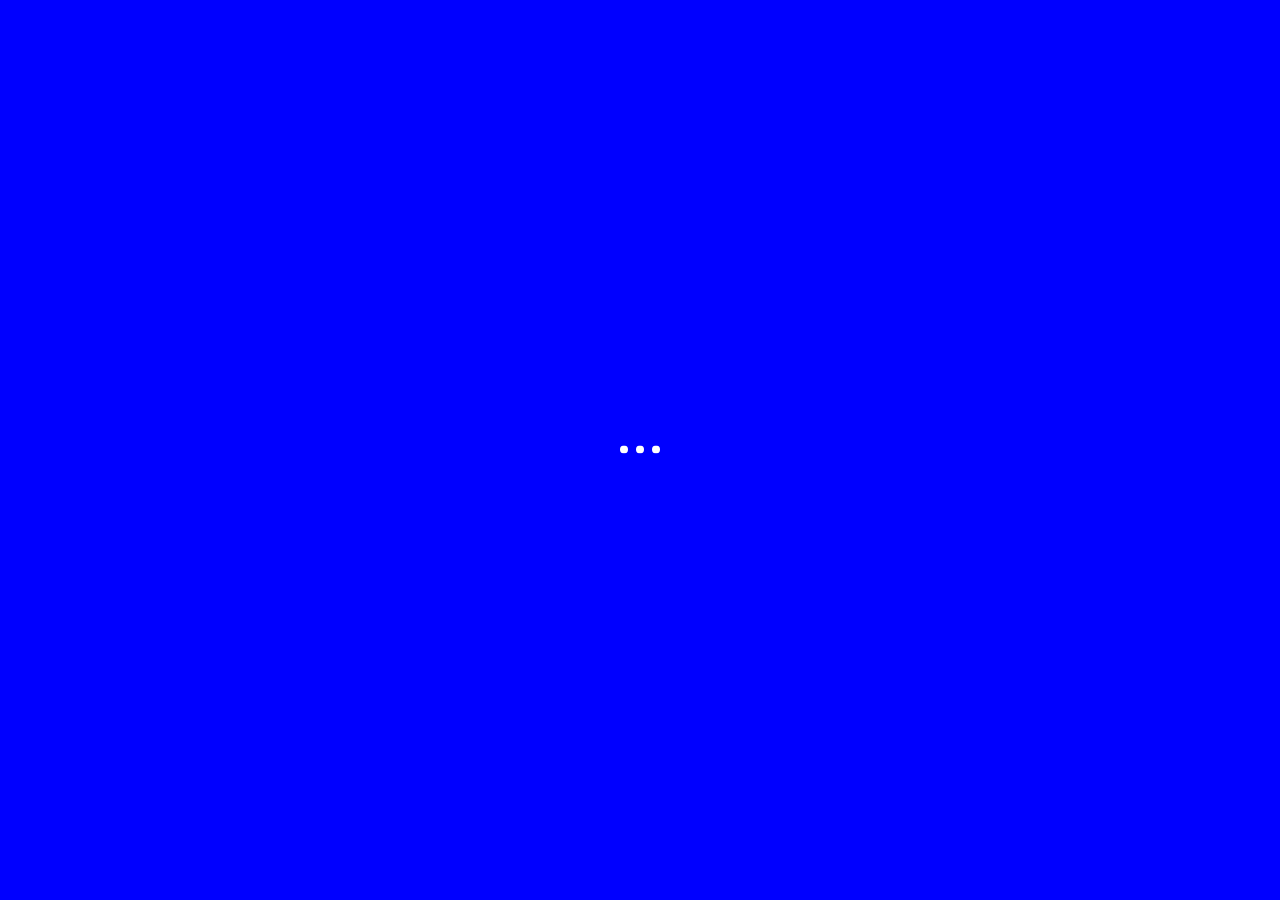
<file: index.html>
<!DOCTYPE html>
<html lang="en-US">
<head>
    <meta charset="UTF-8">
    <meta name="description" content="Unique portfolio solution for creatives">
    <meta http-equiv="X-UA-Compatible" content="IE=edge">
    <meta name="viewport" content="width=device-width, initial-scale=1, maximum-scale=1, user-scalable=no"/>

    <title>zeroesiel design</title>

    <link href="https://fonts.googleapis.com/css?family=Hind:300,400%7CMontserrat:400,700" rel="stylesheet" media="all">
    <link rel='stylesheet' href='css/icons.css' type='text/css' media='all'/>
    <link rel='stylesheet' href='css/font-awesome.min.css' type='text/css' media='all'/>
    <link rel='stylesheet' href='css/main.css' type='text/css' media='all'/>
    <link rel='stylesheet' href='css/setting.css' type='text/css' media='all'/>

</head>

<body data-share="[&quot;facebook&quot;,&quot;twitter&quot;,&quot;facebook&quot;,&quot;googleplus&quot;,&quot;pinterest&quot;]">

<!--Preloader-->
<div class="atail-preloader-wrapper">
        <span>
            <span class="atail-dot"></span>
            <span class="atail-dot"></span>
            <span class="atail-dot"></span>
        </span>
    <div class="atail-preloader">
        <span>
            <span class="atail-dot"></span>
            <span class="atail-dot"></span>
            <span class="atail-dot"></span>
        </span>
    </div>
</div>
<!--/Preloader-->

<div class="atail  container-fluid  ">

    <header class="atail-header">
        <div class=" container-fluid ">
            <div class="logo  atail-logo-portrait">
                <a href="index.html">
                    <span class="atail-text-logo">
                        <img src="img/logo.svg" alt="">
                    </span>
                </a>
            </div>
            <div class="show-nav">
                <span data-action="show-nav">
                    <span>
                        <span></span>
                        <span></span>
                    </span>
                </span>
            </div>
            <nav class="row">
                <div class="grid-bg row">
                    <div class="col-md-2"></div>
                    <div class="col-md-2"></div>
                    <div class="col-md-2"></div>
                    <div class="col-md-2"></div>
                    <div class="col-md-2"></div>
                    <div class="col-md-2"></div>
                </div>
                <ol id="menu-menu-1" class="nav-list">
                    <li class="menu-item  current-menu-item col-xs-2 ">
                        <a href="index.html"><span>Projects</span></a>
                    </li>
                    <li class="menu-item col-xs-2 ">
                        <a href="about.html"><span>About</span></a>
                    </li>
                    <li class="menu-item  col-xs-2 ">
                        <a href="team.html"><span>Team</span></a>
                    </li>
                    <li class="menu-item col-xs-2 ">
                        <a href="services.html"><span>Services</span></a>
                    </li>
                    <li class="menu-item col-xs-2 ">
                        <a href="contact.html"><span>Contact</span></a>
                    </li>
                    <li class="menu-item col-xs-2 ">
                        <a href="blog.html"><span>Blog</span></a>
                    </li>
                    <li class="menu-item col-xs-2 ">
                        <a href="typography.html"><span>Typography</span></a>
                    </li>
                </ol>
            </nav>
        </div>
    </header>

    <main>

        <div class="main-scroll">

            <div class="project-preview-images  ">
                <div class="preview-images-item">
                    <img src="img/project-preview/Chinese-girl-posing.jpeg" alt="" class="project-1">
                    <img src="img/project-preview/Contrast-portrait-photo.jpg" alt="" class="project-2">
                    <img src="img/project-preview/Male-jeans-photoset.jpg" alt="" class="project-3">
                    <img src="img/project-preview/Bard-bags-collection.jpeg" alt="" class="project-4">
                    <img src="img/project-preview/Hall's-magazine-cover.jpg" alt="" class="project-5">
                </div>
            </div>

            <div class="row ">

                <div class="col-md-10 no-padding">

                    <div class="project-preview-arrow-wrapper">
                        <span class="project-preview-arrow">
                            <span>
                                <svg version="1.1" id="Layer_1" xmlns="http://www.w3.org/2000/svg"  x="0px" y="0px"
                                     width="57.143px" height="34.454px" viewBox="0 0 57.143 34.454" enable-background="new 0 0 57.143 34.454" xml:space="preserve">
                                    <g>
                                        <g>
                                            <polygon points="51.908,17.599 46.891,13.1 46.891,17.094 6.904,17.094 6.904,18.094 46.891,18.094 46.891,22.099"/>
                                        </g>
                                    </g>
                                </svg>
                            </span>
                            <span>Scroll</span>
                        </span>
                    </div>

                    <div class="project-preview" tabindex="0">

                        <div class="display-table">
                            <div class="display-table-cell">

                                <div class="row-col-10"
                                     id="project-1">
                                    <div class="col-xs-5 col-sm-5 col-md-2 project-count">
                                        <span><span class="project-count-number">1</span></span>
                                        /
                                        <span>5</span>
                                    </div>
                                    <div class="col-xs-7 col-sm-6 col-md-4 no-padding">
                                        <div class="content">
                                            <article>

                                                <div class="preview-article-header">
                                                    <h2>
                                                        <a data-action="open-full-post" data-post="project-1"
                                                           href="#">Chinese girl posing</a>
                                                    </h2>
                                                </div>
                                                <div class="preview-article-text">
                                                    <div class="preview-text-content">
                                                        <p>
                                                            This beautiful photo changed my view on portraits. I take my
                                                            job seriously and follow strict process rules. My goal is
                                                            your ... </p>
                                                    </div>
                                                </div>

                                                <a class="tmp-class open-full-post" data-action="open-full-post"
                                                   data-post="project-1"
                                                   href="#"><span>Show Case</span></a>
                                            </article>
                                        </div>
                                    </div>
                                </div>
                            </div>
                        </div>
                        <div class="display-table">
                            <div class="display-table-cell">

                                <div class="row-col-10"
                                     id="project-2">
                                    <div class="col-xs-5 col-sm-5 col-md-2 project-count">
                                        <span><span class="project-count-number">2</span></span>
                                        /
                                        <span>5</span>
                                    </div>
                                    <div class="col-xs-7 col-sm-6 col-md-4 no-padding">
                                        <div class="content">
                                            <article>

                                                <div class="preview-article-header">
                                                    <h2>
                                                        <a data-action="open-full-post" data-post="project-2"
                                                           href="#">Contrast portrait photo</a>
                                                    </h2>
                                                </div>
                                                <div class="preview-article-text">
                                                    <div class="preview-text-content">
                                                        <p>
                                                            This photo is sometimes spectacular, sometimes moody and
                                                            always very special to us. We are used to see the beauty in
                                                            details ... </p>
                                                    </div>
                                                </div>

                                                <a class="tmp-class open-full-post" data-action="open-full-post"
                                                   data-post="project-2"
                                                   href="#"><span>Show Case</span></a>
                                            </article>
                                        </div>
                                    </div>
                                </div>
                            </div>
                        </div>
                        <div class="display-table">
                            <div class="display-table-cell">

                                <div class="row-col-10"
                                     id="project-3">
                                    <div class="col-xs-5 col-sm-5 col-md-2 project-count">
                                        <span><span class="project-count-number">3</span></span>
                                        /
                                        <span>5</span>
                                    </div>
                                    <div class="col-xs-7 col-sm-6 col-md-4 no-padding">
                                        <div class="content">
                                            <article>

                                                <div class="preview-article-header">
                                                    <h2>
                                                        <a data-action="open-full-post" data-post="project-3"
                                                           href="#">Male jeans photoset</a>
                                                    </h2>
                                                </div>
                                                <div class="preview-article-text">
                                                    <div class="preview-text-content">
                                                        <p>
                                                            Studio photoset - that is when the best photo shoots can be
                                                            done. I am used to see the beauty in details and am
                                                            specialized ... </p>
                                                    </div>
                                                </div>

                                                <a class="tmp-class open-full-post" data-action="open-full-post"
                                                   data-post="project-3"
                                                   href="#"><span>Show Case</span></a>
                                            </article>
                                        </div>
                                    </div>
                                </div>
                            </div>
                        </div>
                        <div class="display-table">
                            <div class="display-table-cell">

                                <div class="row-col-10"
                                     id="project-4">
                                    <div class="col-xs-5 col-sm-5 col-md-2 project-count">
                                        <span><span class="project-count-number">4</span></span>
                                        /
                                        <span>5</span>
                                    </div>
                                    <div class="col-xs-7 col-sm-6 col-md-4 no-padding">
                                        <div class="content">
                                            <article>

                                                <div class="preview-article-header">
                                                    <h2>
                                                        <a data-action="open-full-post" data-post="project-4"
                                                           href="#">Bard bags collection</a>
                                                    </h2>
                                                </div>
                                                <div class="preview-article-text">
                                                    <div class="preview-text-content">
                                                        <p>
                                                            Here is where I really need “fast” lenses, good zoom lenses,
                                                            patience and luck. Feel the magic of the moment. A
                                                            photographer ... </p>
                                                    </div>
                                                </div>

                                                <a class="tmp-class open-full-post" data-action="open-full-post"
                                                   data-post="project-4"
                                                   href="#"><span>Show Case</span></a>
                                            </article>
                                        </div>
                                    </div>
                                </div>
                            </div>
                        </div>
                        <div class="display-table">
                            <div class="display-table-cell">

                                <div class="row-col-10"
                                     id="project-5">
                                    <div class="col-xs-5 col-sm-5 col-md-2 project-count">
                                        <span><span class="project-count-number">5</span></span>
                                        /
                                        <span>5</span>
                                    </div>
                                    <div class="col-xs-7 col-sm-6 col-md-4 no-padding">
                                        <div class="content">
                                            <article>

                                                <div class="preview-article-header">
                                                    <h2>
                                                        <a data-action="open-full-post" data-post="project-5"
                                                           href="#">Hall's magazine cover</a>
                                                    </h2>
                                                </div>
                                                <div class="preview-article-text">
                                                    <div class="preview-text-content">
                                                        <p>
                                                            These photos are sometimes spectacular, sometimes moody and
                                                            always very special to us. We are used to see the beauty in
                                                            details ... </p>
                                                    </div>
                                                </div>

                                                <a class="tmp-class open-full-post" data-action="open-full-post"
                                                   data-post="project-5"
                                                   href="#"><span>Show Case</span></a>
                                            </article>
                                        </div>
                                    </div>
                                </div>
                            </div>
                        </div>

                    </div>
                </div>
                <div class="col-md-2 all-projects-ajax-btn">
                    <a href="#" data-action="all-projects" data-count="10"><span><span></span><span></span></span>All Projects</a>
                </div>
            </div>


        </div> <!-- main-scroll -->

        <div class="grid-bg row">
            <div class="col-md-2"></div>
            <div class="col-md-2"></div>
            <div class="col-md-2"></div>
            <div class="col-md-2"></div>
            <div class="col-md-2"></div>
            <div class="col-md-2"></div>
        </div>

    </main> <!-- main -->

    <div class="sides">
        <div class=" container-fluid ">
            <div class="left-side">
                <div class="side-content">
                    <a href="https://www.facebook.com/ItemBridge"> Facebook </a>
                    <a href="https://twitter.com/Itembridge"> Twitter </a>
                    <a href="https://instagram.com/itembridge/"> Instagram </a>
                    <a href="https://www.behance.net/itembridge"> Behance </a>
                </div>
            </div>

            <div class="right-side">
                <div class="side-content">
                    <p class="copyright">
                        © 2016 Itembridge LLC </p>
                </div>
            </div>
        </div>
    </div> <!-- sides -->

</div> <!-- atail -->
<script type='text/javascript' src="js/jquery-3.1.1.min.js"></script>
<script type='text/javascript' src='js/main.js'></script>
<script type='text/javascript' src='js/jssocials.js'></script>
<script type='text/javascript' src='js/retina.js'></script>

</body>
</html>
</file>
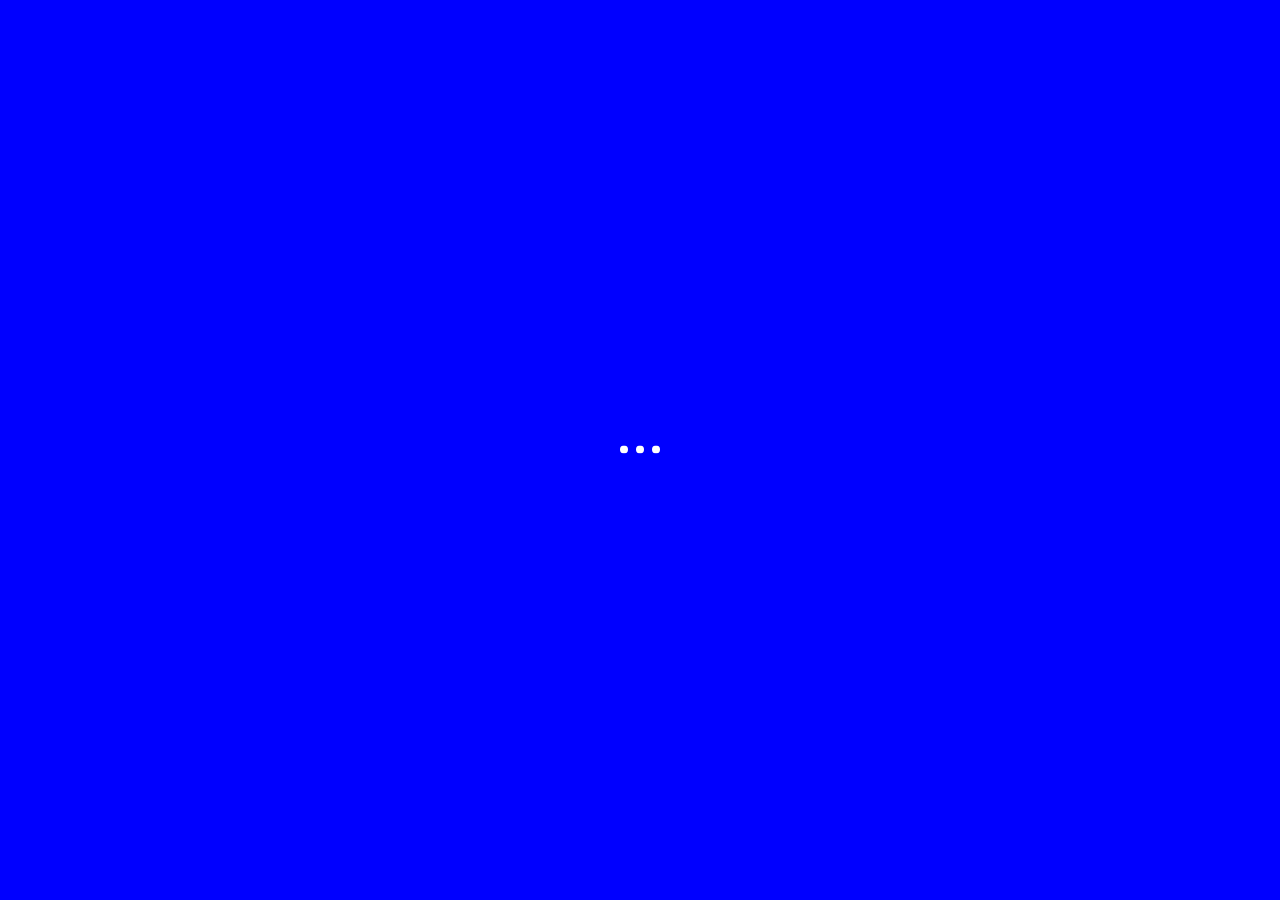
<file: about.html>
<!DOCTYPE html>
<html lang="en-US">
<head>
    <meta charset="UTF-8">
    <meta name="description" content="Unique portfolio solution for creatives">
    <meta http-equiv="X-UA-Compatible" content="IE=edge">
    <meta name="viewport" content="width=device-width, initial-scale=1, maximum-scale=1, user-scalable=no"/>

    <title>Atail &#8211; Unique portfolio solution for creatives</title>

    <link href="https://fonts.googleapis.com/css?family=Hind:300,400%7CMontserrat:400,700" rel="stylesheet" media="all">
    <link rel='stylesheet' href='css/icons.css' type='text/css' media='all'/>
    <link rel='stylesheet' href='css/font-awesome.min.css' type='text/css' media='all'/>
    <link rel='stylesheet' href='css/main.css' type='text/css' media='all'/>
    <link rel='stylesheet' href='css/setting.css' type='text/css' media='all'/>

</head>

<body data-share="[&quot;facebook&quot;,&quot;twitter&quot;]">

<!--Preloader-->
<div class="atail-preloader-wrapper">
    <span>
        <span class="atail-dot"></span>
        <span class="atail-dot"></span>
        <span class="atail-dot"></span>
    </span>
    <div class="atail-preloader">
        <span>
            <span class="atail-dot"></span>
            <span class="atail-dot"></span>
            <span class="atail-dot"></span>
        </span>
    </div>
</div>
<!--/Preloader-->

<div class="atail  container-fluid  ">

    <header class="atail-header">
        <div class=" container-fluid ">
            <div class="logo">
                <a href="index.html">
                    <span class="atail-text-logo">
                        <img src="img/logo.svg" alt="">
                    </span>
                </a>
            </div>
            <div class="show-nav">
                <span data-action="show-nav">
                    <span>
                        <span></span>
                        <span></span>
                    </span>
                </span>
            </div>
            <nav class="row">
                <div class="grid-bg row">
                    <div class="col-md-2"></div>
                    <div class="col-md-2"></div>
                    <div class="col-md-2"></div>
                    <div class="col-md-2"></div>
                    <div class="col-md-2"></div>
                    <div class="col-md-2"></div>
                </div>
                <ol id="menu-menu-1" class="nav-list">
                    <li class="menu-item  col-xs-2 ">
                        <a href="index.html"><span>Projects</span></a>
                    </li>
                    <li class="menu-item current-menu-item current_page_item  col-xs-2 ">
                        <a href="about.html"><span>About</span></a>
                    </li>
                    <li class="menu-item  col-xs-2 ">
                        <a href="team.html"><span>Team</span></a>
                    </li>
                    <li class="menu-item col-xs-2 ">
                        <a href="services.html"><span>Services</span></a>
                    </li>
                    <li class="menu-item col-xs-2 ">
                        <a href="contact.html"><span>Contact</span></a>
                    </li>
                    <li class="menu-item col-xs-2 ">
                        <a href="blog.html"><span>Blog</span></a>
                    </li>
                    <li class="menu-item col-xs-2 ">
                        <a href="typography.html"><span>Typography</span></a>
                    </li>
                </ol>
            </nav>
        </div>
    </header>

    <main>

        <div class="main-scroll">

            <figure class="figure-extended ">
                <img src="img/about/figure.jpg"
                     alt="We are cool hardworking family">
                <h1>
                    We are cool hardworking family </h1>
                <div class="atail-multitext">
                    <span class="atail-multitext-title"></span>
                    <div>
                    </div>
                </div>
            </figure>

            <div class="row ">
                <div class="col-md-2"></div>
                <div class="col-md-4 no-padding-left col-sm-6">
                    <div class="atail-multitext">
                        <span class="atail-multitext-title">EXPERIENCE</span>
                        <span class="atail-multitext-text">Years Working<span>10</span></span>
                        <span class="atail-multitext-text">Clients<span>35</span></span>
                        <span class="atail-multitext-text">Projects<span>7</span></span>
                    </div>
                </div>
                <div class="col-md-4 no-padding-left col-sm-6">
                    <div class="promo-box ">
                        <span class="small-title">Who we are</span>
                        <p>
                            We are used to see the beauty everywhere and are specialized in professional photography. We
                            take the job seriously and follow strict process rules.
                        </p>
                    </div>
                </div>
                <div class="col-md-2"></div>
            </div>

            <div class="row extended-row"
                 style="background-image: url(img/about/row-bg.jpg);">
                <div class="row-overlay"></div>
                <div class="col-md-4"></div>
                <div class="col-md-4 col-sm-6">
                    <div class="promo-box">
                        <span class="small-title">What we do</span>
                        <p>
                            Photography opens our eyes and our souls to exclusively fantastic things. Look what we do.
                            Here you will see our services.
                        </p>
                        <a href="services.html" class="button" style=" ">Learn more</a>
                    </div>
                </div>
            </div>

            <div class="row">
                <div class="col-md-2"></div>
                <div class="col-md-4 no-padding-left col-sm-6">
                    <div class="promo-box">
                        <span class="small-title">Clients</span>
                        <p>
                            Our goal is your satisfaction and we won't go further in the project until we find you're
                            really satisfied with each step of our work. We know the best solutions and we're here for
                            you.
                        </p>
                    </div>
                </div>
                <div class="col-md-6"></div>
            </div>

            <section class="atail-brands row-col-12 no-margin">
                <div class="col-md-8 col-md-push-2">
                    <div class="row-col-12">
                        <div class=" col-xs-6 col-sm-4 atail-brands-item col-md-2">
                            <a href="#">
                                <img src="img/about/brand-1.png" alt=""/>
                            </a>
                        </div>
                        <div class=" col-xs-6 col-sm-4 atail-brands-item col-md-2">
                            <a href="#">
                                <img src="img/about/brand-2.png" alt=""/>
                            </a>
                        </div>
                        <div class=" col-xs-6 col-sm-4 atail-brands-item col-md-2">
                            <a href="#">
                                <img src="img/about/brand-3.png" alt=""/>
                            </a>
                        </div>
                        <div class=" col-xs-6 col-sm-4 atail-brands-item col-md-2">
                            <a href="#">
                                <img src="img/about/brand-4.png" alt=""/>
                            </a>
                        </div>
                        <div class=" col-xs-6 col-sm-4 atail-brands-item col-md-2">
                            <a href="#">
                                <img src="img/about/brand-5.png" alt=""/>
                            </a>
                        </div>
                        <div class=" col-xs-6 col-sm-4 atail-brands-item col-md-2">
                            <a href="#">
                                <img src="img/about/brand-6.png" alt=""/>
                            </a>
                        </div>
                        <div class=" col-xs-6 col-sm-4 atail-brands-item col-md-2">
                            <a href="#">
                                <img src="img/about/brand-7.png" alt=""/>
                            </a>
                        </div>
                        <div class=" col-xs-6 col-sm-4 atail-brands-item col-md-2">
                            <a href="#">
                                <img src="img/about/brand-8.png" alt=""/>
                            </a>
                        </div>
                        <div class=" col-xs-6 col-sm-4 atail-brands-item col-md-2">
                            <a href="#">
                                <img src="img/about/brand-9.png" alt=""/>
                            </a>
                        </div>
                        <div class=" col-xs-6 col-sm-4 atail-brands-item col-md-2">
                            <a href="#">
                                <img src="img/about/brand-10.png" alt=""/>
                            </a>
                        </div>
                        <div class=" col-xs-6 col-sm-4 atail-brands-item col-md-2">
                            <a href="#">
                                <img src="img/about/brand-11.png" alt=""/>
                            </a>
                        </div>
                        <div class=" col-xs-6 col-sm-4 atail-brands-item col-md-2">
                            <a href="#">
                                <img src="img/about/brand-12.png" alt=""/>
                            </a>
                        </div>
                    </div>
                </div>
            </section>

        </div> <!-- main-scroll -->

        <div class="grid-bg row">
            <div class="col-md-2"></div>
            <div class="col-md-2"></div>
            <div class="col-md-2"></div>
            <div class="col-md-2"></div>
            <div class="col-md-2"></div>
            <div class="col-md-2"></div>
        </div>

    </main> <!-- main -->

    <div class="sides">
        <div class=" container-fluid ">
            <div class="left-side">
                <div class="side-content">
                    <a href="https://www.facebook.com/ItemBridge"> Facebook </a>
                    <a href="https://twitter.com/Itembridge"> Twitter </a>
                    <a href="https://instagram.com/itembridge/"> Instagram </a>
                    <a href="https://www.behance.net/itembridge"> Behance </a>
                </div>
            </div>

            <div class="right-side">
                <div class="side-content">
                    <p class="copyright">
                        © 2016 Itembridge LLC
                    </p>
                </div>
            </div>
        </div>
    </div> <!-- sides -->

</div> <!-- atail -->

<script type='text/javascript' src="js/jquery-3.1.1.min.js"></script>
<script type='text/javascript' src='js/main.js'></script>
<script type='text/javascript' src='js/jssocials.js'></script>
<script type='text/javascript' src='js/retina.js'></script>

</body>
</html>
</file>
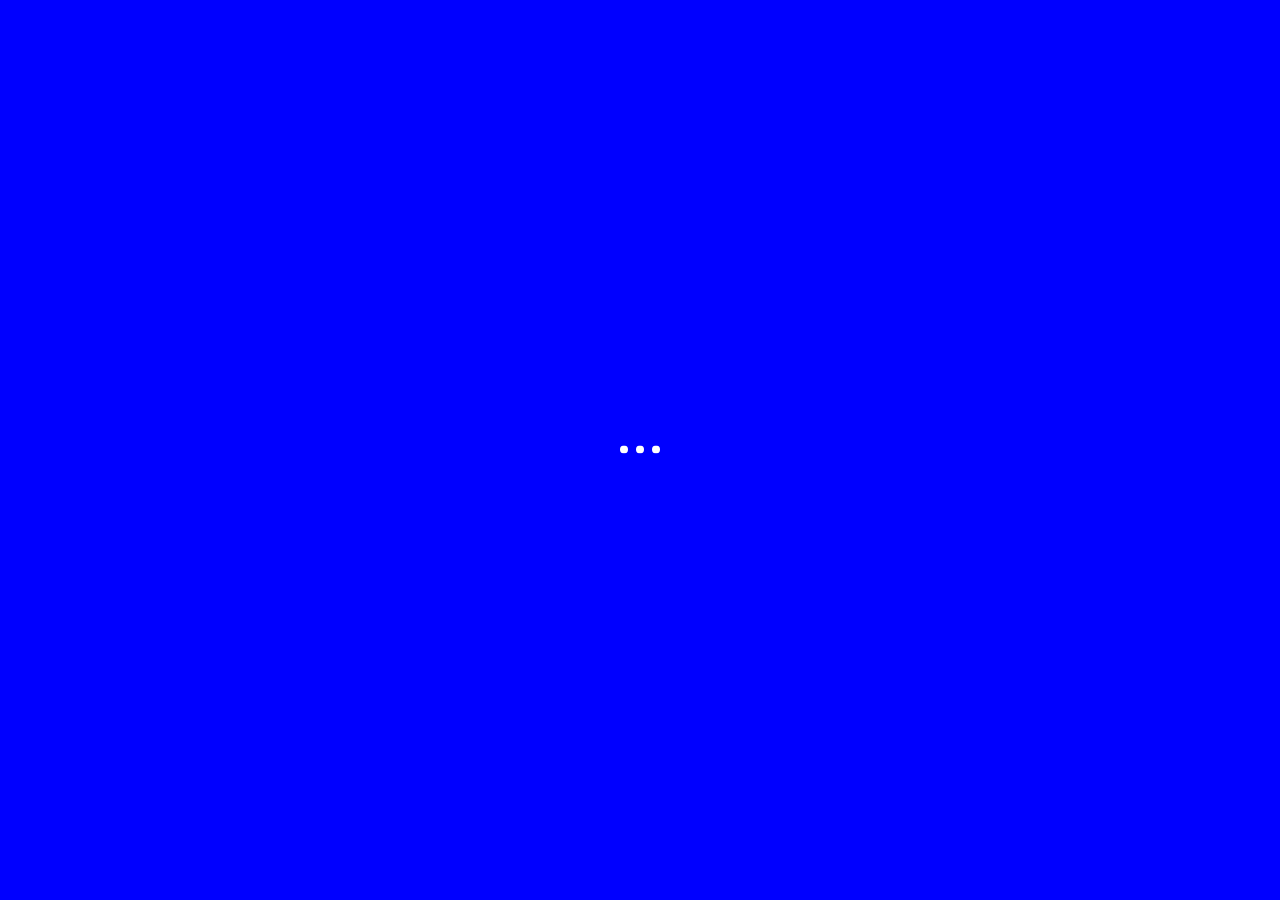
<file: blog.html>
<!DOCTYPE html>
<html lang="en-US">
<head>
    <meta charset="UTF-8">
    <meta name="description" content="Unique portfolio solution for creatives">
    <meta http-equiv="X-UA-Compatible" content="IE=edge">
    <meta name="viewport" content="width=device-width, initial-scale=1, maximum-scale=1, user-scalable=no"/>
    <title>Atail &#8211; Unique portfolio solution for creatives</title>

    <link href="https://fonts.googleapis.com/css?family=Hind:300,400%7CMontserrat:400,700" rel="stylesheet" media="all">
    <link rel='stylesheet' href='css/icons.css' type='text/css' media='all'/>
    <link rel='stylesheet' href='css/font-awesome.min.css' type='text/css' media='all'/>
    <link rel='stylesheet' href='css/main.css' type='text/css' media='all'/>
    <link rel='stylesheet' href='css/setting.css' type='text/css' media='all'/>

</head>

<body data-share="[&quot;facebook&quot;,&quot;twitter&quot;]">

<!--Preloader-->
<div class="atail-preloader-wrapper">
    <span>
        <span class="atail-dot"></span>
        <span class="atail-dot"></span>
        <span class="atail-dot"></span>
    </span>
    <div class="atail-preloader">
        <span>
            <span class="atail-dot"></span>
            <span class="atail-dot"></span>
            <span class="atail-dot"></span>
        </span>
    </div>
</div>
<!--/Preloader-->

<div class="atail  container-fluid  ">

    <header class="atail-header">
        <div class=" container-fluid ">
            <div class="logo  atail-logo-portrait">
                <a href="index.html">
                    <span class="atail-text-logo">
                        <img src="img/logo.svg" alt="">
                    </span>
                </a>
            </div>
            <div class="show-nav">
                <span data-action="show-nav">
                    <span>
                        <span></span>
                        <span></span>
                    </span>
                </span>
            </div>
            <nav class="row">
                <div class="grid-bg row">
                    <div class="col-md-2"></div>
                    <div class="col-md-2"></div>
                    <div class="col-md-2"></div>
                    <div class="col-md-2"></div>
                    <div class="col-md-2"></div>
                    <div class="col-md-2"></div>
                </div>
                <ol id="menu-menu-1" class="nav-list">
                    <li class="menu-item  col-xs-2 ">
                        <a href="index.html"><span>Projects</span></a>
                    </li>
                    <li class="menu-item   col-xs-2 ">
                        <a href="about.html"><span>About</span></a>
                    </li>
                    <li class="menu-item  col-xs-2 ">
                        <a href="team.html"><span>Team</span></a>
                    </li>
                    <li class="menu-item col-xs-2 ">
                        <a href="services.html"><span>Services</span></a>
                    </li>
                    <li class="menu-item  col-xs-2 ">
                        <a href="contact.html"><span>Contact</span></a>
                    </li>
                    <li class="menu-item  current-menu-item current_page_item  col-xs-2 ">
                        <a href="blog.html"><span>Blog</span></a>
                    </li>
                    <li class="menu-item col-xs-2 ">
                        <a href="typography.html"><span>Typography</span></a>
                    </li>
                </ol>
            </nav>
        </div>
    </header>

    <main>

        <div class="main-scroll">

            <section class="atail-slider">

                <div>
                    <img src="img/blog/sticky/st-1.jpg" alt="colored-pencils-in-open-box">
                    <div class="atail-slider-content">
                        <h1><a href="#">Studio photography: light matters</a></h1>
                        <a href="#" class="blog-author"><span>atail,</span></a>
                        <a href="#" class="blog-date"><span>24 Jun</span></a>
                    </div>
                </div>

                <div>
                    <img src="img/blog/sticky/st-2.jpeg" alt="pexels-photo-47401"/>
                    <div class="atail-slider-content">
                        <h1><a href="#">Black and white: trend of the year</a></h1>
                        <a href="#" class="blog-author"><span>atail,</span></a>
                        <a href="#" class="blog-date"><span>24 Jun</span></a>
                    </div>
                </div>

                <div>
                    <img src="img/blog/sticky/st-3.jpg" alt="printing-plate-letters-font-type-design-alphabet"/>
                    <div class="atail-slider-content">
                        <h1><a href="#">Making a photography print from scratch</a></h1>
                        <a href="#" class="blog-author"><span>atail,</span></a>
                        <a href="#" class="blog-date"><span>24 Jun</span></a>
                    </div>
                </div>

            </section>

            <section class="simple-post">

                <div class="row-col-12" id="post-270">

                    <div class="col-md-2 col-md-push-2 no-padding blog-thumbnail col-sm-4">
                        <a href="posts/post-1.html">
                            <img src="img/blog/thumb-1.jpg" alt="yellow-daisy-bottle-vase-headphones-earbuds-decor"/>
                        </a>
                    </div>

                    <div class="col-md-4 atail-post-content col-md-push-2 no-padding blog-list-info col-sm-6">

                        <div class="blog-category">
                            <a href="#" class="blog-category-link">Advertising</a>
                        </div>

                        <h3>
                            <a href="posts/post-1.html">Vivid flower photoshoot for branding agenchy </a>
                        </h3>

                        <div class="blog-info">
                            <a class="blog-author" href="#" title="Posts by Atail" rel="author">Atail</a> ,
                            <a href="#" class="blog-date">24 Jun</a>
                        </div>

                        <span class="blog-count-comments">
                            <span class="comments-icon">M</span>
                            <span>5</span>
                        </span>

                        <a href="#" class="blog-count-likes" data-action="like" data-post="post-270">
                            <i class="fa fa-heart-o" aria-hidden="true"></i>
                            1
                        </a>

                    </div>

                </div>

                <div class="row-col-12" id="post-268">

                    <div class="col-md-2 col-md-push-2 no-padding blog-thumbnail col-sm-4">
                        <a href="posts/post-2.html">
                            <img src="img/blog/thumb-2.jpg" alt="emotions-man-happy-sad-face-adult-male-people"/>
                        </a>
                    </div>

                    <div class="col-md-4 atail-post-content col-md-push-2 no-padding blog-list-info col-sm-6">

                        <div class="blog-category">
                            <a href="#" class="blog-category-link">Advertising</a>
                        </div>

                        <h3>
                            <a href="posts/post-2.html">The ultimate guide in portrait photography</a>
                        </h3>

                        <div class="blog-info">
                            <a class="blog-author" href="#" title="Posts by Atail" rel="author">Atail</a> ,
                            <a href="#" class="blog-date">24 Jun</a>
                        </div>

                        <span class="blog-count-comments">
                            <span class="comments-icon">M</span>
                            <span>5</span>
                        </span>

                        <a href="#" class="blog-count-likes" data-action="like" data-post="post-268">
                            <i class="fa fa-heart-o" aria-hidden="true"></i>
                            0
                        </a>

                    </div>

                </div>

                <div class="row-col-12" id="post-266">

                    <div class="col-md-2 col-md-push-2 no-padding blog-thumbnail col-sm-4">
                        <a href="posts/post-3.html"><img src="img/blog/thumb-3.jpeg" alt="pexels-photo-47401"/></a>
                    </div>

                    <div class="col-md-4 atail-post-content col-md-push-2 no-padding blog-list-info col-sm-6">

                        <div class="blog-category">
                            <a href="#" class="blog-category-link">Advertising</a>
                        </div>

                        <h3>
                            <a href="posts/post-3.html">Black and white: trend of the year</a>
                        </h3>

                        <div class="blog-info">
                            <a class="blog-author" href="#" title="Posts by Atail" rel="author">Atail</a> ,
                            <a href="#" class="blog-date">24 Jun</a>
                        </div>

                        <span class="blog-count-comments">
                            <span class="comments-icon">M</span>
                            <span>5</span>
                        </span>

                        <a href="#" class="blog-count-likes" data-action="like" data-post="post-266">
                            <i class="fa fa-heart-o" aria-hidden="true"></i>
                            0
                        </a>

                    </div>

                </div>

                <div class="row-col-12" id="post-264">

                    <div class="col-md-2 col-md-push-2 no-padding blog-thumbnail col-sm-4">
                        <a href="posts/post-4.html">
                            <img src="img/blog/thumb-4.jpg" alt="pexels-photo (4)"/>
                        </a>
                    </div>

                    <div class="col-md-4 atail-post-content col-md-push-2 no-padding blog-list-info col-sm-6">

                        <div class="blog-category">
                            <a href="#" class="blog-category-link">Other</a>
                        </div>

                        <h3>
                            <a href="posts/post-4.html">
                                How modern filters work
                            </a>
                        </h3>

                        <div class="blog-info">
                            <a class="blog-author" href="#"  title="Posts by Atail" rel="author">Atail</a> ,
                            <a href="#" class="blog-date">
                                24 Jun
                            </a>
                        </div>

                        <span class="blog-count-comments">
                            <span class="comments-icon">M</span>
                            <span>5</span>
                        </span>

                        <a href="#" class="blog-count-likes" data-action="like" data-post="post-264">
                            <i class="fa fa-heart-o" aria-hidden="true"></i>
                            0
                        </a>

                    </div>

                </div>

                <div class="row-col-12" id="post-262">

                    <div class="col-md-2 col-md-push-2 no-padding blog-thumbnail col-sm-4">
                        <a href="posts/post-5.html">
                            <img src="img/blog/thumb-5.jpg" alt="tag-label-design-metal-rope-string-black"/>
                        </a>
                    </div>

                    <div class="col-md-4 atail-post-content col-md-push-2 no-padding blog-list-info col-sm-6">
                        <div class="blog-category">
                            <a href="" class="blog-category-link">Branding &amp; Identity</a>
                        </div>
                        <h3>
                            <a href="posts/post-5.html">Cameras, Lights and the Air!</a>
                        </h3>

                        <div class="blog-info">
                            <a class="blog-author" href="#" title="Posts by Atail" rel="author">
                                Atail
                            </a> ,
                            <a href="#" class="blog-date">
                                24 Jun
                            </a>
                        </div>
                        <span class="blog-count-comments">
                            <span class="comments-icon">M</span>
                            <span>5</span>
                        </span>

                        <a href="#" class="blog-count-likes" data-action="like" data-post="post-262">
                            <i class="fa fa-heart-o" aria-hidden="true"></i>
                            0
                        </a>
                    </div>

                </div>

                <div class="pagination navigation">
                    <div class='nav-links'>
                        <span class='page-numbers current'>1</span>
                        <a class='page-numbers' href='#'>2</a>
                        <a class='page-numbers' href='#'>3</a>
                    </div>
                </div>

            </section>

            <section class="blog-promo-box">
                <div class="promo-box ">
                    <span class="small-title">Promo block</span>
                    <p>
                        For good, too; though, in consequence of my previous emotions, I was still occasionally seized
                        with a stormy sob .
                    </p>
                    <a href="#" class="button">Learn more</a>
                </div>
            </section>


        </div> <!-- main-scroll -->

        <div class="grid-bg row">
            <div class="col-md-2"></div>
            <div class="col-md-2"></div>
            <div class="col-md-2"></div>
            <div class="col-md-2"></div>
            <div class="col-md-2"></div>
            <div class="col-md-2"></div>
        </div>

    </main> <!-- main -->


    <div class="sides">
        <div class=" container-fluid ">
            <div class="left-side">
                <div class="side-content">
                    <a href="https://www.facebook.com/ItemBridge"> Facebook </a>
                    <a href="https://twitter.com/Itembridge"> Twitter </a>
                    <a href="https://instagram.com/itembridge/"> Instagram </a>
                    <a href="https://www.behance.net/itembridge"> Behance </a>
                </div>
            </div>

            <div class="right-side">
                <div class="side-content">
                    <p class="copyright">
                        © 2016 Itembridge LLC
                    </p>
                </div>
            </div>
        </div>
    </div> <!-- sides -->

</div> <!-- atail -->


<script type='text/javascript' src="js/jquery-3.1.1.min.js"></script>
<script type='text/javascript' src='js/main.js'></script>
<script type='text/javascript' src='js/jssocials.js'></script>
<script type='text/javascript' src='js/retina.js'></script>

</body>
</html>
</file>
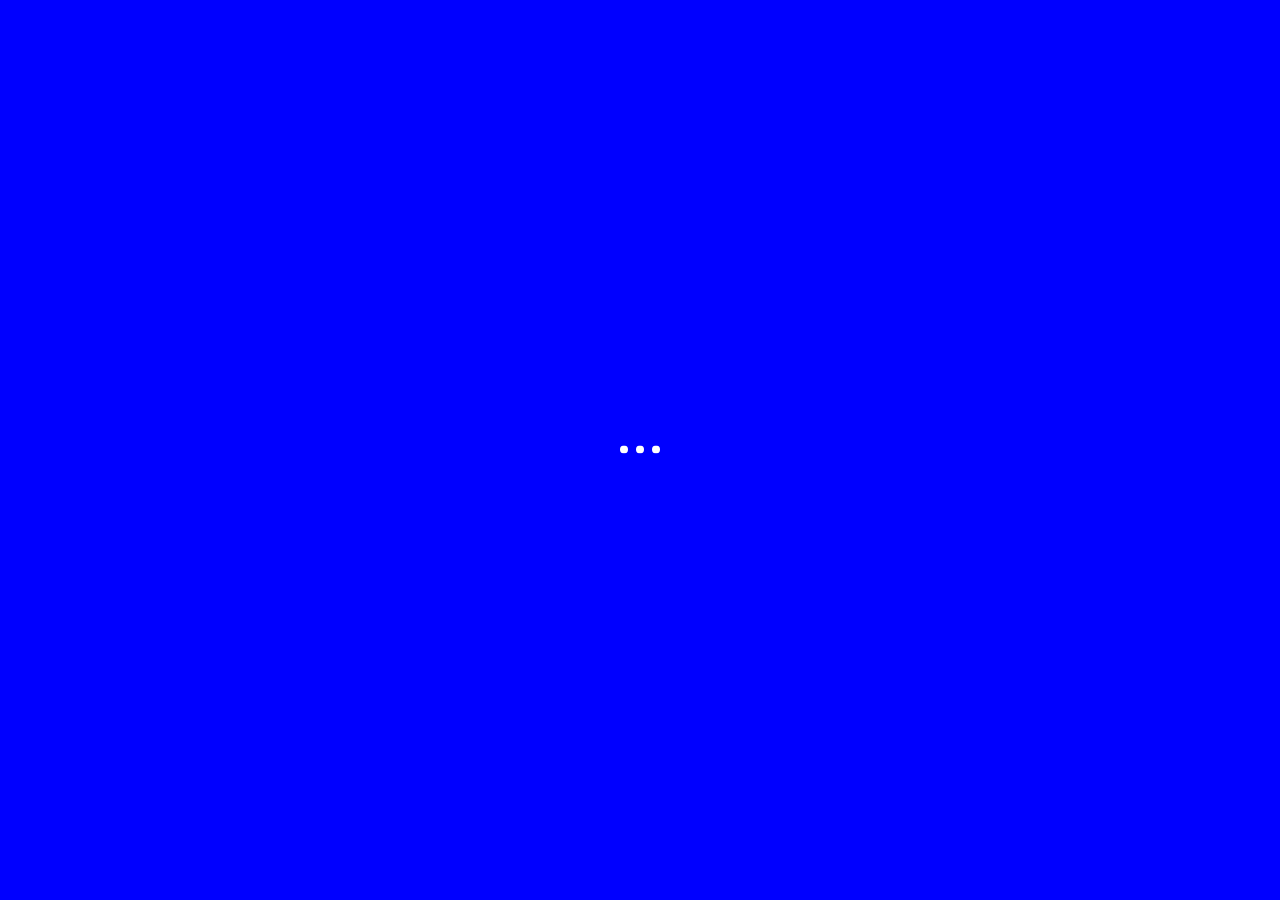
<file: services.html>
<!DOCTYPE html>
<html lang="en-US">
<head>
    <meta charset="UTF-8">
    <meta name="description" content="Unique portfolio solution for creatives">
    <meta http-equiv="X-UA-Compatible" content="IE=edge">
    <meta name="viewport"
          content="width=device-width, initial-scale=1, maximum-scale=1, user-scalable=no"/>
    <title>Atail &#8211; Unique portfolio solution for creatives</title>

    <link href="https://fonts.googleapis.com/css?family=Hind:300,400%7CMontserrat:400,700" rel="stylesheet" media="all">
    <link rel='stylesheet' href='css/icons.css' type='text/css' media='all'/>
    <link rel='stylesheet' href='css/font-awesome.min.css' type='text/css' media='all'/>
    <link rel='stylesheet' href='css/main.css' type='text/css' media='all'/>
    <link rel='stylesheet' href='css/setting.css' type='text/css' media='all'/>

</head>

<body data-share="[&quot;facebook&quot;,&quot;twitter&quot;]">

<!--Preloader-->
<div class="atail-preloader-wrapper">
    <span>
        <span class="atail-dot"></span>
        <span class="atail-dot"></span>
        <span class="atail-dot"></span>
    </span>
    <div class="atail-preloader">
        <span>
            <span class="atail-dot"></span>
            <span class="atail-dot"></span>
            <span class="atail-dot"></span>
        </span>
    </div>
</div>
<!--/Preloader-->

<div class="atail  container-fluid  ">

    <header class="atail-header">
        <div class=" container-fluid ">
            <div class="logo  atail-logo-portrait">
                <a href="index.html">
                    <span class="atail-text-logo">
                        <img src="img/logo.svg" alt="">
                    </span>
                </a>
            </div>
            <div class="show-nav">
                <span data-action="show-nav">
                    <span>
                        <span></span>
                        <span></span>
                    </span>
                </span>
            </div>
            <nav class="row">
                <div class="grid-bg row">
                    <div class="col-md-2"></div>
                    <div class="col-md-2"></div>
                    <div class="col-md-2"></div>
                    <div class="col-md-2"></div>
                    <div class="col-md-2"></div>
                    <div class="col-md-2"></div>
                </div>
                <ol id="menu-menu-1" class="nav-list">
                    <li class="menu-item  col-xs-2 ">
                        <a href="index.html"><span>Projects</span></a>
                    </li>
                    <li class="menu-item   col-xs-2 ">
                        <a href="about.html"><span>About</span></a>
                    </li>
                    <li class="menu-item  col-xs-2 ">
                        <a href="team.html"><span>Team</span></a>
                    </li>
                    <li class="menu-item current-menu-item current_page_item col-xs-2 ">
                        <a href="services.html"><span>Services</span></a>
                    </li>
                    <li class="menu-item col-xs-2 ">
                        <a href="contact.html"><span>Contact</span></a>
                    </li>
                    <li class="menu-item col-xs-2 ">
                        <a href="blog.html"><span>Blog</span></a>
                    </li>
                    <li class="menu-item col-xs-2 ">
                        <a href="typography.html"><span>Typography</span></a>
                    </li>
                </ol>
                <div class="nav-box-shadow">
                    <div></div>
                </div>
            </nav>
        </div>
    </header>

    <main>

        <div class="main-scroll">

            <figure class="figure-extended">
                <img src="img/service/photo-1.jpg" alt="Only ideas worth spreading">
                <h1 style="color: rgb(255, 255, 255); ">Only ideas worth spreading</h1>
                <div class="atail-multitext">
                    <span class="atail-multitext-title" style="color: rgb(255, 255, 255);"></span>
                </div>
            </figure>

            <div class="atail-features-wrapper">

                <div class=" atail-features row no-margin">
                    <div class="atail-features-item col-md-5 col-sm-8 no-padding">
                        <div class="row-col-5 no-margin">

                            <div class="col-md-2 col-sm-2 col-xs-1 ">
                                <img src="img/service/pencil.svg" alt="pencil"/>
                            </div>

                            <div class="col-md-3 col-sm-3 no-padding col-xs-4">
                                <span class="small-title">Creative ideas</span>
                                <p>
                                    We are a team of talented people with big ideas and creative minds, always open to
                                    new knowledge.
                                </p>
                            </div>
                        </div>
                    </div>
                </div>

                <div class=" atail-features row no-margin">
                    <div class="atail-features-item col-md-5 col-sm-8 no-padding">
                        <div class="row-col-5 no-margin">
                            <div class="col-md-2 col-sm-2 col-xs-1 ">
                                <img src="img/service/light_bulb_on.svg" alt="light_bulb_on"/>
                            </div>
                            <div class="col-md-3 col-sm-3 no-padding col-xs-4">
                                <span class="small-title">Professional work</span>
                                <p>
                                    Our goal is your satisfaction and we won't go further in the project until we find
                                    you're really satisfied with each step of our work. We know the best solutions and
                                    we're here for you.
                                </p>
                            </div>
                        </div>
                    </div>
                </div>

                <div class=" atail-features row no-margin">
                    <div class="atail-features-item col-md-5 col-sm-8 no-padding">
                        <div class="row-col-5 no-margin">
                            <div class="col-md-2 col-sm-2 col-xs-1 ">
                                <img src="img/service/rocket.svg"
                                     class="attachment-post-thumbnail size-post-thumbnail wp-post-image" alt="rocket"/>
                            </div>
                            <div class="col-md-3 col-sm-3 no-padding col-xs-4">
                                <span class="small-title">Individual approach</span>
                                <p>
                                    We take the job seriously and follow strict process rules. We help to create custom
                                    packages to fit your individual needs and desires.
                                </p>
                            </div>
                        </div>
                    </div>
                </div>

            </div>
            <div class="row extended-row services">
                <div class="row-overlay"></div>
                <div class="col-md-2"></div>
                <div class="col-md-4 col-sm-6">
                    <div class="promo-box ">
                        <span class="small-title">Sarah Connor, Oracle CEO</span>
                        <p>
                            So saying he unbuckled his baldric with the bugle, took a feather from his cap, and gave
                            them to Wamba.
                        </p>
                        <a href="#" class="button">more comments</a>
                    </div>
                </div>
                <div class="col-md-6"></div>
            </div>

        </div> <!-- main-scroll -->

        <div class="grid-bg row">
            <div class="col-md-2"></div>
            <div class="col-md-2"></div>
            <div class="col-md-2"></div>
            <div class="col-md-2"></div>
            <div class="col-md-2"></div>
            <div class="col-md-2"></div>
        </div>

    </main> <!-- main -->


    <div class="sides">
        <div class=" container-fluid ">

            <div class="left-side">
                <div class="side-content">
                    <a href="https://www.facebook.com/ItemBridge"> Facebook </a>
                    <a href="https://twitter.com/Itembridge"> Twitter </a>
                    <a href="https://instagram.com/itembridge/"> Instagram </a>
                    <a href="https://www.behance.net/itembridge"> Behance </a>
                </div>
            </div>

            <div class="right-side">
                <div class="side-content">
                    <p class="copyright">
                        © 2016 Itembridge LLC
                    </p>
                </div>
            </div>

        </div>
    </div> <!-- sides -->

</div> <!-- atail -->

<script type='text/javascript' src="js/jquery-3.1.1.min.js"></script>
<script type='text/javascript' src='js/main.js'></script>
<script type='text/javascript' src='js/jssocials.js'></script>
<script type='text/javascript' src='js/retina.js'></script>

</body>
</html>
</file>
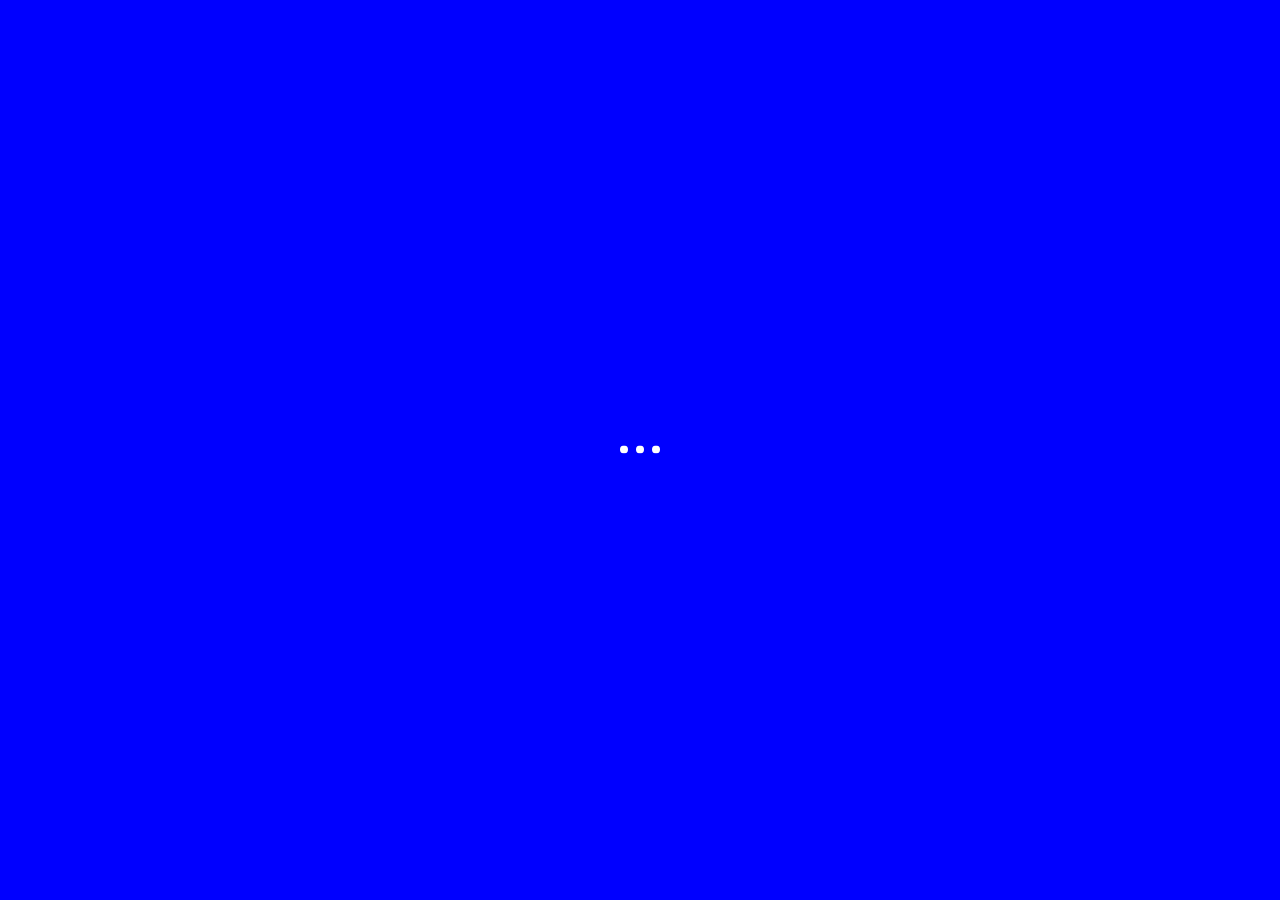
<file: team.html>
<!DOCTYPE html>
<html lang="en-US">
<head>
    <meta charset="UTF-8">
    <meta name="description" content="Unique portfolio solution for creatives">
    <meta http-equiv="X-UA-Compatible" content="IE=edge">
    <meta name="viewport" content="width=device-width, initial-scale=1, maximum-scale=1, user-scalable=no"/>
    <title>Atail &#8211; Unique portfolio solution for creatives</title>

    <link href="https://fonts.googleapis.com/css?family=Hind:300,400%7CMontserrat:400,700" rel="stylesheet" media="all">
    <link rel='stylesheet' href='css/icons.css' type='text/css' media='all'/>
    <link rel='stylesheet' href='css/font-awesome.min.css' type='text/css' media='all'/>
    <link rel='stylesheet' href='css/main.css' type='text/css' media='all'/>
    <link rel='stylesheet' href='css/setting.css' type='text/css' media='all'/>

</head>

<body data-share="[&quot;facebook&quot;,&quot;twitter&quot;]">

<!--Preloader-->
<div class="atail-preloader-wrapper">
    <span>
        <span class="atail-dot"></span>
        <span class="atail-dot"></span>
        <span class="atail-dot"></span>
    </span>
    <div class="atail-preloader">
        <span>
            <span class="atail-dot"></span>
            <span class="atail-dot"></span>
            <span class="atail-dot"></span>
        </span>
    </div>
</div>
<!--/Preloader-->

<div class="atail  container-fluid  ">

    <header class="atail-header">
        <div class=" container-fluid ">
            <div class="logo  atail-logo-portrait">
                <a href="index.html">
                    <span class="atail-text-logo">
                        <img src="img/logo.svg" alt="">
                    </span>
                </a>
            </div>
            <div class="show-nav">
                <span data-action="show-nav">
                    <span>
                        <span></span>
                        <span></span>
                    </span>
                </span>
            </div>
            <nav class="row">
                <div class="grid-bg row">
                    <div class="col-md-2"></div>
                    <div class="col-md-2"></div>
                    <div class="col-md-2"></div>
                    <div class="col-md-2"></div>
                    <div class="col-md-2"></div>
                    <div class="col-md-2"></div>
                </div>
                <ol id="menu-menu-1" class="nav-list">
                    <li class="menu-item  col-xs-2 ">
                        <a href="index.html"><span>Projects</span></a>
                    </li>
                    <li class="menu-item   col-xs-2 ">
                        <a href="about.html"><span>About</span></a>
                    </li>
                    <li class="menu-item current-menu-item current_page_item col-xs-2 ">
                        <a href="team.html"><span>Team</span></a>
                    </li>
                    <li class="menu-item col-xs-2 ">
                        <a href="services.html"><span>Services</span></a>
                    </li>
                    <li class="menu-item col-xs-2 ">
                        <a href="contact.html"><span>Contact</span></a>
                    </li>
                    <li class="menu-item col-xs-2 ">
                        <a href="blog.html"><span>Blog</span></a>
                    </li>
                    <li class="menu-item col-xs-2 ">
                        <a href="typography.html"><span>Typography</span></a>
                    </li>
                </ol>
            </nav>
        </div>
    </header>

    <main>

        <div class="main-scroll">

            <div class="row ">
                <div class="col-md-2 "></div>
                <div class="col-md-4 no-padding-left">
                    <h1>Meat our superb team</h1>
                </div>
                <div class="col-md-4 no-padding-left">
                    <p>We are the team of award winning, artistic photographs, focused on providing you the works of the
                        highest quality. Our professional masters&nbsp;work together to ensure the best result.
                    </p>
                </div>
                <div class="col-md-2"></div>
            </div>
            <div>
                <div class="atail-team-member row-col-12 no-margin">
                    <div class="col-xs-12 col-sm-9 col-md-7 col-md-push-4 no-padding">
                        <div class="row-col-7 no-margin">
                            <div class="col-xs-12 col-sm-4 col-md-4 atail-team-member-image no-padding">
                                <img src="img/team/team-1.jpg" alt="woman2"/>
                            </div>
                            <div class="col-xs-12 col-sm-3 col-md-3 atail-team-member-info">

                                <span class="small-title">Mariam Grook, Photographer</span>

                                <p>
                                    Extensive background in fine art photography. Helps to create custom packages to fit
                                    your individual needs and desires.
                                </p>

                                <div class="atail-team-follow">

                                    <a href="#">
                                        <i class="fa fa-dribbble"></i>
                                    </a>
                                    <a href="#">
                                        <i class="fa fa-facebook"></i>
                                    </a>

                                </div>
                            </div>
                        </div>
                    </div>
                </div>

                <div class="atail-team-member row-col-12 no-margin">
                    <div class="col-xs-12 col-sm-9 col-md-7 col-md-push-4 no-padding">
                        <div class="row-col-7 no-margin">
                            <div class="col-xs-12 col-sm-4 col-md-4 atail-team-member-image no-padding">
                                <img src="img/team/team-2.jpg" alt="#"/>
                            </div>
                            <div class="col-xs-12 col-sm-3 col-md-3 atail-team-member-info">
                                <span class="small-title">Brian Whitaker, Designer</span>
                                <p>
                                    Attention to detail and careful composition allow him to capture unforgettable
                                    moments with a fresh approach. Provides artistic imagery that far surpasses top
                                    photography studios. </p>
                                <div class="atail-team-follow">

                                    <a href="#">
                                        <i class="fa fa-facebook"></i>
                                    </a>
                                    <a href="#">
                                        <i class="fa fa-twitter"></i>
                                    </a>
                                    <a href="#">
                                        <i class="fa fa-tumblr"></i>
                                    </a>

                                </div>
                            </div>
                        </div>
                    </div>
                </div>

                <div class="atail-team-member row-col-12 no-margin">
                    <div class="col-xs-12 col-sm-9 col-md-7 col-md-push-4 no-padding">
                        <div class="row-col-7 no-margin">
                            <div class="col-xs-12 col-sm-4 col-md-4 atail-team-member-image no-padding">
                                <img width="3264" height="4928" src="img/team/team-3.jpeg"
                                     alt="fashion-girl-sexy-women-60712"/>
                            </div>
                            <div class="col-xs-12 col-sm-3 col-md-3 atail-team-member-info">
                                <span class="small-title">Rachel Andrews, Photoassistant</span>
                                <p>
                                    An associate photographer at the studio. Assists in planning the photography day
                                    with giving the ideas, based on experience. </p>
                                <div class="atail-team-follow">

                                    <a href="#">
                                        <i class="fa fa-facebook"></i>
                                    </a>
                                    <a href="#">
                                        <i class="fa fa-linkedin"></i>
                                    </a>
                                    <a href="#">
                                        <i class="fa fa-pinterest"></i>
                                    </a>

                                </div>
                            </div>
                        </div>
                    </div>
                </div>
            </div>


        </div> <!-- main-scroll -->

        <div class="grid-bg row">
            <div class="col-md-2"></div>
            <div class="col-md-2"></div>
            <div class="col-md-2"></div>
            <div class="col-md-2"></div>
            <div class="col-md-2"></div>
            <div class="col-md-2"></div>
        </div>

    </main> <!-- main -->

    <div class="sides">
        <div class=" container-fluid ">
            <div class="left-side">
                <div class="side-content">
                    <a href="https://www.facebook.com/ItemBridge"> Facebook </a>
                    <a href="https://twitter.com/Itembridge"> Twitter </a>
                    <a href="https://instagram.com/itembridge/"> Instagram </a>
                    <a href="https://www.behance.net/itembridge"> Behance </a>
                </div>
            </div>

            <div class="right-side">
                <div class="side-content">
                    <p class="copyright">
                        © 2016 Itembridge LLC
                    </p>
                </div>
            </div>
        </div>
    </div> <!-- sides -->

</div> <!-- atail -->


<script type='text/javascript' src="js/jquery-3.1.1.min.js"></script>
<script type='text/javascript' src='js/main.js'></script>
<script type='text/javascript' src='js/jssocials.js'></script>
<script type='text/javascript' src='js/retina.js'></script>

</body>
</html>
</file>
<file: css/icons.css>
@font-face {
    font-family: 'icon-worksregular';
    src: url('../fonts/icon-works-webfont.eot');
    src: url('../fonts/icon-works-webfont.eot?#iefix') format('embedded-opentype'),
    url('../fonts/icon-works-webfont.woff') format('woff'),
    url('../fonts/icon-works-webfont.ttf') format('truetype'),
    url('../fonts/icon-works-webfont.svg#icon-worksregular') format('svg');
    font-weight: normal;
    font-style: normal;

}
</file>
<file: css/main.css>
/*
// Theme Name: Template Atail
// Theme URI: http://template.atail.itembridge.com/
// Author: InfoStyle
// Author URI: http://themeforest.net/user/InfoStyle
// Description: Atail template theme
// Version: 1.0.3
// License: ThemeForest Regular & Extended License
// License URI: http://themeforest.net/licenses/regular-extended
*/
/*
1. Grid---------------------------------(Line )
2. Atail--------------------------------(Line )
  2.1 Components------------------------(Line )
    2.1.1 Multitext---------------------(Line )
    2.1.2 Blockquote--------------------(Line )
    2.1.3 Blog--------------------------(Line )
    2.1.4 Box - promo, suporting--------(Line )
    2.1.5 Buttons-----------------------(Line )
    2.1.6 Category list-----------------(Line )
    2.1.7 Features----------------------(Line )
    2.1.8 Figure------------------------(Line )
    2.1.9 Forms-------------------------(Line )
    2.1.10 Google Maps------------------(Line )
    2.1.11 Grid backgrounds-------------(Line )
    2.1.12 Navigation-------------------(Line )
    2.1.13 List-------------------------(Line )
    2.1.14 Headers----------------------(Line )
    2.1.15 Links------------------------(Line )
    2.1.16 Atail Logo-------------------(Line )
    2.1.17 Paragraphs-------------------(Line )
    2.1.18 Post-------------------------(Line )
    2.1.19 Preloader--------------------(Line )
    2.1.20 Projects preview-------------(Line )
    2.1.21 Scroll-----------------------(Line )
    2.1.22 Single project---------------(Line )
    2.1.23 Slider-----------------------(Line )
    2.1.24 Tables-----------------------(Line )
    2.1.25 Team-------------------------(Line )
    2.1.26 Widgets----------------------(Line )
  2.2 Layout----------------------------(Line )
    2.2.1 Header------------------------(Line )
    2.2.1 Main--------------------------(Line )
    2.2.1 Footer------------------------(Line )
    2.2.1 Sidebars----------------------(Line )
 */
/*! normalize.css v3.0.2 | MIT License | git.io/normalize */
html {
  font-family: sans-serif;
  -ms-text-size-adjust: 100%;
  -webkit-text-size-adjust: 100%;
}

body {
  margin: 0;
}

article,
aside,
details,
figcaption,
figure,
footer,
header,
hgroup,
main,
menu,
nav,
section,
summary {
  display: block;
}

audio,
canvas,
progress,
video {
  display: inline-block;
  vertical-align: baseline;
}

audio:not([controls]) {
  display: none;
  height: 0;
}

[hidden],
template {
  display: none;
}

a {
  background-color: transparent;
}

a:active,
a:hover {
  outline: 0;
}

abbr[title] {
  border-bottom: 1px dotted;
}

b,
strong {
  font-weight: bold;
}

dfn {
  font-style: italic;
}

h1 {
  font-size: 2em;
  margin: 0.67em 0;
}

mark {
  background: #ff0;
  color: #000;
}

small {
  font-size: 80%;
}

sub,
sup {
  font-size: 75%;
  line-height: 0;
  position: relative;
  vertical-align: baseline;
}

sup {
  top: -0.5em;
}

sub {
  bottom: -0.25em;
}

img {
  border: 0;
}

svg:not(:root) {
  overflow: hidden;
}

figure {
  margin: 1em 40px;
}

hr {
  box-sizing: content-box;
  height: 0;
}

pre {
  overflow: auto;
}

code,
kbd,
pre,
samp {
  font-family: monospace, monospace;
  font-size: 1em;
}

button,
input,
optgroup,
select,
textarea {
  color: inherit;
  font: inherit;
  margin: 0;
}

button {
  overflow: visible;
}

button,
select {
  text-transform: none;
}

button,
html input[type="button"],
input[type="reset"],
input[type="submit"] {
  -webkit-appearance: button;
  cursor: pointer;
}

button[disabled],
html input[disabled] {
  cursor: default;
}

button::-moz-focus-inner,
input::-moz-focus-inner {
  border: 0;
  padding: 0;
}

input {
  line-height: normal;
}

input[type="checkbox"],
input[type="radio"] {
  box-sizing: border-box;
  padding: 0;
}

input[type="number"]::-webkit-inner-spin-button,
input[type="number"]::-webkit-outer-spin-button {
  height: auto;
}

input[type="search"]::-webkit-search-cancel-button,
input[type="search"]::-webkit-search-decoration {
  -webkit-appearance: none;
}

fieldset {
  border: 1px solid #c0c0c0;
  margin: 0 2px;
  padding: 0.35em 0.625em 0.75em;
}

legend {
  border: 0;
  padding: 0;
}

textarea {
  overflow: auto;
}

optgroup {
  font-weight: bold;
}

table {
  border-collapse: collapse;
  border-spacing: 0;
}

td,
th {
  padding: 0;
}

* {
  box-sizing: border-box;
}

*:before,
*:after {
  box-sizing: border-box;
}

.container {
  margin-right: auto;
  margin-left: auto;
  padding-left: 15px;
  padding-right: 15px;
}

.container:before, .container:after {
  content: " ";
  display: table;
}

.container:after {
  clear: both;
}

@media (min-width: 768px) {
  .container {
    width: 754px;
  }
}

@media (min-width: 992px) {
  .container {
    width: 980px;
  }
}

@media (min-width: 1200px) {
  .container {
    width: 1210px;
  }
}

.container-fluid {
  margin-right: auto;
  margin-left: auto;
  padding-left: 15px;
  padding-right: 15px;
}

.container-fluid:before, .container-fluid:after {
  content: " ";
  display: table;
}

.container-fluid:after {
  clear: both;
}

.row,
[class*=" row-col-"],
[class^="row-col-"] {
  margin-left: -15px;
  margin-right: -15px;
}

.row:before, .row:after,
[class*=" row-col-"]:before,
[class*=" row-col-"]:after,
[class^="row-col-"]:before,
[class^="row-col-"]:after {
  content: " ";
  display: table;
}

.row:after,
[class*=" row-col-"]:after,
[class^="row-col-"]:after {
  clear: both;
}

.col-xs-1, .col-sm-1, .col-md-1, .col-lg-1, .col-xs-2, .col-sm-2, .col-md-2, .col-lg-2, .col-xs-3, .col-sm-3, .col-md-3, .col-lg-3, .col-xs-4, .col-sm-4, .col-md-4, .col-lg-4, .col-xs-5, .col-sm-5, .col-md-5, .col-lg-5, .col-xs-6, .col-sm-6, .col-md-6, .col-lg-6, .col-xs-7, .col-sm-7, .col-md-7, .col-lg-7, .col-xs-8, .col-sm-8, .col-md-8, .col-lg-8, .col-xs-9, .col-sm-9, .col-md-9, .col-lg-9, .col-xs-10, .col-sm-10, .col-md-10, .col-lg-10, .col-xs-11, .col-sm-11, .col-md-11, .col-lg-11, .col-xs-12, .col-sm-12, .col-md-12, .col-lg-12 {
  position: relative;
  min-height: 1px;
  padding-left: 15px;
  padding-right: 15px;
}

.row .col-xs-1 {
  width: 8.33333%;
}

.row .col-xs-2 {
  width: 16.66667%;
}

.row .col-xs-3 {
  width: 25%;
}

.row .col-xs-4 {
  width: 33.33333%;
}

.row .col-xs-5 {
  width: 41.66667%;
}

.row .col-xs-6 {
  width: 50%;
}

.row .col-xs-7 {
  width: 58.33333%;
}

.row .col-xs-8 {
  width: 66.66667%;
}

.row .col-xs-9 {
  width: 75%;
}

.row .col-xs-10 {
  width: 83.33333%;
}

.row .col-xs-11 {
  width: 91.66667%;
}

.row .col-xs-12 {
  width: 100%;
}

.row .col-xs-offset-1 {
  margin-left: 8.33333%;
}

.row .col-xs-offset-2 {
  margin-left: 16.66667%;
}

.row .col-xs-offset-3 {
  margin-left: 25%;
}

.row .col-xs-offset-4 {
  margin-left: 33.33333%;
}

.row .col-xs-offset-5 {
  margin-left: 41.66667%;
}

.row .col-xs-offset-6 {
  margin-left: 50%;
}

.row .col-xs-offset-7 {
  margin-left: 58.33333%;
}

.row .col-xs-offset-8 {
  margin-left: 66.66667%;
}

.row .col-xs-offset-9 {
  margin-left: 75%;
}

.row .col-xs-offset-10 {
  margin-left: 83.33333%;
}

.row .col-xs-offset-11 {
  margin-left: 91.66667%;
}

.row .col-xs-offset-12 {
  margin-left: 100%;
}

.col-xs-1, .col-xs-2, .col-xs-3, .col-xs-4, .col-xs-5, .col-xs-6, .col-xs-7, .col-xs-8, .col-xs-9, .col-xs-10, .col-xs-11, .col-xs-12 {
  float: left;
}

.row-col-1 > .col-xs-1 {
  width: 100%;
}

.row-col-2 > .col-xs-1 {
  width: 50%;
}

.row-col-2 > .col-xs-2 {
  width: 100%;
}

.row-col-3 > .col-xs-1 {
  width: 33.33333%;
}

.row-col-3 > .col-xs-2 {
  width: 66.66667%;
}

.row-col-3 > .col-xs-3 {
  width: 100%;
}

.row-col-4 > .col-xs-1 {
  width: 25%;
}

.row-col-4 > .col-xs-2 {
  width: 50%;
}

.row-col-4 > .col-xs-3 {
  width: 75%;
}

.row-col-4 > .col-xs-4 {
  width: 100%;
}

.row-col-5 > .col-xs-1 {
  width: 20%;
}

.row-col-5 > .col-xs-2 {
  width: 40%;
}

.row-col-5 > .col-xs-3 {
  width: 60%;
}

.row-col-5 > .col-xs-4 {
  width: 80%;
}

.row-col-5 > .col-xs-5 {
  width: 100%;
}

.row-col-6 > .col-xs-1 {
  width: 16.66667%;
}

.row-col-6 > .col-xs-2 {
  width: 33.33333%;
}

.row-col-6 > .col-xs-3 {
  width: 50%;
}

.row-col-6 > .col-xs-4 {
  width: 66.66667%;
}

.row-col-6 > .col-xs-5 {
  width: 83.33333%;
}

.row-col-6 > .col-xs-6 {
  width: 100%;
}

.row-col-7 > .col-xs-1 {
  width: 14.28571%;
}

.row-col-7 > .col-xs-2 {
  width: 28.57143%;
}

.row-col-7 > .col-xs-3 {
  width: 42.85714%;
}

.row-col-7 > .col-xs-4 {
  width: 57.14286%;
}

.row-col-7 > .col-xs-5 {
  width: 71.42857%;
}

.row-col-7 > .col-xs-6 {
  width: 85.71429%;
}

.row-col-7 > .col-xs-7 {
  width: 100%;
}

.row-col-8 > .col-xs-1 {
  width: 12.5%;
}

.row-col-8 > .col-xs-2 {
  width: 25%;
}

.row-col-8 > .col-xs-3 {
  width: 37.5%;
}

.row-col-8 > .col-xs-4 {
  width: 50%;
}

.row-col-8 > .col-xs-5 {
  width: 62.5%;
}

.row-col-8 > .col-xs-6 {
  width: 75%;
}

.row-col-8 > .col-xs-7 {
  width: 87.5%;
}

.row-col-8 > .col-xs-8 {
  width: 100%;
}

.row-col-9 > .col-xs-1 {
  width: 11.11111%;
}

.row-col-9 > .col-xs-2 {
  width: 22.22222%;
}

.row-col-9 > .col-xs-3 {
  width: 33.33333%;
}

.row-col-9 > .col-xs-4 {
  width: 44.44444%;
}

.row-col-9 > .col-xs-5 {
  width: 55.55556%;
}

.row-col-9 > .col-xs-6 {
  width: 66.66667%;
}

.row-col-9 > .col-xs-7 {
  width: 77.77778%;
}

.row-col-9 > .col-xs-8 {
  width: 88.88889%;
}

.row-col-9 > .col-xs-9 {
  width: 100%;
}

.row-col-10 > .col-xs-1 {
  width: 10%;
}

.row-col-10 > .col-xs-2 {
  width: 20%;
}

.row-col-10 > .col-xs-3 {
  width: 30%;
}

.row-col-10 > .col-xs-4 {
  width: 40%;
}

.row-col-10 > .col-xs-5 {
  width: 50%;
}

.row-col-10 > .col-xs-6 {
  width: 60%;
}

.row-col-10 > .col-xs-7 {
  width: 70%;
}

.row-col-10 > .col-xs-8 {
  width: 80%;
}

.row-col-10 > .col-xs-9 {
  width: 90%;
}

.row-col-10 > .col-xs-10 {
  width: 100%;
}

.row-col-11 > .col-xs-1 {
  width: 9.09091%;
}

.row-col-11 > .col-xs-2 {
  width: 18.18182%;
}

.row-col-11 > .col-xs-3 {
  width: 27.27273%;
}

.row-col-11 > .col-xs-4 {
  width: 36.36364%;
}

.row-col-11 > .col-xs-5 {
  width: 45.45455%;
}

.row-col-11 > .col-xs-6 {
  width: 54.54545%;
}

.row-col-11 > .col-xs-7 {
  width: 63.63636%;
}

.row-col-11 > .col-xs-8 {
  width: 72.72727%;
}

.row-col-11 > .col-xs-9 {
  width: 81.81818%;
}

.row-col-11 > .col-xs-10 {
  width: 90.90909%;
}

.row-col-11 > .col-xs-11 {
  width: 100%;
}

.row-col-12 > .col-xs-1 {
  width: 8.33333%;
}

.row-col-12 > .col-xs-2 {
  width: 16.66667%;
}

.row-col-12 > .col-xs-3 {
  width: 25%;
}

.row-col-12 > .col-xs-4 {
  width: 33.33333%;
}

.row-col-12 > .col-xs-5 {
  width: 41.66667%;
}

.row-col-12 > .col-xs-6 {
  width: 50%;
}

.row-col-12 > .col-xs-7 {
  width: 58.33333%;
}

.row-col-12 > .col-xs-8 {
  width: 66.66667%;
}

.row-col-12 > .col-xs-9 {
  width: 75%;
}

.row-col-12 > .col-xs-10 {
  width: 83.33333%;
}

.row-col-12 > .col-xs-11 {
  width: 91.66667%;
}

.row-col-12 > .col-xs-12 {
  width: 100%;
}

.row-col-1 > .col-xs-push-0 {
  left: auto;
}

.row-col-1 > .col-xs-push-1 {
  left: 100%;
}

.row-col-2 > .col-xs-push-0 {
  left: auto;
}

.row-col-2 > .col-xs-push-1 {
  left: 50%;
}

.row-col-2 > .col-xs-push-2 {
  left: 100%;
}

.row-col-3 > .col-xs-push-0 {
  left: auto;
}

.row-col-3 > .col-xs-push-1 {
  left: 33.33333%;
}

.row-col-3 > .col-xs-push-2 {
  left: 66.66667%;
}

.row-col-3 > .col-xs-push-3 {
  left: 100%;
}

.row-col-4 > .col-xs-push-0 {
  left: auto;
}

.row-col-4 > .col-xs-push-1 {
  left: 25%;
}

.row-col-4 > .col-xs-push-2 {
  left: 50%;
}

.row-col-4 > .col-xs-push-3 {
  left: 75%;
}

.row-col-4 > .col-xs-push-4 {
  left: 100%;
}

.row-col-5 > .col-xs-push-0 {
  left: auto;
}

.row-col-5 > .col-xs-push-1 {
  left: 20%;
}

.row-col-5 > .col-xs-push-2 {
  left: 40%;
}

.row-col-5 > .col-xs-push-3 {
  left: 60%;
}

.row-col-5 > .col-xs-push-4 {
  left: 80%;
}

.row-col-5 > .col-xs-push-5 {
  left: 100%;
}

.row-col-6 > .col-xs-push-0 {
  left: auto;
}

.row-col-6 > .col-xs-push-1 {
  left: 16.66667%;
}

.row-col-6 > .col-xs-push-2 {
  left: 33.33333%;
}

.row-col-6 > .col-xs-push-3 {
  left: 50%;
}

.row-col-6 > .col-xs-push-4 {
  left: 66.66667%;
}

.row-col-6 > .col-xs-push-5 {
  left: 83.33333%;
}

.row-col-6 > .col-xs-push-6 {
  left: 100%;
}

.row-col-7 > .col-xs-push-0 {
  left: auto;
}

.row-col-7 > .col-xs-push-1 {
  left: 14.28571%;
}

.row-col-7 > .col-xs-push-2 {
  left: 28.57143%;
}

.row-col-7 > .col-xs-push-3 {
  left: 42.85714%;
}

.row-col-7 > .col-xs-push-4 {
  left: 57.14286%;
}

.row-col-7 > .col-xs-push-5 {
  left: 71.42857%;
}

.row-col-7 > .col-xs-push-6 {
  left: 85.71429%;
}

.row-col-7 > .col-xs-push-7 {
  left: 100%;
}

.row-col-8 > .col-xs-push-0 {
  left: auto;
}

.row-col-8 > .col-xs-push-1 {
  left: 12.5%;
}

.row-col-8 > .col-xs-push-2 {
  left: 25%;
}

.row-col-8 > .col-xs-push-3 {
  left: 37.5%;
}

.row-col-8 > .col-xs-push-4 {
  left: 50%;
}

.row-col-8 > .col-xs-push-5 {
  left: 62.5%;
}

.row-col-8 > .col-xs-push-6 {
  left: 75%;
}

.row-col-8 > .col-xs-push-7 {
  left: 87.5%;
}

.row-col-8 > .col-xs-push-8 {
  left: 100%;
}

.row-col-9 > .col-xs-push-0 {
  left: auto;
}

.row-col-9 > .col-xs-push-1 {
  left: 11.11111%;
}

.row-col-9 > .col-xs-push-2 {
  left: 22.22222%;
}

.row-col-9 > .col-xs-push-3 {
  left: 33.33333%;
}

.row-col-9 > .col-xs-push-4 {
  left: 44.44444%;
}

.row-col-9 > .col-xs-push-5 {
  left: 55.55556%;
}

.row-col-9 > .col-xs-push-6 {
  left: 66.66667%;
}

.row-col-9 > .col-xs-push-7 {
  left: 77.77778%;
}

.row-col-9 > .col-xs-push-8 {
  left: 88.88889%;
}

.row-col-9 > .col-xs-push-9 {
  left: 100%;
}

.row-col-10 > .col-xs-push-0 {
  left: auto;
}

.row-col-10 > .col-xs-push-1 {
  left: 10%;
}

.row-col-10 > .col-xs-push-2 {
  left: 20%;
}

.row-col-10 > .col-xs-push-3 {
  left: 30%;
}

.row-col-10 > .col-xs-push-4 {
  left: 40%;
}

.row-col-10 > .col-xs-push-5 {
  left: 50%;
}

.row-col-10 > .col-xs-push-6 {
  left: 60%;
}

.row-col-10 > .col-xs-push-7 {
  left: 70%;
}

.row-col-10 > .col-xs-push-8 {
  left: 80%;
}

.row-col-10 > .col-xs-push-9 {
  left: 90%;
}

.row-col-10 > .col-xs-push-10 {
  left: 100%;
}

.row-col-11 > .col-xs-push-0 {
  left: auto;
}

.row-col-11 > .col-xs-push-1 {
  left: 9.09091%;
}

.row-col-11 > .col-xs-push-2 {
  left: 18.18182%;
}

.row-col-11 > .col-xs-push-3 {
  left: 27.27273%;
}

.row-col-11 > .col-xs-push-4 {
  left: 36.36364%;
}

.row-col-11 > .col-xs-push-5 {
  left: 45.45455%;
}

.row-col-11 > .col-xs-push-6 {
  left: 54.54545%;
}

.row-col-11 > .col-xs-push-7 {
  left: 63.63636%;
}

.row-col-11 > .col-xs-push-8 {
  left: 72.72727%;
}

.row-col-11 > .col-xs-push-9 {
  left: 81.81818%;
}

.row-col-11 > .col-xs-push-10 {
  left: 90.90909%;
}

.row-col-11 > .col-xs-push-11 {
  left: 100%;
}

.row-col-12 > .col-xs-push-0 {
  left: auto;
}

.row-col-12 > .col-xs-push-1 {
  left: 8.33333%;
}

.row-col-12 > .col-xs-push-2 {
  left: 16.66667%;
}

.row-col-12 > .col-xs-push-3 {
  left: 25%;
}

.row-col-12 > .col-xs-push-4 {
  left: 33.33333%;
}

.row-col-12 > .col-xs-push-5 {
  left: 41.66667%;
}

.row-col-12 > .col-xs-push-6 {
  left: 50%;
}

.row-col-12 > .col-xs-push-7 {
  left: 58.33333%;
}

.row-col-12 > .col-xs-push-8 {
  left: 66.66667%;
}

.row-col-12 > .col-xs-push-9 {
  left: 75%;
}

.row-col-12 > .col-xs-push-10 {
  left: 83.33333%;
}

.row-col-12 > .col-xs-push-11 {
  left: 91.66667%;
}

.row-col-12 > .col-xs-push-12 {
  left: 100%;
}

.row-col-1 > .col-xs-pull-0 {
  right: auto;
}

.row-col-1 > .col-xs-pull-1 {
  right: 100%;
}

.row-col-2 > .col-xs-pull-0 {
  right: auto;
}

.row-col-2 > .col-xs-pull-1 {
  right: 50%;
}

.row-col-2 > .col-xs-pull-2 {
  right: 100%;
}

.row-col-3 > .col-xs-pull-0 {
  right: auto;
}

.row-col-3 > .col-xs-pull-1 {
  right: 33.33333%;
}

.row-col-3 > .col-xs-pull-2 {
  right: 66.66667%;
}

.row-col-3 > .col-xs-pull-3 {
  right: 100%;
}

.row-col-4 > .col-xs-pull-0 {
  right: auto;
}

.row-col-4 > .col-xs-pull-1 {
  right: 25%;
}

.row-col-4 > .col-xs-pull-2 {
  right: 50%;
}

.row-col-4 > .col-xs-pull-3 {
  right: 75%;
}

.row-col-4 > .col-xs-pull-4 {
  right: 100%;
}

.row-col-5 > .col-xs-pull-0 {
  right: auto;
}

.row-col-5 > .col-xs-pull-1 {
  right: 20%;
}

.row-col-5 > .col-xs-pull-2 {
  right: 40%;
}

.row-col-5 > .col-xs-pull-3 {
  right: 60%;
}

.row-col-5 > .col-xs-pull-4 {
  right: 80%;
}

.row-col-5 > .col-xs-pull-5 {
  right: 100%;
}

.row-col-6 > .col-xs-pull-0 {
  right: auto;
}

.row-col-6 > .col-xs-pull-1 {
  right: 16.66667%;
}

.row-col-6 > .col-xs-pull-2 {
  right: 33.33333%;
}

.row-col-6 > .col-xs-pull-3 {
  right: 50%;
}

.row-col-6 > .col-xs-pull-4 {
  right: 66.66667%;
}

.row-col-6 > .col-xs-pull-5 {
  right: 83.33333%;
}

.row-col-6 > .col-xs-pull-6 {
  right: 100%;
}

.row-col-7 > .col-xs-pull-0 {
  right: auto;
}

.row-col-7 > .col-xs-pull-1 {
  right: 14.28571%;
}

.row-col-7 > .col-xs-pull-2 {
  right: 28.57143%;
}

.row-col-7 > .col-xs-pull-3 {
  right: 42.85714%;
}

.row-col-7 > .col-xs-pull-4 {
  right: 57.14286%;
}

.row-col-7 > .col-xs-pull-5 {
  right: 71.42857%;
}

.row-col-7 > .col-xs-pull-6 {
  right: 85.71429%;
}

.row-col-7 > .col-xs-pull-7 {
  right: 100%;
}

.row-col-8 > .col-xs-pull-0 {
  right: auto;
}

.row-col-8 > .col-xs-pull-1 {
  right: 12.5%;
}

.row-col-8 > .col-xs-pull-2 {
  right: 25%;
}

.row-col-8 > .col-xs-pull-3 {
  right: 37.5%;
}

.row-col-8 > .col-xs-pull-4 {
  right: 50%;
}

.row-col-8 > .col-xs-pull-5 {
  right: 62.5%;
}

.row-col-8 > .col-xs-pull-6 {
  right: 75%;
}

.row-col-8 > .col-xs-pull-7 {
  right: 87.5%;
}

.row-col-8 > .col-xs-pull-8 {
  right: 100%;
}

.row-col-9 > .col-xs-pull-0 {
  right: auto;
}

.row-col-9 > .col-xs-pull-1 {
  right: 11.11111%;
}

.row-col-9 > .col-xs-pull-2 {
  right: 22.22222%;
}

.row-col-9 > .col-xs-pull-3 {
  right: 33.33333%;
}

.row-col-9 > .col-xs-pull-4 {
  right: 44.44444%;
}

.row-col-9 > .col-xs-pull-5 {
  right: 55.55556%;
}

.row-col-9 > .col-xs-pull-6 {
  right: 66.66667%;
}

.row-col-9 > .col-xs-pull-7 {
  right: 77.77778%;
}

.row-col-9 > .col-xs-pull-8 {
  right: 88.88889%;
}

.row-col-9 > .col-xs-pull-9 {
  right: 100%;
}

.row-col-10 > .col-xs-pull-0 {
  right: auto;
}

.row-col-10 > .col-xs-pull-1 {
  right: 10%;
}

.row-col-10 > .col-xs-pull-2 {
  right: 20%;
}

.row-col-10 > .col-xs-pull-3 {
  right: 30%;
}

.row-col-10 > .col-xs-pull-4 {
  right: 40%;
}

.row-col-10 > .col-xs-pull-5 {
  right: 50%;
}

.row-col-10 > .col-xs-pull-6 {
  right: 60%;
}

.row-col-10 > .col-xs-pull-7 {
  right: 70%;
}

.row-col-10 > .col-xs-pull-8 {
  right: 80%;
}

.row-col-10 > .col-xs-pull-9 {
  right: 90%;
}

.row-col-10 > .col-xs-pull-10 {
  right: 100%;
}

.row-col-11 > .col-xs-pull-0 {
  right: auto;
}

.row-col-11 > .col-xs-pull-1 {
  right: 9.09091%;
}

.row-col-11 > .col-xs-pull-2 {
  right: 18.18182%;
}

.row-col-11 > .col-xs-pull-3 {
  right: 27.27273%;
}

.row-col-11 > .col-xs-pull-4 {
  right: 36.36364%;
}

.row-col-11 > .col-xs-pull-5 {
  right: 45.45455%;
}

.row-col-11 > .col-xs-pull-6 {
  right: 54.54545%;
}

.row-col-11 > .col-xs-pull-7 {
  right: 63.63636%;
}

.row-col-11 > .col-xs-pull-8 {
  right: 72.72727%;
}

.row-col-11 > .col-xs-pull-9 {
  right: 81.81818%;
}

.row-col-11 > .col-xs-pull-10 {
  right: 90.90909%;
}

.row-col-11 > .col-xs-pull-11 {
  right: 100%;
}

.row-col-12 > .col-xs-pull-0 {
  right: auto;
}

.row-col-12 > .col-xs-pull-1 {
  right: 8.33333%;
}

.row-col-12 > .col-xs-pull-2 {
  right: 16.66667%;
}

.row-col-12 > .col-xs-pull-3 {
  right: 25%;
}

.row-col-12 > .col-xs-pull-4 {
  right: 33.33333%;
}

.row-col-12 > .col-xs-pull-5 {
  right: 41.66667%;
}

.row-col-12 > .col-xs-pull-6 {
  right: 50%;
}

.row-col-12 > .col-xs-pull-7 {
  right: 58.33333%;
}

.row-col-12 > .col-xs-pull-8 {
  right: 66.66667%;
}

.row-col-12 > .col-xs-pull-9 {
  right: 75%;
}

.row-col-12 > .col-xs-pull-10 {
  right: 83.33333%;
}

.row-col-12 > .col-xs-pull-11 {
  right: 91.66667%;
}

.row-col-12 > .col-xs-pull-12 {
  right: 100%;
}

.row-col-1 > .col-xs-offset-0 {
  margin-left: 0%;
}

.row-col-1 > .col-xs-offset-1 {
  margin-left: 100%;
}

.row-col-2 > .col-xs-offset-0 {
  margin-left: 0%;
}

.row-col-2 > .col-xs-offset-1 {
  margin-left: 50%;
}

.row-col-2 > .col-xs-offset-2 {
  margin-left: 100%;
}

.row-col-3 > .col-xs-offset-0 {
  margin-left: 0%;
}

.row-col-3 > .col-xs-offset-1 {
  margin-left: 33.33333%;
}

.row-col-3 > .col-xs-offset-2 {
  margin-left: 66.66667%;
}

.row-col-3 > .col-xs-offset-3 {
  margin-left: 100%;
}

.row-col-4 > .col-xs-offset-0 {
  margin-left: 0%;
}

.row-col-4 > .col-xs-offset-1 {
  margin-left: 25%;
}

.row-col-4 > .col-xs-offset-2 {
  margin-left: 50%;
}

.row-col-4 > .col-xs-offset-3 {
  margin-left: 75%;
}

.row-col-4 > .col-xs-offset-4 {
  margin-left: 100%;
}

.row-col-5 > .col-xs-offset-0 {
  margin-left: 0%;
}

.row-col-5 > .col-xs-offset-1 {
  margin-left: 20%;
}

.row-col-5 > .col-xs-offset-2 {
  margin-left: 40%;
}

.row-col-5 > .col-xs-offset-3 {
  margin-left: 60%;
}

.row-col-5 > .col-xs-offset-4 {
  margin-left: 80%;
}

.row-col-5 > .col-xs-offset-5 {
  margin-left: 100%;
}

.row-col-6 > .col-xs-offset-0 {
  margin-left: 0%;
}

.row-col-6 > .col-xs-offset-1 {
  margin-left: 16.66667%;
}

.row-col-6 > .col-xs-offset-2 {
  margin-left: 33.33333%;
}

.row-col-6 > .col-xs-offset-3 {
  margin-left: 50%;
}

.row-col-6 > .col-xs-offset-4 {
  margin-left: 66.66667%;
}

.row-col-6 > .col-xs-offset-5 {
  margin-left: 83.33333%;
}

.row-col-6 > .col-xs-offset-6 {
  margin-left: 100%;
}

.row-col-7 > .col-xs-offset-0 {
  margin-left: 0%;
}

.row-col-7 > .col-xs-offset-1 {
  margin-left: 14.28571%;
}

.row-col-7 > .col-xs-offset-2 {
  margin-left: 28.57143%;
}

.row-col-7 > .col-xs-offset-3 {
  margin-left: 42.85714%;
}

.row-col-7 > .col-xs-offset-4 {
  margin-left: 57.14286%;
}

.row-col-7 > .col-xs-offset-5 {
  margin-left: 71.42857%;
}

.row-col-7 > .col-xs-offset-6 {
  margin-left: 85.71429%;
}

.row-col-7 > .col-xs-offset-7 {
  margin-left: 100%;
}

.row-col-8 > .col-xs-offset-0 {
  margin-left: 0%;
}

.row-col-8 > .col-xs-offset-1 {
  margin-left: 12.5%;
}

.row-col-8 > .col-xs-offset-2 {
  margin-left: 25%;
}

.row-col-8 > .col-xs-offset-3 {
  margin-left: 37.5%;
}

.row-col-8 > .col-xs-offset-4 {
  margin-left: 50%;
}

.row-col-8 > .col-xs-offset-5 {
  margin-left: 62.5%;
}

.row-col-8 > .col-xs-offset-6 {
  margin-left: 75%;
}

.row-col-8 > .col-xs-offset-7 {
  margin-left: 87.5%;
}

.row-col-8 > .col-xs-offset-8 {
  margin-left: 100%;
}

.row-col-9 > .col-xs-offset-0 {
  margin-left: 0%;
}

.row-col-9 > .col-xs-offset-1 {
  margin-left: 11.11111%;
}

.row-col-9 > .col-xs-offset-2 {
  margin-left: 22.22222%;
}

.row-col-9 > .col-xs-offset-3 {
  margin-left: 33.33333%;
}

.row-col-9 > .col-xs-offset-4 {
  margin-left: 44.44444%;
}

.row-col-9 > .col-xs-offset-5 {
  margin-left: 55.55556%;
}

.row-col-9 > .col-xs-offset-6 {
  margin-left: 66.66667%;
}

.row-col-9 > .col-xs-offset-7 {
  margin-left: 77.77778%;
}

.row-col-9 > .col-xs-offset-8 {
  margin-left: 88.88889%;
}

.row-col-9 > .col-xs-offset-9 {
  margin-left: 100%;
}

.row-col-10 > .col-xs-offset-0 {
  margin-left: 0%;
}

.row-col-10 > .col-xs-offset-1 {
  margin-left: 10%;
}

.row-col-10 > .col-xs-offset-2 {
  margin-left: 20%;
}

.row-col-10 > .col-xs-offset-3 {
  margin-left: 30%;
}

.row-col-10 > .col-xs-offset-4 {
  margin-left: 40%;
}

.row-col-10 > .col-xs-offset-5 {
  margin-left: 50%;
}

.row-col-10 > .col-xs-offset-6 {
  margin-left: 60%;
}

.row-col-10 > .col-xs-offset-7 {
  margin-left: 70%;
}

.row-col-10 > .col-xs-offset-8 {
  margin-left: 80%;
}

.row-col-10 > .col-xs-offset-9 {
  margin-left: 90%;
}

.row-col-10 > .col-xs-offset-10 {
  margin-left: 100%;
}

.row-col-11 > .col-xs-offset-0 {
  margin-left: 0%;
}

.row-col-11 > .col-xs-offset-1 {
  margin-left: 9.09091%;
}

.row-col-11 > .col-xs-offset-2 {
  margin-left: 18.18182%;
}

.row-col-11 > .col-xs-offset-3 {
  margin-left: 27.27273%;
}

.row-col-11 > .col-xs-offset-4 {
  margin-left: 36.36364%;
}

.row-col-11 > .col-xs-offset-5 {
  margin-left: 45.45455%;
}

.row-col-11 > .col-xs-offset-6 {
  margin-left: 54.54545%;
}

.row-col-11 > .col-xs-offset-7 {
  margin-left: 63.63636%;
}

.row-col-11 > .col-xs-offset-8 {
  margin-left: 72.72727%;
}

.row-col-11 > .col-xs-offset-9 {
  margin-left: 81.81818%;
}

.row-col-11 > .col-xs-offset-10 {
  margin-left: 90.90909%;
}

.row-col-11 > .col-xs-offset-11 {
  margin-left: 100%;
}

.row-col-12 > .col-xs-offset-0 {
  margin-left: 0%;
}

.row-col-12 > .col-xs-offset-1 {
  margin-left: 8.33333%;
}

.row-col-12 > .col-xs-offset-2 {
  margin-left: 16.66667%;
}

.row-col-12 > .col-xs-offset-3 {
  margin-left: 25%;
}

.row-col-12 > .col-xs-offset-4 {
  margin-left: 33.33333%;
}

.row-col-12 > .col-xs-offset-5 {
  margin-left: 41.66667%;
}

.row-col-12 > .col-xs-offset-6 {
  margin-left: 50%;
}

.row-col-12 > .col-xs-offset-7 {
  margin-left: 58.33333%;
}

.row-col-12 > .col-xs-offset-8 {
  margin-left: 66.66667%;
}

.row-col-12 > .col-xs-offset-9 {
  margin-left: 75%;
}

.row-col-12 > .col-xs-offset-10 {
  margin-left: 83.33333%;
}

.row-col-12 > .col-xs-offset-11 {
  margin-left: 91.66667%;
}

.row-col-12 > .col-xs-offset-12 {
  margin-left: 100%;
}

@media (min-width: 768px) {
  .row .col-sm-1 {
    width: 8.33333%;
  }
  .row .col-sm-2 {
    width: 16.66667%;
  }
  .row .col-sm-3 {
    width: 25%;
  }
  .row .col-sm-4 {
    width: 33.33333%;
  }
  .row .col-sm-5 {
    width: 41.66667%;
  }
  .row .col-sm-6 {
    width: 50%;
  }
  .row .col-sm-7 {
    width: 58.33333%;
  }
  .row .col-sm-8 {
    width: 66.66667%;
  }
  .row .col-sm-9 {
    width: 75%;
  }
  .row .col-sm-10 {
    width: 83.33333%;
  }
  .row .col-sm-11 {
    width: 91.66667%;
  }
  .row .col-sm-12 {
    width: 100%;
  }
  .row .col-sm-offset-1 {
    margin-left: 8.33333%;
  }
  .row .col-sm-offset-2 {
    margin-left: 16.66667%;
  }
  .row .col-sm-offset-3 {
    margin-left: 25%;
  }
  .row .col-sm-offset-4 {
    margin-left: 33.33333%;
  }
  .row .col-sm-offset-5 {
    margin-left: 41.66667%;
  }
  .row .col-sm-offset-6 {
    margin-left: 50%;
  }
  .row .col-sm-offset-7 {
    margin-left: 58.33333%;
  }
  .row .col-sm-offset-8 {
    margin-left: 66.66667%;
  }
  .row .col-sm-offset-9 {
    margin-left: 75%;
  }
  .row .col-sm-offset-10 {
    margin-left: 83.33333%;
  }
  .row .col-sm-offset-11 {
    margin-left: 91.66667%;
  }
  .row .col-sm-offset-12 {
    margin-left: 100%;
  }
  .col-sm-1, .col-sm-2, .col-sm-3, .col-sm-4, .col-sm-5, .col-sm-6, .col-sm-7, .col-sm-8, .col-sm-9, .col-sm-10, .col-sm-11, .col-sm-12 {
    float: left;
  }
  .row-col-1 > .col-sm-1 {
    width: 100%;
  }
  .row-col-2 > .col-sm-1 {
    width: 50%;
  }
  .row-col-2 > .col-sm-2 {
    width: 100%;
  }
  .row-col-3 > .col-sm-1 {
    width: 33.33333%;
  }
  .row-col-3 > .col-sm-2 {
    width: 66.66667%;
  }
  .row-col-3 > .col-sm-3 {
    width: 100%;
  }
  .row-col-4 > .col-sm-1 {
    width: 25%;
  }
  .row-col-4 > .col-sm-2 {
    width: 50%;
  }
  .row-col-4 > .col-sm-3 {
    width: 75%;
  }
  .row-col-4 > .col-sm-4 {
    width: 100%;
  }
  .row-col-5 > .col-sm-1 {
    width: 20%;
  }
  .row-col-5 > .col-sm-2 {
    width: 40%;
  }
  .row-col-5 > .col-sm-3 {
    width: 60%;
  }
  .row-col-5 > .col-sm-4 {
    width: 80%;
  }
  .row-col-5 > .col-sm-5 {
    width: 100%;
  }
  .row-col-6 > .col-sm-1 {
    width: 16.66667%;
  }
  .row-col-6 > .col-sm-2 {
    width: 33.33333%;
  }
  .row-col-6 > .col-sm-3 {
    width: 50%;
  }
  .row-col-6 > .col-sm-4 {
    width: 66.66667%;
  }
  .row-col-6 > .col-sm-5 {
    width: 83.33333%;
  }
  .row-col-6 > .col-sm-6 {
    width: 100%;
  }
  .row-col-7 > .col-sm-1 {
    width: 14.28571%;
  }
  .row-col-7 > .col-sm-2 {
    width: 28.57143%;
  }
  .row-col-7 > .col-sm-3 {
    width: 42.85714%;
  }
  .row-col-7 > .col-sm-4 {
    width: 57.14286%;
  }
  .row-col-7 > .col-sm-5 {
    width: 71.42857%;
  }
  .row-col-7 > .col-sm-6 {
    width: 85.71429%;
  }
  .row-col-7 > .col-sm-7 {
    width: 100%;
  }
  .row-col-8 > .col-sm-1 {
    width: 12.5%;
  }
  .row-col-8 > .col-sm-2 {
    width: 25%;
  }
  .row-col-8 > .col-sm-3 {
    width: 37.5%;
  }
  .row-col-8 > .col-sm-4 {
    width: 50%;
  }
  .row-col-8 > .col-sm-5 {
    width: 62.5%;
  }
  .row-col-8 > .col-sm-6 {
    width: 75%;
  }
  .row-col-8 > .col-sm-7 {
    width: 87.5%;
  }
  .row-col-8 > .col-sm-8 {
    width: 100%;
  }
  .row-col-9 > .col-sm-1 {
    width: 11.11111%;
  }
  .row-col-9 > .col-sm-2 {
    width: 22.22222%;
  }
  .row-col-9 > .col-sm-3 {
    width: 33.33333%;
  }
  .row-col-9 > .col-sm-4 {
    width: 44.44444%;
  }
  .row-col-9 > .col-sm-5 {
    width: 55.55556%;
  }
  .row-col-9 > .col-sm-6 {
    width: 66.66667%;
  }
  .row-col-9 > .col-sm-7 {
    width: 77.77778%;
  }
  .row-col-9 > .col-sm-8 {
    width: 88.88889%;
  }
  .row-col-9 > .col-sm-9 {
    width: 100%;
  }
  .row-col-10 > .col-sm-1 {
    width: 10%;
  }
  .row-col-10 > .col-sm-2 {
    width: 20%;
  }
  .row-col-10 > .col-sm-3 {
    width: 30%;
  }
  .row-col-10 > .col-sm-4 {
    width: 40%;
  }
  .row-col-10 > .col-sm-5 {
    width: 50%;
  }
  .row-col-10 > .col-sm-6 {
    width: 60%;
  }
  .row-col-10 > .col-sm-7 {
    width: 70%;
  }
  .row-col-10 > .col-sm-8 {
    width: 80%;
  }
  .row-col-10 > .col-sm-9 {
    width: 90%;
  }
  .row-col-10 > .col-sm-10 {
    width: 100%;
  }
  .row-col-11 > .col-sm-1 {
    width: 9.09091%;
  }
  .row-col-11 > .col-sm-2 {
    width: 18.18182%;
  }
  .row-col-11 > .col-sm-3 {
    width: 27.27273%;
  }
  .row-col-11 > .col-sm-4 {
    width: 36.36364%;
  }
  .row-col-11 > .col-sm-5 {
    width: 45.45455%;
  }
  .row-col-11 > .col-sm-6 {
    width: 54.54545%;
  }
  .row-col-11 > .col-sm-7 {
    width: 63.63636%;
  }
  .row-col-11 > .col-sm-8 {
    width: 72.72727%;
  }
  .row-col-11 > .col-sm-9 {
    width: 81.81818%;
  }
  .row-col-11 > .col-sm-10 {
    width: 90.90909%;
  }
  .row-col-11 > .col-sm-11 {
    width: 100%;
  }
  .row-col-12 > .col-sm-1 {
    width: 8.33333%;
  }
  .row-col-12 > .col-sm-2 {
    width: 16.66667%;
  }
  .row-col-12 > .col-sm-3 {
    width: 25%;
  }
  .row-col-12 > .col-sm-4 {
    width: 33.33333%;
  }
  .row-col-12 > .col-sm-5 {
    width: 41.66667%;
  }
  .row-col-12 > .col-sm-6 {
    width: 50%;
  }
  .row-col-12 > .col-sm-7 {
    width: 58.33333%;
  }
  .row-col-12 > .col-sm-8 {
    width: 66.66667%;
  }
  .row-col-12 > .col-sm-9 {
    width: 75%;
  }
  .row-col-12 > .col-sm-10 {
    width: 83.33333%;
  }
  .row-col-12 > .col-sm-11 {
    width: 91.66667%;
  }
  .row-col-12 > .col-sm-12 {
    width: 100%;
  }
  .row-col-1 > .col-sm-push-0 {
    left: auto;
  }
  .row-col-1 > .col-sm-push-1 {
    left: 100%;
  }
  .row-col-2 > .col-sm-push-0 {
    left: auto;
  }
  .row-col-2 > .col-sm-push-1 {
    left: 50%;
  }
  .row-col-2 > .col-sm-push-2 {
    left: 100%;
  }
  .row-col-3 > .col-sm-push-0 {
    left: auto;
  }
  .row-col-3 > .col-sm-push-1 {
    left: 33.33333%;
  }
  .row-col-3 > .col-sm-push-2 {
    left: 66.66667%;
  }
  .row-col-3 > .col-sm-push-3 {
    left: 100%;
  }
  .row-col-4 > .col-sm-push-0 {
    left: auto;
  }
  .row-col-4 > .col-sm-push-1 {
    left: 25%;
  }
  .row-col-4 > .col-sm-push-2 {
    left: 50%;
  }
  .row-col-4 > .col-sm-push-3 {
    left: 75%;
  }
  .row-col-4 > .col-sm-push-4 {
    left: 100%;
  }
  .row-col-5 > .col-sm-push-0 {
    left: auto;
  }
  .row-col-5 > .col-sm-push-1 {
    left: 20%;
  }
  .row-col-5 > .col-sm-push-2 {
    left: 40%;
  }
  .row-col-5 > .col-sm-push-3 {
    left: 60%;
  }
  .row-col-5 > .col-sm-push-4 {
    left: 80%;
  }
  .row-col-5 > .col-sm-push-5 {
    left: 100%;
  }
  .row-col-6 > .col-sm-push-0 {
    left: auto;
  }
  .row-col-6 > .col-sm-push-1 {
    left: 16.66667%;
  }
  .row-col-6 > .col-sm-push-2 {
    left: 33.33333%;
  }
  .row-col-6 > .col-sm-push-3 {
    left: 50%;
  }
  .row-col-6 > .col-sm-push-4 {
    left: 66.66667%;
  }
  .row-col-6 > .col-sm-push-5 {
    left: 83.33333%;
  }
  .row-col-6 > .col-sm-push-6 {
    left: 100%;
  }
  .row-col-7 > .col-sm-push-0 {
    left: auto;
  }
  .row-col-7 > .col-sm-push-1 {
    left: 14.28571%;
  }
  .row-col-7 > .col-sm-push-2 {
    left: 28.57143%;
  }
  .row-col-7 > .col-sm-push-3 {
    left: 42.85714%;
  }
  .row-col-7 > .col-sm-push-4 {
    left: 57.14286%;
  }
  .row-col-7 > .col-sm-push-5 {
    left: 71.42857%;
  }
  .row-col-7 > .col-sm-push-6 {
    left: 85.71429%;
  }
  .row-col-7 > .col-sm-push-7 {
    left: 100%;
  }
  .row-col-8 > .col-sm-push-0 {
    left: auto;
  }
  .row-col-8 > .col-sm-push-1 {
    left: 12.5%;
  }
  .row-col-8 > .col-sm-push-2 {
    left: 25%;
  }
  .row-col-8 > .col-sm-push-3 {
    left: 37.5%;
  }
  .row-col-8 > .col-sm-push-4 {
    left: 50%;
  }
  .row-col-8 > .col-sm-push-5 {
    left: 62.5%;
  }
  .row-col-8 > .col-sm-push-6 {
    left: 75%;
  }
  .row-col-8 > .col-sm-push-7 {
    left: 87.5%;
  }
  .row-col-8 > .col-sm-push-8 {
    left: 100%;
  }
  .row-col-9 > .col-sm-push-0 {
    left: auto;
  }
  .row-col-9 > .col-sm-push-1 {
    left: 11.11111%;
  }
  .row-col-9 > .col-sm-push-2 {
    left: 22.22222%;
  }
  .row-col-9 > .col-sm-push-3 {
    left: 33.33333%;
  }
  .row-col-9 > .col-sm-push-4 {
    left: 44.44444%;
  }
  .row-col-9 > .col-sm-push-5 {
    left: 55.55556%;
  }
  .row-col-9 > .col-sm-push-6 {
    left: 66.66667%;
  }
  .row-col-9 > .col-sm-push-7 {
    left: 77.77778%;
  }
  .row-col-9 > .col-sm-push-8 {
    left: 88.88889%;
  }
  .row-col-9 > .col-sm-push-9 {
    left: 100%;
  }
  .row-col-10 > .col-sm-push-0 {
    left: auto;
  }
  .row-col-10 > .col-sm-push-1 {
    left: 10%;
  }
  .row-col-10 > .col-sm-push-2 {
    left: 20%;
  }
  .row-col-10 > .col-sm-push-3 {
    left: 30%;
  }
  .row-col-10 > .col-sm-push-4 {
    left: 40%;
  }
  .row-col-10 > .col-sm-push-5 {
    left: 50%;
  }
  .row-col-10 > .col-sm-push-6 {
    left: 60%;
  }
  .row-col-10 > .col-sm-push-7 {
    left: 70%;
  }
  .row-col-10 > .col-sm-push-8 {
    left: 80%;
  }
  .row-col-10 > .col-sm-push-9 {
    left: 90%;
  }
  .row-col-10 > .col-sm-push-10 {
    left: 100%;
  }
  .row-col-11 > .col-sm-push-0 {
    left: auto;
  }
  .row-col-11 > .col-sm-push-1 {
    left: 9.09091%;
  }
  .row-col-11 > .col-sm-push-2 {
    left: 18.18182%;
  }
  .row-col-11 > .col-sm-push-3 {
    left: 27.27273%;
  }
  .row-col-11 > .col-sm-push-4 {
    left: 36.36364%;
  }
  .row-col-11 > .col-sm-push-5 {
    left: 45.45455%;
  }
  .row-col-11 > .col-sm-push-6 {
    left: 54.54545%;
  }
  .row-col-11 > .col-sm-push-7 {
    left: 63.63636%;
  }
  .row-col-11 > .col-sm-push-8 {
    left: 72.72727%;
  }
  .row-col-11 > .col-sm-push-9 {
    left: 81.81818%;
  }
  .row-col-11 > .col-sm-push-10 {
    left: 90.90909%;
  }
  .row-col-11 > .col-sm-push-11 {
    left: 100%;
  }
  .row-col-12 > .col-sm-push-0 {
    left: auto;
  }
  .row-col-12 > .col-sm-push-1 {
    left: 8.33333%;
  }
  .row-col-12 > .col-sm-push-2 {
    left: 16.66667%;
  }
  .row-col-12 > .col-sm-push-3 {
    left: 25%;
  }
  .row-col-12 > .col-sm-push-4 {
    left: 33.33333%;
  }
  .row-col-12 > .col-sm-push-5 {
    left: 41.66667%;
  }
  .row-col-12 > .col-sm-push-6 {
    left: 50%;
  }
  .row-col-12 > .col-sm-push-7 {
    left: 58.33333%;
  }
  .row-col-12 > .col-sm-push-8 {
    left: 66.66667%;
  }
  .row-col-12 > .col-sm-push-9 {
    left: 75%;
  }
  .row-col-12 > .col-sm-push-10 {
    left: 83.33333%;
  }
  .row-col-12 > .col-sm-push-11 {
    left: 91.66667%;
  }
  .row-col-12 > .col-sm-push-12 {
    left: 100%;
  }
  .row-col-1 > .col-sm-pull-0 {
    right: auto;
  }
  .row-col-1 > .col-sm-pull-1 {
    right: 100%;
  }
  .row-col-2 > .col-sm-pull-0 {
    right: auto;
  }
  .row-col-2 > .col-sm-pull-1 {
    right: 50%;
  }
  .row-col-2 > .col-sm-pull-2 {
    right: 100%;
  }
  .row-col-3 > .col-sm-pull-0 {
    right: auto;
  }
  .row-col-3 > .col-sm-pull-1 {
    right: 33.33333%;
  }
  .row-col-3 > .col-sm-pull-2 {
    right: 66.66667%;
  }
  .row-col-3 > .col-sm-pull-3 {
    right: 100%;
  }
  .row-col-4 > .col-sm-pull-0 {
    right: auto;
  }
  .row-col-4 > .col-sm-pull-1 {
    right: 25%;
  }
  .row-col-4 > .col-sm-pull-2 {
    right: 50%;
  }
  .row-col-4 > .col-sm-pull-3 {
    right: 75%;
  }
  .row-col-4 > .col-sm-pull-4 {
    right: 100%;
  }
  .row-col-5 > .col-sm-pull-0 {
    right: auto;
  }
  .row-col-5 > .col-sm-pull-1 {
    right: 20%;
  }
  .row-col-5 > .col-sm-pull-2 {
    right: 40%;
  }
  .row-col-5 > .col-sm-pull-3 {
    right: 60%;
  }
  .row-col-5 > .col-sm-pull-4 {
    right: 80%;
  }
  .row-col-5 > .col-sm-pull-5 {
    right: 100%;
  }
  .row-col-6 > .col-sm-pull-0 {
    right: auto;
  }
  .row-col-6 > .col-sm-pull-1 {
    right: 16.66667%;
  }
  .row-col-6 > .col-sm-pull-2 {
    right: 33.33333%;
  }
  .row-col-6 > .col-sm-pull-3 {
    right: 50%;
  }
  .row-col-6 > .col-sm-pull-4 {
    right: 66.66667%;
  }
  .row-col-6 > .col-sm-pull-5 {
    right: 83.33333%;
  }
  .row-col-6 > .col-sm-pull-6 {
    right: 100%;
  }
  .row-col-7 > .col-sm-pull-0 {
    right: auto;
  }
  .row-col-7 > .col-sm-pull-1 {
    right: 14.28571%;
  }
  .row-col-7 > .col-sm-pull-2 {
    right: 28.57143%;
  }
  .row-col-7 > .col-sm-pull-3 {
    right: 42.85714%;
  }
  .row-col-7 > .col-sm-pull-4 {
    right: 57.14286%;
  }
  .row-col-7 > .col-sm-pull-5 {
    right: 71.42857%;
  }
  .row-col-7 > .col-sm-pull-6 {
    right: 85.71429%;
  }
  .row-col-7 > .col-sm-pull-7 {
    right: 100%;
  }
  .row-col-8 > .col-sm-pull-0 {
    right: auto;
  }
  .row-col-8 > .col-sm-pull-1 {
    right: 12.5%;
  }
  .row-col-8 > .col-sm-pull-2 {
    right: 25%;
  }
  .row-col-8 > .col-sm-pull-3 {
    right: 37.5%;
  }
  .row-col-8 > .col-sm-pull-4 {
    right: 50%;
  }
  .row-col-8 > .col-sm-pull-5 {
    right: 62.5%;
  }
  .row-col-8 > .col-sm-pull-6 {
    right: 75%;
  }
  .row-col-8 > .col-sm-pull-7 {
    right: 87.5%;
  }
  .row-col-8 > .col-sm-pull-8 {
    right: 100%;
  }
  .row-col-9 > .col-sm-pull-0 {
    right: auto;
  }
  .row-col-9 > .col-sm-pull-1 {
    right: 11.11111%;
  }
  .row-col-9 > .col-sm-pull-2 {
    right: 22.22222%;
  }
  .row-col-9 > .col-sm-pull-3 {
    right: 33.33333%;
  }
  .row-col-9 > .col-sm-pull-4 {
    right: 44.44444%;
  }
  .row-col-9 > .col-sm-pull-5 {
    right: 55.55556%;
  }
  .row-col-9 > .col-sm-pull-6 {
    right: 66.66667%;
  }
  .row-col-9 > .col-sm-pull-7 {
    right: 77.77778%;
  }
  .row-col-9 > .col-sm-pull-8 {
    right: 88.88889%;
  }
  .row-col-9 > .col-sm-pull-9 {
    right: 100%;
  }
  .row-col-10 > .col-sm-pull-0 {
    right: auto;
  }
  .row-col-10 > .col-sm-pull-1 {
    right: 10%;
  }
  .row-col-10 > .col-sm-pull-2 {
    right: 20%;
  }
  .row-col-10 > .col-sm-pull-3 {
    right: 30%;
  }
  .row-col-10 > .col-sm-pull-4 {
    right: 40%;
  }
  .row-col-10 > .col-sm-pull-5 {
    right: 50%;
  }
  .row-col-10 > .col-sm-pull-6 {
    right: 60%;
  }
  .row-col-10 > .col-sm-pull-7 {
    right: 70%;
  }
  .row-col-10 > .col-sm-pull-8 {
    right: 80%;
  }
  .row-col-10 > .col-sm-pull-9 {
    right: 90%;
  }
  .row-col-10 > .col-sm-pull-10 {
    right: 100%;
  }
  .row-col-11 > .col-sm-pull-0 {
    right: auto;
  }
  .row-col-11 > .col-sm-pull-1 {
    right: 9.09091%;
  }
  .row-col-11 > .col-sm-pull-2 {
    right: 18.18182%;
  }
  .row-col-11 > .col-sm-pull-3 {
    right: 27.27273%;
  }
  .row-col-11 > .col-sm-pull-4 {
    right: 36.36364%;
  }
  .row-col-11 > .col-sm-pull-5 {
    right: 45.45455%;
  }
  .row-col-11 > .col-sm-pull-6 {
    right: 54.54545%;
  }
  .row-col-11 > .col-sm-pull-7 {
    right: 63.63636%;
  }
  .row-col-11 > .col-sm-pull-8 {
    right: 72.72727%;
  }
  .row-col-11 > .col-sm-pull-9 {
    right: 81.81818%;
  }
  .row-col-11 > .col-sm-pull-10 {
    right: 90.90909%;
  }
  .row-col-11 > .col-sm-pull-11 {
    right: 100%;
  }
  .row-col-12 > .col-sm-pull-0 {
    right: auto;
  }
  .row-col-12 > .col-sm-pull-1 {
    right: 8.33333%;
  }
  .row-col-12 > .col-sm-pull-2 {
    right: 16.66667%;
  }
  .row-col-12 > .col-sm-pull-3 {
    right: 25%;
  }
  .row-col-12 > .col-sm-pull-4 {
    right: 33.33333%;
  }
  .row-col-12 > .col-sm-pull-5 {
    right: 41.66667%;
  }
  .row-col-12 > .col-sm-pull-6 {
    right: 50%;
  }
  .row-col-12 > .col-sm-pull-7 {
    right: 58.33333%;
  }
  .row-col-12 > .col-sm-pull-8 {
    right: 66.66667%;
  }
  .row-col-12 > .col-sm-pull-9 {
    right: 75%;
  }
  .row-col-12 > .col-sm-pull-10 {
    right: 83.33333%;
  }
  .row-col-12 > .col-sm-pull-11 {
    right: 91.66667%;
  }
  .row-col-12 > .col-sm-pull-12 {
    right: 100%;
  }
  .row-col-1 > .col-sm-offset-0 {
    margin-left: 0%;
  }
  .row-col-1 > .col-sm-offset-1 {
    margin-left: 100%;
  }
  .row-col-2 > .col-sm-offset-0 {
    margin-left: 0%;
  }
  .row-col-2 > .col-sm-offset-1 {
    margin-left: 50%;
  }
  .row-col-2 > .col-sm-offset-2 {
    margin-left: 100%;
  }
  .row-col-3 > .col-sm-offset-0 {
    margin-left: 0%;
  }
  .row-col-3 > .col-sm-offset-1 {
    margin-left: 33.33333%;
  }
  .row-col-3 > .col-sm-offset-2 {
    margin-left: 66.66667%;
  }
  .row-col-3 > .col-sm-offset-3 {
    margin-left: 100%;
  }
  .row-col-4 > .col-sm-offset-0 {
    margin-left: 0%;
  }
  .row-col-4 > .col-sm-offset-1 {
    margin-left: 25%;
  }
  .row-col-4 > .col-sm-offset-2 {
    margin-left: 50%;
  }
  .row-col-4 > .col-sm-offset-3 {
    margin-left: 75%;
  }
  .row-col-4 > .col-sm-offset-4 {
    margin-left: 100%;
  }
  .row-col-5 > .col-sm-offset-0 {
    margin-left: 0%;
  }
  .row-col-5 > .col-sm-offset-1 {
    margin-left: 20%;
  }
  .row-col-5 > .col-sm-offset-2 {
    margin-left: 40%;
  }
  .row-col-5 > .col-sm-offset-3 {
    margin-left: 60%;
  }
  .row-col-5 > .col-sm-offset-4 {
    margin-left: 80%;
  }
  .row-col-5 > .col-sm-offset-5 {
    margin-left: 100%;
  }
  .row-col-6 > .col-sm-offset-0 {
    margin-left: 0%;
  }
  .row-col-6 > .col-sm-offset-1 {
    margin-left: 16.66667%;
  }
  .row-col-6 > .col-sm-offset-2 {
    margin-left: 33.33333%;
  }
  .row-col-6 > .col-sm-offset-3 {
    margin-left: 50%;
  }
  .row-col-6 > .col-sm-offset-4 {
    margin-left: 66.66667%;
  }
  .row-col-6 > .col-sm-offset-5 {
    margin-left: 83.33333%;
  }
  .row-col-6 > .col-sm-offset-6 {
    margin-left: 100%;
  }
  .row-col-7 > .col-sm-offset-0 {
    margin-left: 0%;
  }
  .row-col-7 > .col-sm-offset-1 {
    margin-left: 14.28571%;
  }
  .row-col-7 > .col-sm-offset-2 {
    margin-left: 28.57143%;
  }
  .row-col-7 > .col-sm-offset-3 {
    margin-left: 42.85714%;
  }
  .row-col-7 > .col-sm-offset-4 {
    margin-left: 57.14286%;
  }
  .row-col-7 > .col-sm-offset-5 {
    margin-left: 71.42857%;
  }
  .row-col-7 > .col-sm-offset-6 {
    margin-left: 85.71429%;
  }
  .row-col-7 > .col-sm-offset-7 {
    margin-left: 100%;
  }
  .row-col-8 > .col-sm-offset-0 {
    margin-left: 0%;
  }
  .row-col-8 > .col-sm-offset-1 {
    margin-left: 12.5%;
  }
  .row-col-8 > .col-sm-offset-2 {
    margin-left: 25%;
  }
  .row-col-8 > .col-sm-offset-3 {
    margin-left: 37.5%;
  }
  .row-col-8 > .col-sm-offset-4 {
    margin-left: 50%;
  }
  .row-col-8 > .col-sm-offset-5 {
    margin-left: 62.5%;
  }
  .row-col-8 > .col-sm-offset-6 {
    margin-left: 75%;
  }
  .row-col-8 > .col-sm-offset-7 {
    margin-left: 87.5%;
  }
  .row-col-8 > .col-sm-offset-8 {
    margin-left: 100%;
  }
  .row-col-9 > .col-sm-offset-0 {
    margin-left: 0%;
  }
  .row-col-9 > .col-sm-offset-1 {
    margin-left: 11.11111%;
  }
  .row-col-9 > .col-sm-offset-2 {
    margin-left: 22.22222%;
  }
  .row-col-9 > .col-sm-offset-3 {
    margin-left: 33.33333%;
  }
  .row-col-9 > .col-sm-offset-4 {
    margin-left: 44.44444%;
  }
  .row-col-9 > .col-sm-offset-5 {
    margin-left: 55.55556%;
  }
  .row-col-9 > .col-sm-offset-6 {
    margin-left: 66.66667%;
  }
  .row-col-9 > .col-sm-offset-7 {
    margin-left: 77.77778%;
  }
  .row-col-9 > .col-sm-offset-8 {
    margin-left: 88.88889%;
  }
  .row-col-9 > .col-sm-offset-9 {
    margin-left: 100%;
  }
  .row-col-10 > .col-sm-offset-0 {
    margin-left: 0%;
  }
  .row-col-10 > .col-sm-offset-1 {
    margin-left: 10%;
  }
  .row-col-10 > .col-sm-offset-2 {
    margin-left: 20%;
  }
  .row-col-10 > .col-sm-offset-3 {
    margin-left: 30%;
  }
  .row-col-10 > .col-sm-offset-4 {
    margin-left: 40%;
  }
  .row-col-10 > .col-sm-offset-5 {
    margin-left: 50%;
  }
  .row-col-10 > .col-sm-offset-6 {
    margin-left: 60%;
  }
  .row-col-10 > .col-sm-offset-7 {
    margin-left: 70%;
  }
  .row-col-10 > .col-sm-offset-8 {
    margin-left: 80%;
  }
  .row-col-10 > .col-sm-offset-9 {
    margin-left: 90%;
  }
  .row-col-10 > .col-sm-offset-10 {
    margin-left: 100%;
  }
  .row-col-11 > .col-sm-offset-0 {
    margin-left: 0%;
  }
  .row-col-11 > .col-sm-offset-1 {
    margin-left: 9.09091%;
  }
  .row-col-11 > .col-sm-offset-2 {
    margin-left: 18.18182%;
  }
  .row-col-11 > .col-sm-offset-3 {
    margin-left: 27.27273%;
  }
  .row-col-11 > .col-sm-offset-4 {
    margin-left: 36.36364%;
  }
  .row-col-11 > .col-sm-offset-5 {
    margin-left: 45.45455%;
  }
  .row-col-11 > .col-sm-offset-6 {
    margin-left: 54.54545%;
  }
  .row-col-11 > .col-sm-offset-7 {
    margin-left: 63.63636%;
  }
  .row-col-11 > .col-sm-offset-8 {
    margin-left: 72.72727%;
  }
  .row-col-11 > .col-sm-offset-9 {
    margin-left: 81.81818%;
  }
  .row-col-11 > .col-sm-offset-10 {
    margin-left: 90.90909%;
  }
  .row-col-11 > .col-sm-offset-11 {
    margin-left: 100%;
  }
  .row-col-12 > .col-sm-offset-0 {
    margin-left: 0%;
  }
  .row-col-12 > .col-sm-offset-1 {
    margin-left: 8.33333%;
  }
  .row-col-12 > .col-sm-offset-2 {
    margin-left: 16.66667%;
  }
  .row-col-12 > .col-sm-offset-3 {
    margin-left: 25%;
  }
  .row-col-12 > .col-sm-offset-4 {
    margin-left: 33.33333%;
  }
  .row-col-12 > .col-sm-offset-5 {
    margin-left: 41.66667%;
  }
  .row-col-12 > .col-sm-offset-6 {
    margin-left: 50%;
  }
  .row-col-12 > .col-sm-offset-7 {
    margin-left: 58.33333%;
  }
  .row-col-12 > .col-sm-offset-8 {
    margin-left: 66.66667%;
  }
  .row-col-12 > .col-sm-offset-9 {
    margin-left: 75%;
  }
  .row-col-12 > .col-sm-offset-10 {
    margin-left: 83.33333%;
  }
  .row-col-12 > .col-sm-offset-11 {
    margin-left: 91.66667%;
  }
  .row-col-12 > .col-sm-offset-12 {
    margin-left: 100%;
  }
}

@media (min-width: 992px) {
  .row .col-md-1 {
    width: 8.33333%;
  }
  .row .col-md-2 {
    width: 16.66667%;
  }
  .row .col-md-3 {
    width: 25%;
  }
  .row .col-md-4 {
    width: 33.33333%;
  }
  .row .col-md-5 {
    width: 41.66667%;
  }
  .row .col-md-6 {
    width: 50%;
  }
  .row .col-md-7 {
    width: 58.33333%;
  }
  .row .col-md-8 {
    width: 66.66667%;
  }
  .row .col-md-9 {
    width: 75%;
  }
  .row .col-md-10 {
    width: 83.33333%;
  }
  .row .col-md-11 {
    width: 91.66667%;
  }
  .row .col-md-12 {
    width: 100%;
  }
  .row .col-md-offset-1 {
    margin-left: 8.33333%;
  }
  .row .col-md-offset-2 {
    margin-left: 16.66667%;
  }
  .row .col-md-offset-3 {
    margin-left: 25%;
  }
  .row .col-md-offset-4 {
    margin-left: 33.33333%;
  }
  .row .col-md-offset-5 {
    margin-left: 41.66667%;
  }
  .row .col-md-offset-6 {
    margin-left: 50%;
  }
  .row .col-md-offset-7 {
    margin-left: 58.33333%;
  }
  .row .col-md-offset-8 {
    margin-left: 66.66667%;
  }
  .row .col-md-offset-9 {
    margin-left: 75%;
  }
  .row .col-md-offset-10 {
    margin-left: 83.33333%;
  }
  .row .col-md-offset-11 {
    margin-left: 91.66667%;
  }
  .row .col-md-offset-12 {
    margin-left: 100%;
  }
  .col-md-1, .col-md-2, .col-md-3, .col-md-4, .col-md-5, .col-md-6, .col-md-7, .col-md-8, .col-md-9, .col-md-10, .col-md-11, .col-md-12 {
    float: left;
  }
  .row-col-1 > .col-md-1 {
    width: 100%;
  }
  .row-col-2 > .col-md-1 {
    width: 50%;
  }
  .row-col-2 > .col-md-2 {
    width: 100%;
  }
  .row-col-3 > .col-md-1 {
    width: 33.33333%;
  }
  .row-col-3 > .col-md-2 {
    width: 66.66667%;
  }
  .row-col-3 > .col-md-3 {
    width: 100%;
  }
  .row-col-4 > .col-md-1 {
    width: 25%;
  }
  .row-col-4 > .col-md-2 {
    width: 50%;
  }
  .row-col-4 > .col-md-3 {
    width: 75%;
  }
  .row-col-4 > .col-md-4 {
    width: 100%;
  }
  .row-col-5 > .col-md-1 {
    width: 20%;
  }
  .row-col-5 > .col-md-2 {
    width: 40%;
  }
  .row-col-5 > .col-md-3 {
    width: 60%;
  }
  .row-col-5 > .col-md-4 {
    width: 80%;
  }
  .row-col-5 > .col-md-5 {
    width: 100%;
  }
  .row-col-6 > .col-md-1 {
    width: 16.66667%;
  }
  .row-col-6 > .col-md-2 {
    width: 33.33333%;
  }
  .row-col-6 > .col-md-3 {
    width: 50%;
  }
  .row-col-6 > .col-md-4 {
    width: 66.66667%;
  }
  .row-col-6 > .col-md-5 {
    width: 83.33333%;
  }
  .row-col-6 > .col-md-6 {
    width: 100%;
  }
  .row-col-7 > .col-md-1 {
    width: 14.28571%;
  }
  .row-col-7 > .col-md-2 {
    width: 28.57143%;
  }
  .row-col-7 > .col-md-3 {
    width: 42.85714%;
  }
  .row-col-7 > .col-md-4 {
    width: 57.14286%;
  }
  .row-col-7 > .col-md-5 {
    width: 71.42857%;
  }
  .row-col-7 > .col-md-6 {
    width: 85.71429%;
  }
  .row-col-7 > .col-md-7 {
    width: 100%;
  }
  .row-col-8 > .col-md-1 {
    width: 12.5%;
  }
  .row-col-8 > .col-md-2 {
    width: 25%;
  }
  .row-col-8 > .col-md-3 {
    width: 37.5%;
  }
  .row-col-8 > .col-md-4 {
    width: 50%;
  }
  .row-col-8 > .col-md-5 {
    width: 62.5%;
  }
  .row-col-8 > .col-md-6 {
    width: 75%;
  }
  .row-col-8 > .col-md-7 {
    width: 87.5%;
  }
  .row-col-8 > .col-md-8 {
    width: 100%;
  }
  .row-col-9 > .col-md-1 {
    width: 11.11111%;
  }
  .row-col-9 > .col-md-2 {
    width: 22.22222%;
  }
  .row-col-9 > .col-md-3 {
    width: 33.33333%;
  }
  .row-col-9 > .col-md-4 {
    width: 44.44444%;
  }
  .row-col-9 > .col-md-5 {
    width: 55.55556%;
  }
  .row-col-9 > .col-md-6 {
    width: 66.66667%;
  }
  .row-col-9 > .col-md-7 {
    width: 77.77778%;
  }
  .row-col-9 > .col-md-8 {
    width: 88.88889%;
  }
  .row-col-9 > .col-md-9 {
    width: 100%;
  }
  .row-col-10 > .col-md-1 {
    width: 10%;
  }
  .row-col-10 > .col-md-2 {
    width: 20%;
  }
  .row-col-10 > .col-md-3 {
    width: 30%;
  }
  .row-col-10 > .col-md-4 {
    width: 40%;
  }
  .row-col-10 > .col-md-5 {
    width: 50%;
  }
  .row-col-10 > .col-md-6 {
    width: 60%;
  }
  .row-col-10 > .col-md-7 {
    width: 70%;
  }
  .row-col-10 > .col-md-8 {
    width: 80%;
  }
  .row-col-10 > .col-md-9 {
    width: 90%;
  }
  .row-col-10 > .col-md-10 {
    width: 100%;
  }
  .row-col-11 > .col-md-1 {
    width: 9.09091%;
  }
  .row-col-11 > .col-md-2 {
    width: 18.18182%;
  }
  .row-col-11 > .col-md-3 {
    width: 27.27273%;
  }
  .row-col-11 > .col-md-4 {
    width: 36.36364%;
  }
  .row-col-11 > .col-md-5 {
    width: 45.45455%;
  }
  .row-col-11 > .col-md-6 {
    width: 54.54545%;
  }
  .row-col-11 > .col-md-7 {
    width: 63.63636%;
  }
  .row-col-11 > .col-md-8 {
    width: 72.72727%;
  }
  .row-col-11 > .col-md-9 {
    width: 81.81818%;
  }
  .row-col-11 > .col-md-10 {
    width: 90.90909%;
  }
  .row-col-11 > .col-md-11 {
    width: 100%;
  }
  .row-col-12 > .col-md-1 {
    width: 8.33333%;
  }
  .row-col-12 > .col-md-2 {
    width: 16.66667%;
  }
  .row-col-12 > .col-md-3 {
    width: 25%;
  }
  .row-col-12 > .col-md-4 {
    width: 33.33333%;
  }
  .row-col-12 > .col-md-5 {
    width: 41.66667%;
  }
  .row-col-12 > .col-md-6 {
    width: 50%;
  }
  .row-col-12 > .col-md-7 {
    width: 58.33333%;
  }
  .row-col-12 > .col-md-8 {
    width: 66.66667%;
  }
  .row-col-12 > .col-md-9 {
    width: 75%;
  }
  .row-col-12 > .col-md-10 {
    width: 83.33333%;
  }
  .row-col-12 > .col-md-11 {
    width: 91.66667%;
  }
  .row-col-12 > .col-md-12 {
    width: 100%;
  }
  .row-col-1 > .col-md-push-0 {
    left: auto;
  }
  .row-col-1 > .col-md-push-1 {
    left: 100%;
  }
  .row-col-2 > .col-md-push-0 {
    left: auto;
  }
  .row-col-2 > .col-md-push-1 {
    left: 50%;
  }
  .row-col-2 > .col-md-push-2 {
    left: 100%;
  }
  .row-col-3 > .col-md-push-0 {
    left: auto;
  }
  .row-col-3 > .col-md-push-1 {
    left: 33.33333%;
  }
  .row-col-3 > .col-md-push-2 {
    left: 66.66667%;
  }
  .row-col-3 > .col-md-push-3 {
    left: 100%;
  }
  .row-col-4 > .col-md-push-0 {
    left: auto;
  }
  .row-col-4 > .col-md-push-1 {
    left: 25%;
  }
  .row-col-4 > .col-md-push-2 {
    left: 50%;
  }
  .row-col-4 > .col-md-push-3 {
    left: 75%;
  }
  .row-col-4 > .col-md-push-4 {
    left: 100%;
  }
  .row-col-5 > .col-md-push-0 {
    left: auto;
  }
  .row-col-5 > .col-md-push-1 {
    left: 20%;
  }
  .row-col-5 > .col-md-push-2 {
    left: 40%;
  }
  .row-col-5 > .col-md-push-3 {
    left: 60%;
  }
  .row-col-5 > .col-md-push-4 {
    left: 80%;
  }
  .row-col-5 > .col-md-push-5 {
    left: 100%;
  }
  .row-col-6 > .col-md-push-0 {
    left: auto;
  }
  .row-col-6 > .col-md-push-1 {
    left: 16.66667%;
  }
  .row-col-6 > .col-md-push-2 {
    left: 33.33333%;
  }
  .row-col-6 > .col-md-push-3 {
    left: 50%;
  }
  .row-col-6 > .col-md-push-4 {
    left: 66.66667%;
  }
  .row-col-6 > .col-md-push-5 {
    left: 83.33333%;
  }
  .row-col-6 > .col-md-push-6 {
    left: 100%;
  }
  .row-col-7 > .col-md-push-0 {
    left: auto;
  }
  .row-col-7 > .col-md-push-1 {
    left: 14.28571%;
  }
  .row-col-7 > .col-md-push-2 {
    left: 28.57143%;
  }
  .row-col-7 > .col-md-push-3 {
    left: 42.85714%;
  }
  .row-col-7 > .col-md-push-4 {
    left: 57.14286%;
  }
  .row-col-7 > .col-md-push-5 {
    left: 71.42857%;
  }
  .row-col-7 > .col-md-push-6 {
    left: 85.71429%;
  }
  .row-col-7 > .col-md-push-7 {
    left: 100%;
  }
  .row-col-8 > .col-md-push-0 {
    left: auto;
  }
  .row-col-8 > .col-md-push-1 {
    left: 12.5%;
  }
  .row-col-8 > .col-md-push-2 {
    left: 25%;
  }
  .row-col-8 > .col-md-push-3 {
    left: 37.5%;
  }
  .row-col-8 > .col-md-push-4 {
    left: 50%;
  }
  .row-col-8 > .col-md-push-5 {
    left: 62.5%;
  }
  .row-col-8 > .col-md-push-6 {
    left: 75%;
  }
  .row-col-8 > .col-md-push-7 {
    left: 87.5%;
  }
  .row-col-8 > .col-md-push-8 {
    left: 100%;
  }
  .row-col-9 > .col-md-push-0 {
    left: auto;
  }
  .row-col-9 > .col-md-push-1 {
    left: 11.11111%;
  }
  .row-col-9 > .col-md-push-2 {
    left: 22.22222%;
  }
  .row-col-9 > .col-md-push-3 {
    left: 33.33333%;
  }
  .row-col-9 > .col-md-push-4 {
    left: 44.44444%;
  }
  .row-col-9 > .col-md-push-5 {
    left: 55.55556%;
  }
  .row-col-9 > .col-md-push-6 {
    left: 66.66667%;
  }
  .row-col-9 > .col-md-push-7 {
    left: 77.77778%;
  }
  .row-col-9 > .col-md-push-8 {
    left: 88.88889%;
  }
  .row-col-9 > .col-md-push-9 {
    left: 100%;
  }
  .row-col-10 > .col-md-push-0 {
    left: auto;
  }
  .row-col-10 > .col-md-push-1 {
    left: 10%;
  }
  .row-col-10 > .col-md-push-2 {
    left: 20%;
  }
  .row-col-10 > .col-md-push-3 {
    left: 30%;
  }
  .row-col-10 > .col-md-push-4 {
    left: 40%;
  }
  .row-col-10 > .col-md-push-5 {
    left: 50%;
  }
  .row-col-10 > .col-md-push-6 {
    left: 60%;
  }
  .row-col-10 > .col-md-push-7 {
    left: 70%;
  }
  .row-col-10 > .col-md-push-8 {
    left: 80%;
  }
  .row-col-10 > .col-md-push-9 {
    left: 90%;
  }
  .row-col-10 > .col-md-push-10 {
    left: 100%;
  }
  .row-col-11 > .col-md-push-0 {
    left: auto;
  }
  .row-col-11 > .col-md-push-1 {
    left: 9.09091%;
  }
  .row-col-11 > .col-md-push-2 {
    left: 18.18182%;
  }
  .row-col-11 > .col-md-push-3 {
    left: 27.27273%;
  }
  .row-col-11 > .col-md-push-4 {
    left: 36.36364%;
  }
  .row-col-11 > .col-md-push-5 {
    left: 45.45455%;
  }
  .row-col-11 > .col-md-push-6 {
    left: 54.54545%;
  }
  .row-col-11 > .col-md-push-7 {
    left: 63.63636%;
  }
  .row-col-11 > .col-md-push-8 {
    left: 72.72727%;
  }
  .row-col-11 > .col-md-push-9 {
    left: 81.81818%;
  }
  .row-col-11 > .col-md-push-10 {
    left: 90.90909%;
  }
  .row-col-11 > .col-md-push-11 {
    left: 100%;
  }
  .row-col-12 > .col-md-push-0 {
    left: auto;
  }
  .row-col-12 > .col-md-push-1 {
    left: 8.33333%;
  }
  .row-col-12 > .col-md-push-2 {
    left: 16.66667%;
  }
  .row-col-12 > .col-md-push-3 {
    left: 25%;
  }
  .row-col-12 > .col-md-push-4 {
    left: 33.33333%;
  }
  .row-col-12 > .col-md-push-5 {
    left: 41.66667%;
  }
  .row-col-12 > .col-md-push-6 {
    left: 50%;
  }
  .row-col-12 > .col-md-push-7 {
    left: 58.33333%;
  }
  .row-col-12 > .col-md-push-8 {
    left: 66.66667%;
  }
  .row-col-12 > .col-md-push-9 {
    left: 75%;
  }
  .row-col-12 > .col-md-push-10 {
    left: 83.33333%;
  }
  .row-col-12 > .col-md-push-11 {
    left: 91.66667%;
  }
  .row-col-12 > .col-md-push-12 {
    left: 100%;
  }
  .row-col-1 > .col-md-pull-0 {
    right: auto;
  }
  .row-col-1 > .col-md-pull-1 {
    right: 100%;
  }
  .row-col-2 > .col-md-pull-0 {
    right: auto;
  }
  .row-col-2 > .col-md-pull-1 {
    right: 50%;
  }
  .row-col-2 > .col-md-pull-2 {
    right: 100%;
  }
  .row-col-3 > .col-md-pull-0 {
    right: auto;
  }
  .row-col-3 > .col-md-pull-1 {
    right: 33.33333%;
  }
  .row-col-3 > .col-md-pull-2 {
    right: 66.66667%;
  }
  .row-col-3 > .col-md-pull-3 {
    right: 100%;
  }
  .row-col-4 > .col-md-pull-0 {
    right: auto;
  }
  .row-col-4 > .col-md-pull-1 {
    right: 25%;
  }
  .row-col-4 > .col-md-pull-2 {
    right: 50%;
  }
  .row-col-4 > .col-md-pull-3 {
    right: 75%;
  }
  .row-col-4 > .col-md-pull-4 {
    right: 100%;
  }
  .row-col-5 > .col-md-pull-0 {
    right: auto;
  }
  .row-col-5 > .col-md-pull-1 {
    right: 20%;
  }
  .row-col-5 > .col-md-pull-2 {
    right: 40%;
  }
  .row-col-5 > .col-md-pull-3 {
    right: 60%;
  }
  .row-col-5 > .col-md-pull-4 {
    right: 80%;
  }
  .row-col-5 > .col-md-pull-5 {
    right: 100%;
  }
  .row-col-6 > .col-md-pull-0 {
    right: auto;
  }
  .row-col-6 > .col-md-pull-1 {
    right: 16.66667%;
  }
  .row-col-6 > .col-md-pull-2 {
    right: 33.33333%;
  }
  .row-col-6 > .col-md-pull-3 {
    right: 50%;
  }
  .row-col-6 > .col-md-pull-4 {
    right: 66.66667%;
  }
  .row-col-6 > .col-md-pull-5 {
    right: 83.33333%;
  }
  .row-col-6 > .col-md-pull-6 {
    right: 100%;
  }
  .row-col-7 > .col-md-pull-0 {
    right: auto;
  }
  .row-col-7 > .col-md-pull-1 {
    right: 14.28571%;
  }
  .row-col-7 > .col-md-pull-2 {
    right: 28.57143%;
  }
  .row-col-7 > .col-md-pull-3 {
    right: 42.85714%;
  }
  .row-col-7 > .col-md-pull-4 {
    right: 57.14286%;
  }
  .row-col-7 > .col-md-pull-5 {
    right: 71.42857%;
  }
  .row-col-7 > .col-md-pull-6 {
    right: 85.71429%;
  }
  .row-col-7 > .col-md-pull-7 {
    right: 100%;
  }
  .row-col-8 > .col-md-pull-0 {
    right: auto;
  }
  .row-col-8 > .col-md-pull-1 {
    right: 12.5%;
  }
  .row-col-8 > .col-md-pull-2 {
    right: 25%;
  }
  .row-col-8 > .col-md-pull-3 {
    right: 37.5%;
  }
  .row-col-8 > .col-md-pull-4 {
    right: 50%;
  }
  .row-col-8 > .col-md-pull-5 {
    right: 62.5%;
  }
  .row-col-8 > .col-md-pull-6 {
    right: 75%;
  }
  .row-col-8 > .col-md-pull-7 {
    right: 87.5%;
  }
  .row-col-8 > .col-md-pull-8 {
    right: 100%;
  }
  .row-col-9 > .col-md-pull-0 {
    right: auto;
  }
  .row-col-9 > .col-md-pull-1 {
    right: 11.11111%;
  }
  .row-col-9 > .col-md-pull-2 {
    right: 22.22222%;
  }
  .row-col-9 > .col-md-pull-3 {
    right: 33.33333%;
  }
  .row-col-9 > .col-md-pull-4 {
    right: 44.44444%;
  }
  .row-col-9 > .col-md-pull-5 {
    right: 55.55556%;
  }
  .row-col-9 > .col-md-pull-6 {
    right: 66.66667%;
  }
  .row-col-9 > .col-md-pull-7 {
    right: 77.77778%;
  }
  .row-col-9 > .col-md-pull-8 {
    right: 88.88889%;
  }
  .row-col-9 > .col-md-pull-9 {
    right: 100%;
  }
  .row-col-10 > .col-md-pull-0 {
    right: auto;
  }
  .row-col-10 > .col-md-pull-1 {
    right: 10%;
  }
  .row-col-10 > .col-md-pull-2 {
    right: 20%;
  }
  .row-col-10 > .col-md-pull-3 {
    right: 30%;
  }
  .row-col-10 > .col-md-pull-4 {
    right: 40%;
  }
  .row-col-10 > .col-md-pull-5 {
    right: 50%;
  }
  .row-col-10 > .col-md-pull-6 {
    right: 60%;
  }
  .row-col-10 > .col-md-pull-7 {
    right: 70%;
  }
  .row-col-10 > .col-md-pull-8 {
    right: 80%;
  }
  .row-col-10 > .col-md-pull-9 {
    right: 90%;
  }
  .row-col-10 > .col-md-pull-10 {
    right: 100%;
  }
  .row-col-11 > .col-md-pull-0 {
    right: auto;
  }
  .row-col-11 > .col-md-pull-1 {
    right: 9.09091%;
  }
  .row-col-11 > .col-md-pull-2 {
    right: 18.18182%;
  }
  .row-col-11 > .col-md-pull-3 {
    right: 27.27273%;
  }
  .row-col-11 > .col-md-pull-4 {
    right: 36.36364%;
  }
  .row-col-11 > .col-md-pull-5 {
    right: 45.45455%;
  }
  .row-col-11 > .col-md-pull-6 {
    right: 54.54545%;
  }
  .row-col-11 > .col-md-pull-7 {
    right: 63.63636%;
  }
  .row-col-11 > .col-md-pull-8 {
    right: 72.72727%;
  }
  .row-col-11 > .col-md-pull-9 {
    right: 81.81818%;
  }
  .row-col-11 > .col-md-pull-10 {
    right: 90.90909%;
  }
  .row-col-11 > .col-md-pull-11 {
    right: 100%;
  }
  .row-col-12 > .col-md-pull-0 {
    right: auto;
  }
  .row-col-12 > .col-md-pull-1 {
    right: 8.33333%;
  }
  .row-col-12 > .col-md-pull-2 {
    right: 16.66667%;
  }
  .row-col-12 > .col-md-pull-3 {
    right: 25%;
  }
  .row-col-12 > .col-md-pull-4 {
    right: 33.33333%;
  }
  .row-col-12 > .col-md-pull-5 {
    right: 41.66667%;
  }
  .row-col-12 > .col-md-pull-6 {
    right: 50%;
  }
  .row-col-12 > .col-md-pull-7 {
    right: 58.33333%;
  }
  .row-col-12 > .col-md-pull-8 {
    right: 66.66667%;
  }
  .row-col-12 > .col-md-pull-9 {
    right: 75%;
  }
  .row-col-12 > .col-md-pull-10 {
    right: 83.33333%;
  }
  .row-col-12 > .col-md-pull-11 {
    right: 91.66667%;
  }
  .row-col-12 > .col-md-pull-12 {
    right: 100%;
  }
  .row-col-1 > .col-md-offset-0 {
    margin-left: 0%;
  }
  .row-col-1 > .col-md-offset-1 {
    margin-left: 100%;
  }
  .row-col-2 > .col-md-offset-0 {
    margin-left: 0%;
  }
  .row-col-2 > .col-md-offset-1 {
    margin-left: 50%;
  }
  .row-col-2 > .col-md-offset-2 {
    margin-left: 100%;
  }
  .row-col-3 > .col-md-offset-0 {
    margin-left: 0%;
  }
  .row-col-3 > .col-md-offset-1 {
    margin-left: 33.33333%;
  }
  .row-col-3 > .col-md-offset-2 {
    margin-left: 66.66667%;
  }
  .row-col-3 > .col-md-offset-3 {
    margin-left: 100%;
  }
  .row-col-4 > .col-md-offset-0 {
    margin-left: 0%;
  }
  .row-col-4 > .col-md-offset-1 {
    margin-left: 25%;
  }
  .row-col-4 > .col-md-offset-2 {
    margin-left: 50%;
  }
  .row-col-4 > .col-md-offset-3 {
    margin-left: 75%;
  }
  .row-col-4 > .col-md-offset-4 {
    margin-left: 100%;
  }
  .row-col-5 > .col-md-offset-0 {
    margin-left: 0%;
  }
  .row-col-5 > .col-md-offset-1 {
    margin-left: 20%;
  }
  .row-col-5 > .col-md-offset-2 {
    margin-left: 40%;
  }
  .row-col-5 > .col-md-offset-3 {
    margin-left: 60%;
  }
  .row-col-5 > .col-md-offset-4 {
    margin-left: 80%;
  }
  .row-col-5 > .col-md-offset-5 {
    margin-left: 100%;
  }
  .row-col-6 > .col-md-offset-0 {
    margin-left: 0%;
  }
  .row-col-6 > .col-md-offset-1 {
    margin-left: 16.66667%;
  }
  .row-col-6 > .col-md-offset-2 {
    margin-left: 33.33333%;
  }
  .row-col-6 > .col-md-offset-3 {
    margin-left: 50%;
  }
  .row-col-6 > .col-md-offset-4 {
    margin-left: 66.66667%;
  }
  .row-col-6 > .col-md-offset-5 {
    margin-left: 83.33333%;
  }
  .row-col-6 > .col-md-offset-6 {
    margin-left: 100%;
  }
  .row-col-7 > .col-md-offset-0 {
    margin-left: 0%;
  }
  .row-col-7 > .col-md-offset-1 {
    margin-left: 14.28571%;
  }
  .row-col-7 > .col-md-offset-2 {
    margin-left: 28.57143%;
  }
  .row-col-7 > .col-md-offset-3 {
    margin-left: 42.85714%;
  }
  .row-col-7 > .col-md-offset-4 {
    margin-left: 57.14286%;
  }
  .row-col-7 > .col-md-offset-5 {
    margin-left: 71.42857%;
  }
  .row-col-7 > .col-md-offset-6 {
    margin-left: 85.71429%;
  }
  .row-col-7 > .col-md-offset-7 {
    margin-left: 100%;
  }
  .row-col-8 > .col-md-offset-0 {
    margin-left: 0%;
  }
  .row-col-8 > .col-md-offset-1 {
    margin-left: 12.5%;
  }
  .row-col-8 > .col-md-offset-2 {
    margin-left: 25%;
  }
  .row-col-8 > .col-md-offset-3 {
    margin-left: 37.5%;
  }
  .row-col-8 > .col-md-offset-4 {
    margin-left: 50%;
  }
  .row-col-8 > .col-md-offset-5 {
    margin-left: 62.5%;
  }
  .row-col-8 > .col-md-offset-6 {
    margin-left: 75%;
  }
  .row-col-8 > .col-md-offset-7 {
    margin-left: 87.5%;
  }
  .row-col-8 > .col-md-offset-8 {
    margin-left: 100%;
  }
  .row-col-9 > .col-md-offset-0 {
    margin-left: 0%;
  }
  .row-col-9 > .col-md-offset-1 {
    margin-left: 11.11111%;
  }
  .row-col-9 > .col-md-offset-2 {
    margin-left: 22.22222%;
  }
  .row-col-9 > .col-md-offset-3 {
    margin-left: 33.33333%;
  }
  .row-col-9 > .col-md-offset-4 {
    margin-left: 44.44444%;
  }
  .row-col-9 > .col-md-offset-5 {
    margin-left: 55.55556%;
  }
  .row-col-9 > .col-md-offset-6 {
    margin-left: 66.66667%;
  }
  .row-col-9 > .col-md-offset-7 {
    margin-left: 77.77778%;
  }
  .row-col-9 > .col-md-offset-8 {
    margin-left: 88.88889%;
  }
  .row-col-9 > .col-md-offset-9 {
    margin-left: 100%;
  }
  .row-col-10 > .col-md-offset-0 {
    margin-left: 0%;
  }
  .row-col-10 > .col-md-offset-1 {
    margin-left: 10%;
  }
  .row-col-10 > .col-md-offset-2 {
    margin-left: 20%;
  }
  .row-col-10 > .col-md-offset-3 {
    margin-left: 30%;
  }
  .row-col-10 > .col-md-offset-4 {
    margin-left: 40%;
  }
  .row-col-10 > .col-md-offset-5 {
    margin-left: 50%;
  }
  .row-col-10 > .col-md-offset-6 {
    margin-left: 60%;
  }
  .row-col-10 > .col-md-offset-7 {
    margin-left: 70%;
  }
  .row-col-10 > .col-md-offset-8 {
    margin-left: 80%;
  }
  .row-col-10 > .col-md-offset-9 {
    margin-left: 90%;
  }
  .row-col-10 > .col-md-offset-10 {
    margin-left: 100%;
  }
  .row-col-11 > .col-md-offset-0 {
    margin-left: 0%;
  }
  .row-col-11 > .col-md-offset-1 {
    margin-left: 9.09091%;
  }
  .row-col-11 > .col-md-offset-2 {
    margin-left: 18.18182%;
  }
  .row-col-11 > .col-md-offset-3 {
    margin-left: 27.27273%;
  }
  .row-col-11 > .col-md-offset-4 {
    margin-left: 36.36364%;
  }
  .row-col-11 > .col-md-offset-5 {
    margin-left: 45.45455%;
  }
  .row-col-11 > .col-md-offset-6 {
    margin-left: 54.54545%;
  }
  .row-col-11 > .col-md-offset-7 {
    margin-left: 63.63636%;
  }
  .row-col-11 > .col-md-offset-8 {
    margin-left: 72.72727%;
  }
  .row-col-11 > .col-md-offset-9 {
    margin-left: 81.81818%;
  }
  .row-col-11 > .col-md-offset-10 {
    margin-left: 90.90909%;
  }
  .row-col-11 > .col-md-offset-11 {
    margin-left: 100%;
  }
  .row-col-12 > .col-md-offset-0 {
    margin-left: 0%;
  }
  .row-col-12 > .col-md-offset-1 {
    margin-left: 8.33333%;
  }
  .row-col-12 > .col-md-offset-2 {
    margin-left: 16.66667%;
  }
  .row-col-12 > .col-md-offset-3 {
    margin-left: 25%;
  }
  .row-col-12 > .col-md-offset-4 {
    margin-left: 33.33333%;
  }
  .row-col-12 > .col-md-offset-5 {
    margin-left: 41.66667%;
  }
  .row-col-12 > .col-md-offset-6 {
    margin-left: 50%;
  }
  .row-col-12 > .col-md-offset-7 {
    margin-left: 58.33333%;
  }
  .row-col-12 > .col-md-offset-8 {
    margin-left: 66.66667%;
  }
  .row-col-12 > .col-md-offset-9 {
    margin-left: 75%;
  }
  .row-col-12 > .col-md-offset-10 {
    margin-left: 83.33333%;
  }
  .row-col-12 > .col-md-offset-11 {
    margin-left: 91.66667%;
  }
  .row-col-12 > .col-md-offset-12 {
    margin-left: 100%;
  }
}

@media (min-width: 1200px) {
  .row .col-lg-1 {
    width: 8.33333%;
  }
  .row .col-lg-2 {
    width: 16.66667%;
  }
  .row .col-lg-3 {
    width: 25%;
  }
  .row .col-lg-4 {
    width: 33.33333%;
  }
  .row .col-lg-5 {
    width: 41.66667%;
  }
  .row .col-lg-6 {
    width: 50%;
  }
  .row .col-lg-7 {
    width: 58.33333%;
  }
  .row .col-lg-8 {
    width: 66.66667%;
  }
  .row .col-lg-9 {
    width: 75%;
  }
  .row .col-lg-10 {
    width: 83.33333%;
  }
  .row .col-lg-11 {
    width: 91.66667%;
  }
  .row .col-lg-12 {
    width: 100%;
  }
  .row .col-lg-offset-1 {
    margin-left: 8.33333%;
  }
  .row .col-lg-offset-2 {
    margin-left: 16.66667%;
  }
  .row .col-lg-offset-3 {
    margin-left: 25%;
  }
  .row .col-lg-offset-4 {
    margin-left: 33.33333%;
  }
  .row .col-lg-offset-5 {
    margin-left: 41.66667%;
  }
  .row .col-lg-offset-6 {
    margin-left: 50%;
  }
  .row .col-lg-offset-7 {
    margin-left: 58.33333%;
  }
  .row .col-lg-offset-8 {
    margin-left: 66.66667%;
  }
  .row .col-lg-offset-9 {
    margin-left: 75%;
  }
  .row .col-lg-offset-10 {
    margin-left: 83.33333%;
  }
  .row .col-lg-offset-11 {
    margin-left: 91.66667%;
  }
  .row .col-lg-offset-12 {
    margin-left: 100%;
  }
  .col-lg-1, .col-lg-2, .col-lg-3, .col-lg-4, .col-lg-5, .col-lg-6, .col-lg-7, .col-lg-8, .col-lg-9, .col-lg-10, .col-lg-11, .col-lg-12 {
    float: left;
  }
  .row-col-1 > .col-lg-1 {
    width: 100%;
  }
  .row-col-2 > .col-lg-1 {
    width: 50%;
  }
  .row-col-2 > .col-lg-2 {
    width: 100%;
  }
  .row-col-3 > .col-lg-1 {
    width: 33.33333%;
  }
  .row-col-3 > .col-lg-2 {
    width: 66.66667%;
  }
  .row-col-3 > .col-lg-3 {
    width: 100%;
  }
  .row-col-4 > .col-lg-1 {
    width: 25%;
  }
  .row-col-4 > .col-lg-2 {
    width: 50%;
  }
  .row-col-4 > .col-lg-3 {
    width: 75%;
  }
  .row-col-4 > .col-lg-4 {
    width: 100%;
  }
  .row-col-5 > .col-lg-1 {
    width: 20%;
  }
  .row-col-5 > .col-lg-2 {
    width: 40%;
  }
  .row-col-5 > .col-lg-3 {
    width: 60%;
  }
  .row-col-5 > .col-lg-4 {
    width: 80%;
  }
  .row-col-5 > .col-lg-5 {
    width: 100%;
  }
  .row-col-6 > .col-lg-1 {
    width: 16.66667%;
  }
  .row-col-6 > .col-lg-2 {
    width: 33.33333%;
  }
  .row-col-6 > .col-lg-3 {
    width: 50%;
  }
  .row-col-6 > .col-lg-4 {
    width: 66.66667%;
  }
  .row-col-6 > .col-lg-5 {
    width: 83.33333%;
  }
  .row-col-6 > .col-lg-6 {
    width: 100%;
  }
  .row-col-7 > .col-lg-1 {
    width: 14.28571%;
  }
  .row-col-7 > .col-lg-2 {
    width: 28.57143%;
  }
  .row-col-7 > .col-lg-3 {
    width: 42.85714%;
  }
  .row-col-7 > .col-lg-4 {
    width: 57.14286%;
  }
  .row-col-7 > .col-lg-5 {
    width: 71.42857%;
  }
  .row-col-7 > .col-lg-6 {
    width: 85.71429%;
  }
  .row-col-7 > .col-lg-7 {
    width: 100%;
  }
  .row-col-8 > .col-lg-1 {
    width: 12.5%;
  }
  .row-col-8 > .col-lg-2 {
    width: 25%;
  }
  .row-col-8 > .col-lg-3 {
    width: 37.5%;
  }
  .row-col-8 > .col-lg-4 {
    width: 50%;
  }
  .row-col-8 > .col-lg-5 {
    width: 62.5%;
  }
  .row-col-8 > .col-lg-6 {
    width: 75%;
  }
  .row-col-8 > .col-lg-7 {
    width: 87.5%;
  }
  .row-col-8 > .col-lg-8 {
    width: 100%;
  }
  .row-col-9 > .col-lg-1 {
    width: 11.11111%;
  }
  .row-col-9 > .col-lg-2 {
    width: 22.22222%;
  }
  .row-col-9 > .col-lg-3 {
    width: 33.33333%;
  }
  .row-col-9 > .col-lg-4 {
    width: 44.44444%;
  }
  .row-col-9 > .col-lg-5 {
    width: 55.55556%;
  }
  .row-col-9 > .col-lg-6 {
    width: 66.66667%;
  }
  .row-col-9 > .col-lg-7 {
    width: 77.77778%;
  }
  .row-col-9 > .col-lg-8 {
    width: 88.88889%;
  }
  .row-col-9 > .col-lg-9 {
    width: 100%;
  }
  .row-col-10 > .col-lg-1 {
    width: 10%;
  }
  .row-col-10 > .col-lg-2 {
    width: 20%;
  }
  .row-col-10 > .col-lg-3 {
    width: 30%;
  }
  .row-col-10 > .col-lg-4 {
    width: 40%;
  }
  .row-col-10 > .col-lg-5 {
    width: 50%;
  }
  .row-col-10 > .col-lg-6 {
    width: 60%;
  }
  .row-col-10 > .col-lg-7 {
    width: 70%;
  }
  .row-col-10 > .col-lg-8 {
    width: 80%;
  }
  .row-col-10 > .col-lg-9 {
    width: 90%;
  }
  .row-col-10 > .col-lg-10 {
    width: 100%;
  }
  .row-col-11 > .col-lg-1 {
    width: 9.09091%;
  }
  .row-col-11 > .col-lg-2 {
    width: 18.18182%;
  }
  .row-col-11 > .col-lg-3 {
    width: 27.27273%;
  }
  .row-col-11 > .col-lg-4 {
    width: 36.36364%;
  }
  .row-col-11 > .col-lg-5 {
    width: 45.45455%;
  }
  .row-col-11 > .col-lg-6 {
    width: 54.54545%;
  }
  .row-col-11 > .col-lg-7 {
    width: 63.63636%;
  }
  .row-col-11 > .col-lg-8 {
    width: 72.72727%;
  }
  .row-col-11 > .col-lg-9 {
    width: 81.81818%;
  }
  .row-col-11 > .col-lg-10 {
    width: 90.90909%;
  }
  .row-col-11 > .col-lg-11 {
    width: 100%;
  }
  .row-col-12 > .col-lg-1 {
    width: 8.33333%;
  }
  .row-col-12 > .col-lg-2 {
    width: 16.66667%;
  }
  .row-col-12 > .col-lg-3 {
    width: 25%;
  }
  .row-col-12 > .col-lg-4 {
    width: 33.33333%;
  }
  .row-col-12 > .col-lg-5 {
    width: 41.66667%;
  }
  .row-col-12 > .col-lg-6 {
    width: 50%;
  }
  .row-col-12 > .col-lg-7 {
    width: 58.33333%;
  }
  .row-col-12 > .col-lg-8 {
    width: 66.66667%;
  }
  .row-col-12 > .col-lg-9 {
    width: 75%;
  }
  .row-col-12 > .col-lg-10 {
    width: 83.33333%;
  }
  .row-col-12 > .col-lg-11 {
    width: 91.66667%;
  }
  .row-col-12 > .col-lg-12 {
    width: 100%;
  }
  .row-col-1 > .col-lg-push-0 {
    left: auto;
  }
  .row-col-1 > .col-lg-push-1 {
    left: 100%;
  }
  .row-col-2 > .col-lg-push-0 {
    left: auto;
  }
  .row-col-2 > .col-lg-push-1 {
    left: 50%;
  }
  .row-col-2 > .col-lg-push-2 {
    left: 100%;
  }
  .row-col-3 > .col-lg-push-0 {
    left: auto;
  }
  .row-col-3 > .col-lg-push-1 {
    left: 33.33333%;
  }
  .row-col-3 > .col-lg-push-2 {
    left: 66.66667%;
  }
  .row-col-3 > .col-lg-push-3 {
    left: 100%;
  }
  .row-col-4 > .col-lg-push-0 {
    left: auto;
  }
  .row-col-4 > .col-lg-push-1 {
    left: 25%;
  }
  .row-col-4 > .col-lg-push-2 {
    left: 50%;
  }
  .row-col-4 > .col-lg-push-3 {
    left: 75%;
  }
  .row-col-4 > .col-lg-push-4 {
    left: 100%;
  }
  .row-col-5 > .col-lg-push-0 {
    left: auto;
  }
  .row-col-5 > .col-lg-push-1 {
    left: 20%;
  }
  .row-col-5 > .col-lg-push-2 {
    left: 40%;
  }
  .row-col-5 > .col-lg-push-3 {
    left: 60%;
  }
  .row-col-5 > .col-lg-push-4 {
    left: 80%;
  }
  .row-col-5 > .col-lg-push-5 {
    left: 100%;
  }
  .row-col-6 > .col-lg-push-0 {
    left: auto;
  }
  .row-col-6 > .col-lg-push-1 {
    left: 16.66667%;
  }
  .row-col-6 > .col-lg-push-2 {
    left: 33.33333%;
  }
  .row-col-6 > .col-lg-push-3 {
    left: 50%;
  }
  .row-col-6 > .col-lg-push-4 {
    left: 66.66667%;
  }
  .row-col-6 > .col-lg-push-5 {
    left: 83.33333%;
  }
  .row-col-6 > .col-lg-push-6 {
    left: 100%;
  }
  .row-col-7 > .col-lg-push-0 {
    left: auto;
  }
  .row-col-7 > .col-lg-push-1 {
    left: 14.28571%;
  }
  .row-col-7 > .col-lg-push-2 {
    left: 28.57143%;
  }
  .row-col-7 > .col-lg-push-3 {
    left: 42.85714%;
  }
  .row-col-7 > .col-lg-push-4 {
    left: 57.14286%;
  }
  .row-col-7 > .col-lg-push-5 {
    left: 71.42857%;
  }
  .row-col-7 > .col-lg-push-6 {
    left: 85.71429%;
  }
  .row-col-7 > .col-lg-push-7 {
    left: 100%;
  }
  .row-col-8 > .col-lg-push-0 {
    left: auto;
  }
  .row-col-8 > .col-lg-push-1 {
    left: 12.5%;
  }
  .row-col-8 > .col-lg-push-2 {
    left: 25%;
  }
  .row-col-8 > .col-lg-push-3 {
    left: 37.5%;
  }
  .row-col-8 > .col-lg-push-4 {
    left: 50%;
  }
  .row-col-8 > .col-lg-push-5 {
    left: 62.5%;
  }
  .row-col-8 > .col-lg-push-6 {
    left: 75%;
  }
  .row-col-8 > .col-lg-push-7 {
    left: 87.5%;
  }
  .row-col-8 > .col-lg-push-8 {
    left: 100%;
  }
  .row-col-9 > .col-lg-push-0 {
    left: auto;
  }
  .row-col-9 > .col-lg-push-1 {
    left: 11.11111%;
  }
  .row-col-9 > .col-lg-push-2 {
    left: 22.22222%;
  }
  .row-col-9 > .col-lg-push-3 {
    left: 33.33333%;
  }
  .row-col-9 > .col-lg-push-4 {
    left: 44.44444%;
  }
  .row-col-9 > .col-lg-push-5 {
    left: 55.55556%;
  }
  .row-col-9 > .col-lg-push-6 {
    left: 66.66667%;
  }
  .row-col-9 > .col-lg-push-7 {
    left: 77.77778%;
  }
  .row-col-9 > .col-lg-push-8 {
    left: 88.88889%;
  }
  .row-col-9 > .col-lg-push-9 {
    left: 100%;
  }
  .row-col-10 > .col-lg-push-0 {
    left: auto;
  }
  .row-col-10 > .col-lg-push-1 {
    left: 10%;
  }
  .row-col-10 > .col-lg-push-2 {
    left: 20%;
  }
  .row-col-10 > .col-lg-push-3 {
    left: 30%;
  }
  .row-col-10 > .col-lg-push-4 {
    left: 40%;
  }
  .row-col-10 > .col-lg-push-5 {
    left: 50%;
  }
  .row-col-10 > .col-lg-push-6 {
    left: 60%;
  }
  .row-col-10 > .col-lg-push-7 {
    left: 70%;
  }
  .row-col-10 > .col-lg-push-8 {
    left: 80%;
  }
  .row-col-10 > .col-lg-push-9 {
    left: 90%;
  }
  .row-col-10 > .col-lg-push-10 {
    left: 100%;
  }
  .row-col-11 > .col-lg-push-0 {
    left: auto;
  }
  .row-col-11 > .col-lg-push-1 {
    left: 9.09091%;
  }
  .row-col-11 > .col-lg-push-2 {
    left: 18.18182%;
  }
  .row-col-11 > .col-lg-push-3 {
    left: 27.27273%;
  }
  .row-col-11 > .col-lg-push-4 {
    left: 36.36364%;
  }
  .row-col-11 > .col-lg-push-5 {
    left: 45.45455%;
  }
  .row-col-11 > .col-lg-push-6 {
    left: 54.54545%;
  }
  .row-col-11 > .col-lg-push-7 {
    left: 63.63636%;
  }
  .row-col-11 > .col-lg-push-8 {
    left: 72.72727%;
  }
  .row-col-11 > .col-lg-push-9 {
    left: 81.81818%;
  }
  .row-col-11 > .col-lg-push-10 {
    left: 90.90909%;
  }
  .row-col-11 > .col-lg-push-11 {
    left: 100%;
  }
  .row-col-12 > .col-lg-push-0 {
    left: auto;
  }
  .row-col-12 > .col-lg-push-1 {
    left: 8.33333%;
  }
  .row-col-12 > .col-lg-push-2 {
    left: 16.66667%;
  }
  .row-col-12 > .col-lg-push-3 {
    left: 25%;
  }
  .row-col-12 > .col-lg-push-4 {
    left: 33.33333%;
  }
  .row-col-12 > .col-lg-push-5 {
    left: 41.66667%;
  }
  .row-col-12 > .col-lg-push-6 {
    left: 50%;
  }
  .row-col-12 > .col-lg-push-7 {
    left: 58.33333%;
  }
  .row-col-12 > .col-lg-push-8 {
    left: 66.66667%;
  }
  .row-col-12 > .col-lg-push-9 {
    left: 75%;
  }
  .row-col-12 > .col-lg-push-10 {
    left: 83.33333%;
  }
  .row-col-12 > .col-lg-push-11 {
    left: 91.66667%;
  }
  .row-col-12 > .col-lg-push-12 {
    left: 100%;
  }
  .row-col-1 > .col-lg-pull-0 {
    right: auto;
  }
  .row-col-1 > .col-lg-pull-1 {
    right: 100%;
  }
  .row-col-2 > .col-lg-pull-0 {
    right: auto;
  }
  .row-col-2 > .col-lg-pull-1 {
    right: 50%;
  }
  .row-col-2 > .col-lg-pull-2 {
    right: 100%;
  }
  .row-col-3 > .col-lg-pull-0 {
    right: auto;
  }
  .row-col-3 > .col-lg-pull-1 {
    right: 33.33333%;
  }
  .row-col-3 > .col-lg-pull-2 {
    right: 66.66667%;
  }
  .row-col-3 > .col-lg-pull-3 {
    right: 100%;
  }
  .row-col-4 > .col-lg-pull-0 {
    right: auto;
  }
  .row-col-4 > .col-lg-pull-1 {
    right: 25%;
  }
  .row-col-4 > .col-lg-pull-2 {
    right: 50%;
  }
  .row-col-4 > .col-lg-pull-3 {
    right: 75%;
  }
  .row-col-4 > .col-lg-pull-4 {
    right: 100%;
  }
  .row-col-5 > .col-lg-pull-0 {
    right: auto;
  }
  .row-col-5 > .col-lg-pull-1 {
    right: 20%;
  }
  .row-col-5 > .col-lg-pull-2 {
    right: 40%;
  }
  .row-col-5 > .col-lg-pull-3 {
    right: 60%;
  }
  .row-col-5 > .col-lg-pull-4 {
    right: 80%;
  }
  .row-col-5 > .col-lg-pull-5 {
    right: 100%;
  }
  .row-col-6 > .col-lg-pull-0 {
    right: auto;
  }
  .row-col-6 > .col-lg-pull-1 {
    right: 16.66667%;
  }
  .row-col-6 > .col-lg-pull-2 {
    right: 33.33333%;
  }
  .row-col-6 > .col-lg-pull-3 {
    right: 50%;
  }
  .row-col-6 > .col-lg-pull-4 {
    right: 66.66667%;
  }
  .row-col-6 > .col-lg-pull-5 {
    right: 83.33333%;
  }
  .row-col-6 > .col-lg-pull-6 {
    right: 100%;
  }
  .row-col-7 > .col-lg-pull-0 {
    right: auto;
  }
  .row-col-7 > .col-lg-pull-1 {
    right: 14.28571%;
  }
  .row-col-7 > .col-lg-pull-2 {
    right: 28.57143%;
  }
  .row-col-7 > .col-lg-pull-3 {
    right: 42.85714%;
  }
  .row-col-7 > .col-lg-pull-4 {
    right: 57.14286%;
  }
  .row-col-7 > .col-lg-pull-5 {
    right: 71.42857%;
  }
  .row-col-7 > .col-lg-pull-6 {
    right: 85.71429%;
  }
  .row-col-7 > .col-lg-pull-7 {
    right: 100%;
  }
  .row-col-8 > .col-lg-pull-0 {
    right: auto;
  }
  .row-col-8 > .col-lg-pull-1 {
    right: 12.5%;
  }
  .row-col-8 > .col-lg-pull-2 {
    right: 25%;
  }
  .row-col-8 > .col-lg-pull-3 {
    right: 37.5%;
  }
  .row-col-8 > .col-lg-pull-4 {
    right: 50%;
  }
  .row-col-8 > .col-lg-pull-5 {
    right: 62.5%;
  }
  .row-col-8 > .col-lg-pull-6 {
    right: 75%;
  }
  .row-col-8 > .col-lg-pull-7 {
    right: 87.5%;
  }
  .row-col-8 > .col-lg-pull-8 {
    right: 100%;
  }
  .row-col-9 > .col-lg-pull-0 {
    right: auto;
  }
  .row-col-9 > .col-lg-pull-1 {
    right: 11.11111%;
  }
  .row-col-9 > .col-lg-pull-2 {
    right: 22.22222%;
  }
  .row-col-9 > .col-lg-pull-3 {
    right: 33.33333%;
  }
  .row-col-9 > .col-lg-pull-4 {
    right: 44.44444%;
  }
  .row-col-9 > .col-lg-pull-5 {
    right: 55.55556%;
  }
  .row-col-9 > .col-lg-pull-6 {
    right: 66.66667%;
  }
  .row-col-9 > .col-lg-pull-7 {
    right: 77.77778%;
  }
  .row-col-9 > .col-lg-pull-8 {
    right: 88.88889%;
  }
  .row-col-9 > .col-lg-pull-9 {
    right: 100%;
  }
  .row-col-10 > .col-lg-pull-0 {
    right: auto;
  }
  .row-col-10 > .col-lg-pull-1 {
    right: 10%;
  }
  .row-col-10 > .col-lg-pull-2 {
    right: 20%;
  }
  .row-col-10 > .col-lg-pull-3 {
    right: 30%;
  }
  .row-col-10 > .col-lg-pull-4 {
    right: 40%;
  }
  .row-col-10 > .col-lg-pull-5 {
    right: 50%;
  }
  .row-col-10 > .col-lg-pull-6 {
    right: 60%;
  }
  .row-col-10 > .col-lg-pull-7 {
    right: 70%;
  }
  .row-col-10 > .col-lg-pull-8 {
    right: 80%;
  }
  .row-col-10 > .col-lg-pull-9 {
    right: 90%;
  }
  .row-col-10 > .col-lg-pull-10 {
    right: 100%;
  }
  .row-col-11 > .col-lg-pull-0 {
    right: auto;
  }
  .row-col-11 > .col-lg-pull-1 {
    right: 9.09091%;
  }
  .row-col-11 > .col-lg-pull-2 {
    right: 18.18182%;
  }
  .row-col-11 > .col-lg-pull-3 {
    right: 27.27273%;
  }
  .row-col-11 > .col-lg-pull-4 {
    right: 36.36364%;
  }
  .row-col-11 > .col-lg-pull-5 {
    right: 45.45455%;
  }
  .row-col-11 > .col-lg-pull-6 {
    right: 54.54545%;
  }
  .row-col-11 > .col-lg-pull-7 {
    right: 63.63636%;
  }
  .row-col-11 > .col-lg-pull-8 {
    right: 72.72727%;
  }
  .row-col-11 > .col-lg-pull-9 {
    right: 81.81818%;
  }
  .row-col-11 > .col-lg-pull-10 {
    right: 90.90909%;
  }
  .row-col-11 > .col-lg-pull-11 {
    right: 100%;
  }
  .row-col-12 > .col-lg-pull-0 {
    right: auto;
  }
  .row-col-12 > .col-lg-pull-1 {
    right: 8.33333%;
  }
  .row-col-12 > .col-lg-pull-2 {
    right: 16.66667%;
  }
  .row-col-12 > .col-lg-pull-3 {
    right: 25%;
  }
  .row-col-12 > .col-lg-pull-4 {
    right: 33.33333%;
  }
  .row-col-12 > .col-lg-pull-5 {
    right: 41.66667%;
  }
  .row-col-12 > .col-lg-pull-6 {
    right: 50%;
  }
  .row-col-12 > .col-lg-pull-7 {
    right: 58.33333%;
  }
  .row-col-12 > .col-lg-pull-8 {
    right: 66.66667%;
  }
  .row-col-12 > .col-lg-pull-9 {
    right: 75%;
  }
  .row-col-12 > .col-lg-pull-10 {
    right: 83.33333%;
  }
  .row-col-12 > .col-lg-pull-11 {
    right: 91.66667%;
  }
  .row-col-12 > .col-lg-pull-12 {
    right: 100%;
  }
  .row-col-1 > .col-lg-offset-0 {
    margin-left: 0%;
  }
  .row-col-1 > .col-lg-offset-1 {
    margin-left: 100%;
  }
  .row-col-2 > .col-lg-offset-0 {
    margin-left: 0%;
  }
  .row-col-2 > .col-lg-offset-1 {
    margin-left: 50%;
  }
  .row-col-2 > .col-lg-offset-2 {
    margin-left: 100%;
  }
  .row-col-3 > .col-lg-offset-0 {
    margin-left: 0%;
  }
  .row-col-3 > .col-lg-offset-1 {
    margin-left: 33.33333%;
  }
  .row-col-3 > .col-lg-offset-2 {
    margin-left: 66.66667%;
  }
  .row-col-3 > .col-lg-offset-3 {
    margin-left: 100%;
  }
  .row-col-4 > .col-lg-offset-0 {
    margin-left: 0%;
  }
  .row-col-4 > .col-lg-offset-1 {
    margin-left: 25%;
  }
  .row-col-4 > .col-lg-offset-2 {
    margin-left: 50%;
  }
  .row-col-4 > .col-lg-offset-3 {
    margin-left: 75%;
  }
  .row-col-4 > .col-lg-offset-4 {
    margin-left: 100%;
  }
  .row-col-5 > .col-lg-offset-0 {
    margin-left: 0%;
  }
  .row-col-5 > .col-lg-offset-1 {
    margin-left: 20%;
  }
  .row-col-5 > .col-lg-offset-2 {
    margin-left: 40%;
  }
  .row-col-5 > .col-lg-offset-3 {
    margin-left: 60%;
  }
  .row-col-5 > .col-lg-offset-4 {
    margin-left: 80%;
  }
  .row-col-5 > .col-lg-offset-5 {
    margin-left: 100%;
  }
  .row-col-6 > .col-lg-offset-0 {
    margin-left: 0%;
  }
  .row-col-6 > .col-lg-offset-1 {
    margin-left: 16.66667%;
  }
  .row-col-6 > .col-lg-offset-2 {
    margin-left: 33.33333%;
  }
  .row-col-6 > .col-lg-offset-3 {
    margin-left: 50%;
  }
  .row-col-6 > .col-lg-offset-4 {
    margin-left: 66.66667%;
  }
  .row-col-6 > .col-lg-offset-5 {
    margin-left: 83.33333%;
  }
  .row-col-6 > .col-lg-offset-6 {
    margin-left: 100%;
  }
  .row-col-7 > .col-lg-offset-0 {
    margin-left: 0%;
  }
  .row-col-7 > .col-lg-offset-1 {
    margin-left: 14.28571%;
  }
  .row-col-7 > .col-lg-offset-2 {
    margin-left: 28.57143%;
  }
  .row-col-7 > .col-lg-offset-3 {
    margin-left: 42.85714%;
  }
  .row-col-7 > .col-lg-offset-4 {
    margin-left: 57.14286%;
  }
  .row-col-7 > .col-lg-offset-5 {
    margin-left: 71.42857%;
  }
  .row-col-7 > .col-lg-offset-6 {
    margin-left: 85.71429%;
  }
  .row-col-7 > .col-lg-offset-7 {
    margin-left: 100%;
  }
  .row-col-8 > .col-lg-offset-0 {
    margin-left: 0%;
  }
  .row-col-8 > .col-lg-offset-1 {
    margin-left: 12.5%;
  }
  .row-col-8 > .col-lg-offset-2 {
    margin-left: 25%;
  }
  .row-col-8 > .col-lg-offset-3 {
    margin-left: 37.5%;
  }
  .row-col-8 > .col-lg-offset-4 {
    margin-left: 50%;
  }
  .row-col-8 > .col-lg-offset-5 {
    margin-left: 62.5%;
  }
  .row-col-8 > .col-lg-offset-6 {
    margin-left: 75%;
  }
  .row-col-8 > .col-lg-offset-7 {
    margin-left: 87.5%;
  }
  .row-col-8 > .col-lg-offset-8 {
    margin-left: 100%;
  }
  .row-col-9 > .col-lg-offset-0 {
    margin-left: 0%;
  }
  .row-col-9 > .col-lg-offset-1 {
    margin-left: 11.11111%;
  }
  .row-col-9 > .col-lg-offset-2 {
    margin-left: 22.22222%;
  }
  .row-col-9 > .col-lg-offset-3 {
    margin-left: 33.33333%;
  }
  .row-col-9 > .col-lg-offset-4 {
    margin-left: 44.44444%;
  }
  .row-col-9 > .col-lg-offset-5 {
    margin-left: 55.55556%;
  }
  .row-col-9 > .col-lg-offset-6 {
    margin-left: 66.66667%;
  }
  .row-col-9 > .col-lg-offset-7 {
    margin-left: 77.77778%;
  }
  .row-col-9 > .col-lg-offset-8 {
    margin-left: 88.88889%;
  }
  .row-col-9 > .col-lg-offset-9 {
    margin-left: 100%;
  }
  .row-col-10 > .col-lg-offset-0 {
    margin-left: 0%;
  }
  .row-col-10 > .col-lg-offset-1 {
    margin-left: 10%;
  }
  .row-col-10 > .col-lg-offset-2 {
    margin-left: 20%;
  }
  .row-col-10 > .col-lg-offset-3 {
    margin-left: 30%;
  }
  .row-col-10 > .col-lg-offset-4 {
    margin-left: 40%;
  }
  .row-col-10 > .col-lg-offset-5 {
    margin-left: 50%;
  }
  .row-col-10 > .col-lg-offset-6 {
    margin-left: 60%;
  }
  .row-col-10 > .col-lg-offset-7 {
    margin-left: 70%;
  }
  .row-col-10 > .col-lg-offset-8 {
    margin-left: 80%;
  }
  .row-col-10 > .col-lg-offset-9 {
    margin-left: 90%;
  }
  .row-col-10 > .col-lg-offset-10 {
    margin-left: 100%;
  }
  .row-col-11 > .col-lg-offset-0 {
    margin-left: 0%;
  }
  .row-col-11 > .col-lg-offset-1 {
    margin-left: 9.09091%;
  }
  .row-col-11 > .col-lg-offset-2 {
    margin-left: 18.18182%;
  }
  .row-col-11 > .col-lg-offset-3 {
    margin-left: 27.27273%;
  }
  .row-col-11 > .col-lg-offset-4 {
    margin-left: 36.36364%;
  }
  .row-col-11 > .col-lg-offset-5 {
    margin-left: 45.45455%;
  }
  .row-col-11 > .col-lg-offset-6 {
    margin-left: 54.54545%;
  }
  .row-col-11 > .col-lg-offset-7 {
    margin-left: 63.63636%;
  }
  .row-col-11 > .col-lg-offset-8 {
    margin-left: 72.72727%;
  }
  .row-col-11 > .col-lg-offset-9 {
    margin-left: 81.81818%;
  }
  .row-col-11 > .col-lg-offset-10 {
    margin-left: 90.90909%;
  }
  .row-col-11 > .col-lg-offset-11 {
    margin-left: 100%;
  }
  .row-col-12 > .col-lg-offset-0 {
    margin-left: 0%;
  }
  .row-col-12 > .col-lg-offset-1 {
    margin-left: 8.33333%;
  }
  .row-col-12 > .col-lg-offset-2 {
    margin-left: 16.66667%;
  }
  .row-col-12 > .col-lg-offset-3 {
    margin-left: 25%;
  }
  .row-col-12 > .col-lg-offset-4 {
    margin-left: 33.33333%;
  }
  .row-col-12 > .col-lg-offset-5 {
    margin-left: 41.66667%;
  }
  .row-col-12 > .col-lg-offset-6 {
    margin-left: 50%;
  }
  .row-col-12 > .col-lg-offset-7 {
    margin-left: 58.33333%;
  }
  .row-col-12 > .col-lg-offset-8 {
    margin-left: 66.66667%;
  }
  .row-col-12 > .col-lg-offset-9 {
    margin-left: 75%;
  }
  .row-col-12 > .col-lg-offset-10 {
    margin-left: 83.33333%;
  }
  .row-col-12 > .col-lg-offset-11 {
    margin-left: 91.66667%;
  }
  .row-col-12 > .col-lg-offset-12 {
    margin-left: 100%;
  }
}

.clearfix:before, .clearfix:after {
  content: " ";
  display: table;
}

.clearfix:after {
  clear: both;
}

.pull-right {
  float: right !important;
}

.pull-left {
  float: left !important;
}

.hide {
  display: none !important;
}

.show {
  display: block !important;
}

.invisible {
  visibility: hidden;
}

.hidden {
  display: none !important;
  visibility: hidden !important;
}

.affix {
  position: fixed;
}

.text-center {
  text-align: center;
}

.aligncenter,
.alignleft,
.alignright,
.bypostauthor,
.gallery-caption,
.screen-reader-text,
.sticky,
.wp-caption,
.wp-caption-text {
  padding: 0;
}

*:focus {
  outline: none;
}

html {
  font-size: 16px;
  height: 100%;
}

@media (min-width: 992px) {
  html {
    overflow: hidden;
  }
}

body {
  height: 100%;
  -webkit-transition: opacity .3s ease;
  transition: opacity .3s ease;
}

@media (min-width: 992px) {
  body {
    overflow: hidden;
  }
}

body.window-height {
  overflow: hidden;
  height: 100%;
}

body.atail-hide-body {
  opacity: 0;
}

.atail {
  position: relative;
  height: 100%;
  -webkit-transition: opacity .2s ease;
  transition: opacity .2s ease;
  opacity: 0;
}

@media (max-width: 991px) {
  .atail {
    height: auto;
  }
}

@media (min-width: 992px) {
  .atail {
    overflow: hidden;
  }
}

@media (max-width: 991px) {
  .atail {
    padding: 0;
  }
}

@media (min-width: 992px) and (max-width: 1400px) {
  .atail {
    padding-right: 70px;
    padding-left: 70px;
  }
}

@media (min-width: 1401px) {
  .atail {
    padding-right: 100px;
    padding-left: 100px;
  }
}

.atail.home {
  height: 100vh;
}

@media (min-width: 992px) and (max-width: 1400px) {
  .atail.container, .atail.container-fluid {
    padding-right: 70px;
    padding-left: 70px;
  }
}

@media (min-width: 1401px) {
  .atail.container, .atail.container-fluid {
    padding-right: 100px;
    padding-left: 100px;
  }
}

.window-height .atail {
  height: inherit;
}

.atail.atail-opacity-1 {
  opacity: 1;
}

@media (min-width: 992px) {
  *.no-padding,
  .no-padding {
    padding: 0;
  }
  *.no-padding-left,
  .no-padding-left {
    padding-left: 0;
  }
  *.no-padding-right,
  .no-padding-right {
    padding-right: 0;
  }
}

@media (min-width: 992px) {
  *.no-margin,
  .no-margin {
    margin: 0;
  }
}

.row,
[class*=' row-col-'],
[class^='row-col-'] {
  background-position: center;
  background-size: cover;
}

body {
  font-family: "Hind", sans-serif;
  font-size: 16px;
  line-height: 1.67;
  letter-spacing: -.77px;
  color: #5a5653;
}

img {
  width: 100%;
  height: auto;
}

.atail-multitext {
  font-family: "Montserrat", sans-serif;
  margin-bottom: 60px;
}

@media (min-width: 768px) {
  .atail-multitext {
    margin-bottom: 0;
  }
}

.atail-multitext-title {
  display: block;
  color: #a9acb5;
  text-transform: uppercase;
  margin-bottom: 30px;
  font-size: .75rem;
  letter-spacing: 1.97px;
}

@media (min-width: 992px) {
  .atail-multitext-title {
    margin-bottom: 45px;
  }
}

.atail-multitext-text {
  font-family: "Montserrat", sans-serif;
  display: block;
  font-size: .875rem;
  font-weight: bold;
  font-style: normal;
  color: inherit;
  letter-spacing: -.35px;
  margin-bottom: 13px;
  text-decoration: none;
}

@media (min-width: 992px) {
  .atail-multitext-text {
    margin-bottom: 26px;
  }
}

.atail-multitext-text > span {
  display: block;
  font-size: .625rem;
  text-transform: uppercase;
  margin: 0;
  color: #a9acb5;
  letter-spacing: .1em;
}

.atail-place {
  font-family: "Montserrat", sans-serif;
  max-width: 150px;
}

.atail-place-title {
  display: block;
  color: #a9acb5;
  text-transform: uppercase;
  margin-bottom: 37px;
  font-size: .75rem;
  letter-spacing: 1.97px;
  font-weight: bold;
}

.atail-place-text {
  font-family: "Montserrat", sans-serif;
  display: block;
  font-size: .875rem;
  font-weight: bold;
  font-style: normal;
  color: inherit;
  letter-spacing: 0;
  margin-bottom: 15px;
  text-decoration: none;
}

.atail-place-text span {
  display: block;
  font-size: .625rem;
  text-transform: uppercase;
  margin: 0;
  color: #a9acb5;
  letter-spacing: 1px;
}

.atail-place-text a {
  text-decoration: none;
}

blockquote {
  padding: 0;
  margin: 0;
  line-height: 1.61;
  margin-bottom: 30px;
  max-width: 520px;
}

blockquote p {
  font-size: 1.25rem;
  font-weight: bold;
}

@media (min-width: 768px) {
  blockquote p {
    font-size: 1.875rem;
  }
}

.simple-post > .row,
.simple-post > [class^='row-col-'],
.simple-post > [class*=' row-col-'] {
  margin: 60px 0;
}

@media (min-width: 992px) {
  .simple-post > .row,
  .simple-post > [class^='row-col-'],
  .simple-post > [class*=' row-col-'] {
    margin: 0 0 80px;
  }
}

.simple-post > .row:nth-child(odd) > div,
.simple-post > [class^='row-col-']:nth-child(odd) > div,
.simple-post > [class*=' row-col-']:nth-child(odd) > div {
  left: 0;
}

@media (min-width: 992px) {
  .simple-post > .row:nth-child(odd) > div,
  .simple-post > [class^='row-col-']:nth-child(odd) > div,
  .simple-post > [class*=' row-col-']:nth-child(odd) > div {
    left: 33.332%;
  }
}

.blog-thumbnail {
  padding-top: 38px;
}

@media (max-width: 991px) {
  .blog-thumbnail {
    padding: 0 15px;
  }
}

.blog-thumbnail a {
  position: relative;
  display: block;
  text-decoration: none;
}

@media (min-width: 992px) {
  .blog-thumbnail a {
    left: -30px;
    max-width: 76.92%;
  }
}

.blog-category-link {
  font-family: "Montserrat", sans-serif;
  font-size: .875rem;
  font-weight: bold;
  font-style: normal;
  text-decoration: none;
  letter-spacing: -.35px;
  color: #a9acb5;
}

.blog-info {
  float: left;
}

.blog-author {
  font-family: "Montserrat", sans-serif;
  font-size: .875rem;
  font-weight: bold;
  font-style: normal;
  text-decoration: none;
  letter-spacing: -.35px;
  color: #a9acb5;
}

.blog-date {
  font-family: "Montserrat", sans-serif;
  font-size: .75rem;
  font-weight: bold;
  display: inline-block;
  text-decoration: none;
  text-transform: uppercase;
}

.blog-count-likes,
.blog-count-comments,
.comment-reply-link,
.comment-edit-link {
  font-family: "Hind", sans-serif;
  font-size: .687rem;
  line-height: 1;
  display: inline-block;
  margin-top: 5px;
  vertical-align: bottom;
  text-decoration: none;
  color: #a9acb5;
}

.blog-count-likes {
  float: right;
}

.blog-count-likes .fa-heart-o {
  font-size: .75rem;
  margin-right: 3px;
}

.blog-count-comments, .comment-reply-link,
.comment-edit-link {
  float: right;
  margin-right: 5px;
  margin-left: 40px;
}

.comments-icon {
  font-family: 'icon-worksregular';
  font-size: .75rem;
  display: inline-block;
}

.comments-icon + span {
  display: inline-block;
  padding: 0 4px;
  vertical-align: middle;
}

.blog-list-info {
  max-width: 445px;
  overflow: hidden;
}

@media (max-width: 991px) {
  .blog-list-info {
    padding: 0 15px;
  }
}

.navigation.pagination {
  margin-bottom: 60px;
  text-align: center;
}

@media (min-width: 992px) {
  .navigation.pagination {
    margin-bottom: 80px;
  }
}

.page-numbers {
  font-family: "Montserrat", sans-serif;
  font-size: .75rem;
  padding: 0 17px;
  text-decoration: none;
}

.page-numbers.current {
  color: #1957f3;
}

.blog-promo-box {
  position: relative;
  margin-top: 80px;
  padding: 60px 15px;
}

@media (min-width: 992px) {
  .blog-promo-box {
    margin-top: 120px;
    padding: 160px 0;
  }
}

@media (min-width: 1200px) {
  .blog-promo-box {
    margin-top: 154px;
  }
}

.blog-promo-box:before {
  position: absolute;
  z-index: 1;
  top: 0;
  left: 0;
  display: block;
  width: 100%;
  height: 100%;
  content: '';
  background-color: rgba(47, 47, 47, 0.5);
}

.blog-promo-box .small-title,
.blog-promo-box p {
  color: #fff;
}

.blog-promo-box p {
  font-weight: lighter;
}

.blog-promo-box .button {
  border-color: #fff;
  background-color: #fff;
}

.blog-promo-box .promo-box {
  position: relative;
  z-index: 2;
  max-width: 400px;
  margin-bottom: 0;
}

@media (min-width: 480px) {
  .blog-promo-box .promo-box {
    margin: 0 auto;
  }
}

@media (min-width: 992px) {
  .blog-promo-box .promo-box {
    left: 33.332%;
    margin: 0;
  }
}

.blog-promo-box + div {
  padding-top: 60px;
  padding-bottom: 60px;
}

@media (min-width: 992px) {
  .blog-promo-box + div {
    padding-top: 150px;
    padding-bottom: 150px;
  }
}

.atail-footer {
  padding-top: 60px;
  padding-bottom: 60px;
}

@media (min-width: 992px) {
  .atail-footer {
    padding-top: 150px;
    padding-bottom: 150px;
  }
}

.supporting-box {
  line-height: 1.61;
  max-width: 520px;
}

.supporting-box p {
  font-size: .875rem;
}

.promo-box {
  line-height: 1.61;
  margin-bottom: 30px;
  max-width: 520px;
}

.promo-box p {
  font-size: 1.25rem;
}

@media (min-width: 992px) {
  .promo-box p {
    font-size: 1.875rem;
  }
}

.animate-box-top, .animate-box-bot {
  position: absolute;
  top: 0;
  left: 0;
  width: 100%;
  height: 100%;
  background-color: white;
  -webkit-transition: -webkit-transform .0s ease;
  transition: -webkit-transform .0s ease;
  transition: transform .0s ease;
  transition: transform .0s ease, -webkit-transform .0s ease;
  overflow: hidden;
}

.animate-box-top > div, .animate-box-bot > div {
  width: 33.333%;
  height: 100%;
  float: left;
  opacity: 0;
}

@media (min-width: 992px) {
  .animate-box-top > div, .animate-box-bot > div {
    border-right: 1px solid #edf5f8;
  }
  .atail-disable-decoration .animate-box-top > div, .atail-disable-decoration .animate-box-bot > div {
    border-right: 0;
  }
  .animate-box-top > div:last-child, .animate-box-bot > div:last-child {
    opacity: 1;
  }
}

.animate-box-bot {
  -webkit-transform: translateY(100%);
          transform: translateY(100%);
  overflow: hidden;
}

.animate-box-bot.from-bottom {
  -webkit-transform: translateY(0);
          transform: translateY(0);
  -webkit-transition: -webkit-transform 0.4s cubic-bezier(0.27, 0.26, 0.39, 0.83);
  transition: -webkit-transform 0.4s cubic-bezier(0.27, 0.26, 0.39, 0.83);
  transition: transform 0.4s cubic-bezier(0.27, 0.26, 0.39, 0.83);
  transition: transform 0.4s cubic-bezier(0.27, 0.26, 0.39, 0.83), -webkit-transform 0.4s cubic-bezier(0.27, 0.26, 0.39, 0.83);
}

.animate-box-bot.from-bottom.from-bottom-end {
  -webkit-transform: translateY(-100%);
          transform: translateY(-100%);
  -webkit-transition: -webkit-transform 0.4s cubic-bezier(0.64, 0.28, 0.83, 0.56) 0.2s;
  transition: -webkit-transform 0.4s cubic-bezier(0.64, 0.28, 0.83, 0.56) 0.2s;
  transition: transform 0.4s cubic-bezier(0.64, 0.28, 0.83, 0.56) 0.2s;
  transition: transform 0.4s cubic-bezier(0.64, 0.28, 0.83, 0.56) 0.2s, -webkit-transform 0.4s cubic-bezier(0.64, 0.28, 0.83, 0.56) 0.2s;
}

.animate-box-top {
  -webkit-transform: translateY(-100%);
          transform: translateY(-100%);
}

.animate-box-top.from-top {
  -webkit-transform: translateY(0);
          transform: translateY(0);
  -webkit-transition: -webkit-transform 0.4s cubic-bezier(0.27, 0.26, 0.39, 0.83);
  transition: -webkit-transform 0.4s cubic-bezier(0.27, 0.26, 0.39, 0.83);
  transition: transform 0.4s cubic-bezier(0.27, 0.26, 0.39, 0.83);
  transition: transform 0.4s cubic-bezier(0.27, 0.26, 0.39, 0.83), -webkit-transform 0.4s cubic-bezier(0.27, 0.26, 0.39, 0.83);
}

.animate-box-top.from-top.from-top-end {
  -webkit-transform: translateY(100%);
          transform: translateY(100%);
  -webkit-transition: -webkit-transform 0.4s cubic-bezier(0.64, 0.28, 0.83, 0.56) 0.2s;
  transition: -webkit-transform 0.4s cubic-bezier(0.64, 0.28, 0.83, 0.56) 0.2s;
  transition: transform 0.4s cubic-bezier(0.64, 0.28, 0.83, 0.56) 0.2s;
  transition: transform 0.4s cubic-bezier(0.64, 0.28, 0.83, 0.56) 0.2s, -webkit-transform 0.4s cubic-bezier(0.64, 0.28, 0.83, 0.56) 0.2s;
}

.animate-wrap {
  position: absolute;
  top: 0;
  left: 0;
  width: 100%;
  height: 100%;
  z-index: -1;
  overflow: hidden;
}

.full-post-animate-box {
  position: absolute;
  top: 0;
  right: 0;
  width: 100%;
  height: 100%;
  z-index: -1;
  overflow: hidden;
}

@media (min-width: 992px) {
  .full-post-animate-box {
    width: 100%;
  }
}

.full-post-animate-box .animate-box-left, .full-post-animate-box .animate-box-right {
  position: absolute;
  width: 100%;
  height: 100%;
  background-color: #fff;
  -webkit-transition: -webkit-transform .0s;
  transition: -webkit-transform .0s;
  transition: transform .0s;
  transition: transform .0s, -webkit-transform .0s;
}

.full-post-animate-box .animate-box-left {
  -webkit-transform: translateX(-100%);
          transform: translateX(-100%);
}

.full-post-animate-box .animate-box-right {
  -webkit-transform: translateX(100%);
          transform: translateX(100%);
}

.full-post-animate-box.from-left {
  z-index: 2;
}

.full-post-animate-box.from-left .animate-box-left {
  -webkit-transition: -webkit-transform .3s ease;
  transition: -webkit-transform .3s ease;
  transition: transform .3s ease;
  transition: transform .3s ease, -webkit-transform .3s ease;
  -webkit-transform: translateX(0);
          transform: translateX(0);
}

.full-post-animate-box.from-left-end .animate-box-left {
  -webkit-transition: -webkit-transform .3s ease .2s;
  transition: -webkit-transform .3s ease .2s;
  transition: transform .3s ease .2s;
  transition: transform .3s ease .2s, -webkit-transform .3s ease .2s;
  -webkit-transform: translateX(100%);
          transform: translateX(100%);
}

.full-post-animate-box.from-right {
  z-index: 2;
}

.full-post-animate-box.from-right .animate-box-right {
  -webkit-transition: -webkit-transform .3s ease;
  transition: -webkit-transform .3s ease;
  transition: transform .3s ease;
  transition: transform .3s ease, -webkit-transform .3s ease;
  -webkit-transform: translateX(0);
          transform: translateX(0);
}

.full-post-animate-box.from-right-end .animate-box-right {
  -webkit-transition: -webkit-transform .3s ease .2s;
  transition: -webkit-transform .3s ease .2s;
  transition: transform .3s ease .2s;
  transition: transform .3s ease .2s, -webkit-transform .3s ease .2s;
  -webkit-transform: translateX(-100%);
          transform: translateX(-100%);
}

.button,
.tagcloud a,
button,
input[type='submit'] {
  font-family: 'Montserrat';
  font-size: .625rem;
  font-weight: bold;
  display: inline-block;
  width: 243px;
  max-width: 100%;
  max-width: 100%;
  margin: 0 15px 15px 0;
  padding: 17px 17px;
  -webkit-transition: 0.3s cubic-bezier(0.4, 0, 0.2, 1), border-radius 0.3s ease;
  transition: 0.3s cubic-bezier(0.4, 0, 0.2, 1), border-radius 0.3s ease;
  text-align: center;
  text-decoration: none;
  letter-spacing: 2px;
  text-transform: uppercase;
  color: #4e5c60;
  border: 0;
  outline: none;
  background-color: transparent;
}

.button:hover,
.tagcloud a:hover,
button:hover,
input[type='submit']:hover {
  color: #fff;
  border-color: #39c6cb;
  background-color: #39c6cb;
}

.button.color,
.tagcloud a.color,
button.color,
input[type='submit'].color {
  color: #fff;
  border-color: #39c6cb;
  background-color: #39c6cb;
}

.button.color:hover,
.tagcloud a.color:hover,
button.color:hover,
input[type='submit'].color:hover {
  border-color: #39c6cb;
  background-color: #39c6cb;
}

.button.round,
.tagcloud a.round,
button.round,
input[type='submit'].round {
  border-radius: 25px;
}

@media (max-width: 479px) {
  .button,
  .tagcloud a,
  button,
  input[type='submit'] {
    margin-right: 0;
  }
}

.promo-box .button, .promo-box
.tagcloud a, .promo-box
button, .promo-box
input[type='submit'] {
  border: 0;
}

.tagcloud a {
  font-size: .75rem !important;
  width: auto;
  min-width: 0;
  margin-right: 3px;
  padding: 7px 23px;
  text-transform: none;
  border: 1px solid;
  border-radius: 25px;
}

.atail-dark-footer .tagcloud a {
  color: white;
  border-color: white;
}

.wpcf7-form-control[type^='submit'],
.post-sidebar .wpcf7-form-control.wpcf7-submit {
  border: 0;
}

.show-nav {
  position: absolute;
  bottom: 0;
  right: 0;
  width: 50%;
  height: 46px;
  z-index: 2;
  text-align: center;
}

@media (max-width: 991px) {
  .show-nav {
    border-top: 1px solid rgba(0, 0, 0, 0.8);
  }
}

@media (min-width: 992px) {
  .show-nav {
    display: none;
  }
}

span[data-action="show-nav"], span[data-action="close-nav"] {
  display: block;
  width: 100%;
  height: 100%;
  border: 0;
  text-align: center;
  cursor: pointer;
}

span[data-action="show-nav"]:before, span[data-action="close-nav"]:before {
  content: '';
  display: inline-block;
  height: 100%;
  vertical-align: middle;
}

span[data-action="show-nav"]:hover, span[data-action="close-nav"]:hover {
  background-color: transparent;
  border: 0;
}

span[data-action="show-nav"] > span, span[data-action="close-nav"] > span {
  position: relative;
  display: inline-block;
  vertical-align: middle;
  width: 23px;
  height: 18px;
  overflow: hidden;
  -webkit-transform: translate3d(0, 0, 0);
          transform: translate3d(0, 0, 0);
}

span[data-action="show-nav"] > span > span, span[data-action="close-nav"] > span > span {
  content: '';
  display: block;
  position: absolute;
  top: 50%;
  width: 100%;
  height: 1px;
  background-color: black;
  -webkit-transform: rotate(0deg);
          transform: rotate(0deg);
  -webkit-transition: left .3s ease .2s, right .3s ease .2s, -webkit-transform .2s ease;
  transition: left .3s ease .2s, right .3s ease .2s, -webkit-transform .2s ease;
  transition: left .3s ease .2s, right .3s ease .2s, transform .2s ease;
  transition: left .3s ease .2s, right .3s ease .2s, transform .2s ease, -webkit-transform .2s ease;
}

span[data-action="show-nav"] > span > span:first-child, span[data-action="close-nav"] > span > span:first-child {
  left: -60%;
}

.atail-header-opened span[data-action="show-nav"] > span > span:first-child, .atail-header-opened span[data-action="close-nav"] > span > span:first-child {
  left: 0;
  -webkit-transform: rotate(45deg);
          transform: rotate(45deg);
  -webkit-transition: left .3s ease, -webkit-transform .2s ease .3s;
  transition: left .3s ease, -webkit-transform .2s ease .3s;
  transition: left .3s ease, transform .2s ease .3s;
  transition: left .3s ease, transform .2s ease .3s, -webkit-transform .2s ease .3s;
}

span[data-action="show-nav"] > span > span:last-child, span[data-action="close-nav"] > span > span:last-child {
  right: -60%;
}

.atail-header-opened span[data-action="show-nav"] > span > span:last-child, .atail-header-opened span[data-action="close-nav"] > span > span:last-child {
  right: 0;
  -webkit-transform: rotate(-45deg);
          transform: rotate(-45deg);
  -webkit-transition: right .3s ease, -webkit-transform .2s ease .3s;
  transition: right .3s ease, -webkit-transform .2s ease .3s;
  transition: right .3s ease, transform .2s ease .3s;
  transition: right .3s ease, transform .2s ease .3s, -webkit-transform .2s ease .3s;
}

span[data-action="show-nav"] > span:before, span[data-action="show-nav"] > span:after, span[data-action="close-nav"] > span:before, span[data-action="close-nav"] > span:after {
  content: '';
  position: absolute;
  left: 50%;
  width: 100%;
  height: 1px;
  background-color: black;
  -webkit-transform: translateX(-50%);
          transform: translateX(-50%);
  -webkit-transition: width .3s ease .2s;
  transition: width .3s ease .2s;
}

.atail-header-opened span[data-action="show-nav"] > span:before, .atail-header-opened span[data-action="show-nav"] > span:after, .atail-header-opened span[data-action="close-nav"] > span:before, .atail-header-opened span[data-action="close-nav"] > span:after {
  width: 0;
  -webkit-transition: width .3s ease;
  transition: width .3s ease;
}

span[data-action="show-nav"] > span:before, span[data-action="close-nav"] > span:before {
  top: 0;
}

span[data-action="show-nav"] > span:after, span[data-action="close-nav"] > span:after {
  bottom: 0;
}

.category-list {
  display: none;
}

@media (min-width: 992px) {
  .category-list {
    display: block;
  }
}

.atail-features {
  margin-bottom: 30px;
}

@media (min-width: 992px) {
  .atail-features {
    margin-bottom: 65px;
  }
}

@media (min-width: 992px) {
  .atail-features {
    margin-bottom: 130px;
  }
}

@media (max-width: 767px) {
  .atail-features .atail-features-item img {
    margin-bottom: 26px;
  }
}

@media (min-width: 992px) {
  .atail-features:nth-child(3n + 3) .atail-features-item {
    left: 16.666%;
  }
}

@media (min-width: 768px) {
  .atail-features:nth-child(even) .atail-features-item {
    left: 32%;
  }
}

@media (min-width: 992px) {
  .atail-features:nth-child(even) .atail-features-item {
    left: 49.998%;
  }
}

.main-scroll .atail-features-wrapper {
  padding-left: 30px;
  padding-right: 30px;
}

@media (min-width: 992px) {
  .main-scroll .atail-features-wrapper {
    padding-left: 0;
    padding-right: 0;
  }
}

.atail-features img {
  max-width: 120px;
  width: 100%;
  display: block;
  margin: 0 auto;
}

@media (min-width: 768px) {
  .atail-features img {
    width: 80%;
  }
}

@media (max-width: 767px) {
  .atail-features-item .col-md-2.col-sm-2.col-xs-1 {
    padding-right: 0;
  }
}

@media (max-width: 991px) {
  .atail-features-item .no-padding {
    padding-left: 15px;
    padding-right: 15px;
  }
  .atail-features-item .no-padding-left {
    padding-left: 15px;
  }
}

.atail-features-item .small-title {
  text-transform: uppercase;
}

.description-table,
figure {
  margin: 34px 0 40px;
  padding: 0;
}

.description-table .description-title,
figure .description-title {
  font-family: 'Montserrat', sans-serif;
  font-size: .75rem;
  font-weight: bold;
  display: block;
  margin-top: 28px;
  margin-bottom: 20px;
  letter-spacing: .2px;
  color: #a9acb5;
}

.description-table .description-title span,
figure .description-title span {
  font-size: .625rem;
  letter-spacing: 1.1px;
  text-transform: uppercase;
}

.description-table p,
figure p {
  font-size: 14px;
  line-height: 1.6;
  max-width: 275px;
  letter-spacing: -.07px;
}

.figure-extended {
  position: relative;
  overflow: hidden;
  margin-top: 0;
  margin-bottom: 60px;
}

@media (min-width: 992px) {
  .figure-extended {
    margin-bottom: 158px;
  }
}

.figure-extended img {
  font-family: 'object-fit: cover;';
  display: block;
  min-height: 400px;
  max-height: 85vh;
  -o-object-fit: cover;
     object-fit: cover;
}

.figure-extended h1 {
  position: absolute;
  z-index: 2;
  bottom: 15%;
  left: 0;
  width: 90%;
  padding-left: 30px;
  color: #fff;
}

@media (min-width: 768px) {
  .figure-extended h1 {
    width: 60%;
  }
}

@media (min-width: 992px) {
  .figure-extended h1 {
    left: 16.666%;
    width: 80%;
    max-width: 560px;
    padding-left: 0;
  }
}

.figure-extended .atail-multitext {
  position: absolute;
  z-index: 2;
  right: 0;
  bottom: 15%;
  max-width: 40%;
  padding-right: 15px;
}

@media (min-width: 992px) {
  .figure-extended .atail-multitext {
    right: 8.33333%;
    padding-right: 0;
  }
}

label {
  -user-select: none;
  -moz-user-select: none;
  -webkit-user-select: none;
  cursor: pointer;
  font: bold .875rem/1.2 Montserrat;
  color: #4e5c60;
  display: inline-block;
  letter-spacing: 0;
}

label > input {
  margin-top: 10px;
}

input,
textarea {
  outline: none;
  -webkit-transition: 0.2s cubic-bezier(0.4, 0, 0.2, 1);
  transition: 0.2s cubic-bezier(0.4, 0, 0.2, 1);
  border: 1px solid #dce5e8;
  font: 400 .875rem/1.2 Montserrat;
  color: #4d4f54;
  margin-bottom: 9px;
}

input:focus,
textarea:focus {
  border-color: #9eb7c0;
  -webkit-transition: 0.2s cubic-bezier(0.4, 0, 0.2, 1);
  transition: 0.2s cubic-bezier(0.4, 0, 0.2, 1);
}

.check-boxs {
  width: 100%;
  float: left;
  margin-bottom: 22px;
}

.check-box {
  float: left;
  margin: 0 20px 14px 0;
  min-width: 145px;
}

.check-box span {
  display: inline-block;
  width: 20px;
  height: 20px;
  margin-right: 9px;
  position: relative;
  top: 5px;
  border: 2px solid #b8c9d0;
  -webkit-transition: 0.2s cubic-bezier(0.4, 0, 0.2, 1);
  transition: 0.2s cubic-bezier(0.4, 0, 0.2, 1);
}

.check-box span:after, .check-box span:before {
  content: '';
  display: block;
  opacity: 0;
  background-color: #546266;
  height: 2px;
  -webkit-transition: 0.2s cubic-bezier(0.4, 0, 0.2, 1);
  transition: 0.2s cubic-bezier(0.4, 0, 0.2, 1);
}

.check-box span:before {
  width: 12px;
  -webkit-transform: rotate(-52deg) translate(-3px, 8px);
          transform: rotate(-52deg) translate(-3px, 8px);
}

.check-box span:after {
  width: 7px;
  -webkit-transform: rotate(51deg) translate(7px, 4px);
          transform: rotate(51deg) translate(7px, 4px);
}

.check-box.switcher span {
  width: 30px;
  border-color: #bacad1;
  border-radius: 10px;
  padding: 3px 4px;
}

.check-box.switcher span:before {
  opacity: 1;
  width: 10px;
  height: 10px;
  border-radius: 10px;
  background-color: #bacad1;
  -webkit-transform: rotate(0) translate(0);
          transform: rotate(0) translate(0);
}

.check-box.switcher span:after {
  display: none;
}

.check-box.switcher input:checked + label span:before {
  -webkit-transform: translateX(calc(100% - 2px));
          transform: translateX(calc(100% - 2px));
}

.check-box.radio span {
  border-radius: 50%;
  padding: 4px;
}

.check-box.radio span:after {
  display: none;
}

.check-box.radio span:before {
  width: 100%;
  height: 100%;
  border-radius: 50%;
  -webkit-transform: rotate(0) translate(0);
          transform: rotate(0) translate(0);
}

.check-box input {
  display: none;
}

.check-box input:checked + label span {
  border-color: #546266;
}

.check-box input:checked + label span:after, .check-box input:checked + label span:before {
  opacity: 1;
  background-color: #546266;
  -webkit-transition: 0.2s cubic-bezier(0.4, 0, 0.2, 1);
  transition: 0.2s cubic-bezier(0.4, 0, 0.2, 1);
}

.check-box input:disabled + label span {
  border-color: #dbeaf0;
}

.check-box input:disabled + label span:after, .check-box input:disabled + label span:before {
  background-color: #dbeaf0;
}

::-webkit-input-placeholder {
  color: #dce5e8;
}

:-moz-placeholder {
  color: #dce5e8;
}

::-moz-placeholder {
  color: #dce5e8;
}

:-ms-input-placeholder {
  color: #dce5e8;
}

input[type="password"],
input[type="email"],
input[type="text"] {
  width: 100%;
  height: 45px;
  padding: 0 20px;
  margin-bottom: 19px;
}

.input-label label {
  font-size: .625rem;
  text-transform: uppercase;
  letter-spacing: 2.2px;
  margin-bottom: 9px;
}

textarea {
  padding: 17px 20px;
  width: 100%;
  height: 120px;
  resize: none;
  margin-bottom: 30px;
}

select {
  display: none;
}

.select-wrapper {
  height: 45px;
  position: relative;
  z-index: 1;
  margin-bottom: 19px;
}

div.cs-select {
  outline: none;
  background-color: #f7f7f9;
  font: 400 .875rem/1.2 Montserrat;
  color: #4d4f54;
}

div.cs-select .cs-placeholder {
  -user-select: none;
  -moz-user-select: none;
  -webkit-user-select: none;
  cursor: pointer;
  display: inline-block;
  width: 100%;
  padding: 14px 35px 14px 20px;
  letter-spacing: .3px;
  background-image: url("../img/svg/select-ico.svg");
  background-repeat: no-repeat;
  background-position-x: calc(100% - 20px);
  background-position-y: center;
}

div.cs-select .cs-options {
  display: none;
  padding: 0 22px 15px;
}

div.cs-select .cs-options ul {
  list-style-type: none;
  margin: 0;
  padding: 0;
  border-top: 2px solid #fff;
}

div.cs-select .cs-options ul li {
  font-size: inherit;
  cursor: pointer;
  margin-bottom: 14px;
  color: #cccdd7;
  -webkit-transition: 0.2s cubic-bezier(0.4, 0, 0.2, 1);
  transition: 0.2s cubic-bezier(0.4, 0, 0.2, 1);
}

div.cs-select .cs-options ul li:before {
  content: none;
}

div.cs-select .cs-options ul li.cs-selected, div.cs-select .cs-options ul li:hover {
  color: #4e5c60;
  -webkit-transition: 0.2s cubic-bezier(0.4, 0, 0.2, 1);
  transition: 0.2s cubic-bezier(0.4, 0, 0.2, 1);
}

div.cs-select .cs-options ul li:first-child {
  margin-top: 14px;
}

div.cs-select.cs-active {
  padding-bottom: 9px;
}

div.cs-select.cs-active .cs-options {
  display: block;
}

input,
textarea {
  -webkit-transition: border-color .3s ease;
  transition: border-color .3s ease;
}

input.error,
textarea.error {
  border-color: red !important;
}

main .main-scroll > [id^='huge_it_google'] {
  margin-left: 0;
  margin-right: 0;
  padding-left: 0;
  padding-right: 0;
}

.gm-style {
  height: 100%;
  width: 100%;
  border: 0;
}

.google-map-wrapper {
  height: 50vh;
  min-height: 350px;
}

.grid-bg {
  display: none;
}

@media (min-width: 992px) {
  .grid-bg {
    display: block;
    position: absolute;
    top: 0;
    left: 0;
    z-index: -1;
    width: 100%;
    height: 100%;
    margin: 0;
  }
}

.grid-bg > div {
  border-right: 1px solid #edf5f8;
  height: 100%;
}

.grid-bg > div:last-child {
  border-right: 0;
}

.atail-header nav {
  margin: 0 -15px;
}

@media (max-width: 991px) {
  nav,
  nav.row {
    overflow: hidden;
    height: 100%;
    padding: 60px 100px 100px 59px;
    -webkit-transition: opacity 0.5s ease, -webkit-transform 0s ease 0.5s;
    transition: opacity 0.5s ease, -webkit-transform 0s ease 0.5s;
    transition: opacity 0.5s ease, transform 0s ease 0.5s;
    transition: opacity 0.5s ease, transform 0s ease 0.5s, -webkit-transform 0s ease 0.5s;
    -webkit-transform: translate(50%, 100%);
            transform: translate(50%, 100%);
    opacity: 0;
    background-color: #1957f3;
  }
  .atail-header-opened nav, .atail-header-opened
  nav.row {
    -webkit-transition: opacity 0.5s ease, -webkit-transform 0.5s ease;
    transition: opacity 0.5s ease, -webkit-transform 0.5s ease;
    transition: transform 0.5s ease, opacity 0.5s ease;
    transition: transform 0.5s ease, opacity 0.5s ease, -webkit-transform 0.5s ease;
    -webkit-transform: translate(0, 0);
            transform: translate(0, 0);
    opacity: 1;
  }
  nav .nav-list,
  nav.row .nav-list {
    overflow-y: auto;
    height: 100%;
    margin-bottom: 0;
    padding-left: 17px;
    -webkit-transition: opacity 0s ease 0.5s;
    transition: opacity 0s ease 0.5s;
    opacity: 0;
  }
  .atail-header-opened nav .nav-list, .atail-header-opened
  nav.row .nav-list {
    -webkit-transition: opacity 0.5s ease 0.3s;
    transition: opacity 0.5s ease 0.3s;
    opacity: 1;
  }
  nav:before,
  nav.row:before {
    font-family: "Montserrat", sans-serif;
    font-size: .875rem;
    font-weight: bold;
    display: block;
    margin-bottom: 22px;
    margin-left: 41px;
    content: 'MENU';
    letter-spacing: 1px;
    color: #0e42c2;
  }
}

@media (min-width: 992px) {
  nav,
  nav.row {
    position: relative;
  }
}

.nav-box-shadow {
  display: none;
}

@media (min-width: 992px) {
  .nav-box-shadow {
    position: absolute;
    z-index: -1;
    bottom: -30px;
    overflow-x: hidden;
    width: 100%;
    height: 30px;
  }
  .nav-box-shadow > div {
    box-shadow: 0 0 16px 17px #fff;
  }
  .window-height .nav-box-shadow > div {
    box-shadow: none;
  }
}

@media (max-width: 991px) {
  ol.nav-list ul {
    counter-reset: section;
  }
  ol.nav-list ul li:before {
    content: "0" counters(section, ".");
    counter-increment: section;
    font-family: 'Montserrat', sans-serif;
    width: auto;
    height: auto;
    background-color: transparent;
  }
}

.nav-list {
  margin: 0;
  margin-bottom: 0;
  padding: 0;
  counter-reset: section;
  -webkit-transition: background-color .3s ease;
  transition: background-color .3s ease;
  text-align: right;
  background-repeat: no-repeat;
  background-position: center center;
  background-size: cover;
}

.nav-list.row {
  margin: 0;
}

@media (min-width: 992px) {
  .nav-list {
    font-size: 0;
    display: table;
    width: 100%;
    height: 70px;
    background-color: white;
  }
  .window-height .nav-list {
    border-bottom-width: 0;
    background-color: transparent;
  }
}

@media (min-width: 1200px) {
  .nav-list {
    height: 120px;
  }
}

.nav-list ol,
.nav-list ul {
  overflow: hidden;
  margin: 0;
  padding: 0;
}

@media (max-width: 991px) {
  .nav-list ol,
  .nav-list ul {
    margin-top: 14px;
  }
}

.nav-list li {
  position: relative;
}

.nav-list li.current-menu-item > a > span:nth-child(2) {
  position: relative;
}

.nav-list li.current-menu-item > a > span:nth-child(2):before {
  position: absolute;
  top: 50%;
  left: 0;
  width: 100%;
  height: 1px;
  content: '';
  -webkit-transition: -webkit-transform .3s ease;
  transition: -webkit-transform .3s ease;
  transition: transform .3s ease;
  transition: transform .3s ease, -webkit-transform .3s ease;
  -webkit-transform: translate(0%, -50%);
          transform: translate(0%, -50%);
  border-top: 1px solid;
}

@media (min-width: 992px) {
  .nav-list li.current-menu-item:hover:before {
    -webkit-transform: translate(100%, -50%);
            transform: translate(100%, -50%);
  }
}

@media (max-width: 991px) {
  .nav-list li {
    margin: 3px 0 25px;
    padding: 0;
  }
  .nav-list li[class*=' col-'], .nav-list li[class^='col-'] {
    width: 100%;
  }
}

@media (min-width: 992px) {
  .nav-list li {
    line-height: 1.45;
  }
}

.nav-list li:before {
  font-size: .625rem;
  position: relative;
  top: 4px;
  display: block;
  float: left;
  margin: 0 10px 0 0;
  content: "0" counters(section, ".");
  letter-spacing: .7px;
  color: #0e42c2;
}

@media (min-width: 992px) {
  .nav-list li:before {
    content: none;
  }
}

.nav-list li:first-child:before {
  margin-right: 12px;
}

.nav-list li a {
  font-size: .875rem;
  font-weight: bold;
  position: relative;
  overflow: hidden;
  max-width: 100%;
  text-decoration: none;
  letter-spacing: 1.25px;
  text-transform: uppercase;
}

@media (max-width: 991px) {
  .nav-list li a {
    display: block;
    letter-spacing: 1.6px;
    color: #fff;
  }
}

@media (min-width: 992px) {
  .nav-list li a {
    font-size: .625rem;
  }
}

.nav-list li a span {
  display: inline-block;
  overflow: hidden;
  max-width: 100%;
  -webkit-transition: color .3s ease;
  transition: color .3s ease;
  -webkit-transform: translate3d(0, 0, 0);
          transform: translate3d(0, 0, 0);
  text-overflow: ellipsis;
}

@media (max-width: 991px) {
  .nav-list li a span {
    position: relative;
    padding-right: 30px;
  }
}

.nav-list li a span:before {
  position: absolute;
  top: 50%;
  left: 0;
  width: 100%;
  height: 1px;
  content: '';
  -webkit-transition: -webkit-transform .3s ease;
  transition: -webkit-transform .3s ease;
  transition: transform .3s ease;
  transition: transform .3s ease, -webkit-transform .3s ease;
  -webkit-transform: translate(-110%, -50%);
          transform: translate(-110%, -50%);
  border-top: 1px solid;
}

.nav-list li.current-menu-item > a > span:before {
  -webkit-transform: translate(0, -50%);
          transform: translate(0, -50%);
}

@media (max-width: 991px) {
  .nav-list li.current-menu-item > a:hover > span:before {
    -webkit-transform: translate(0, -50%);
            transform: translate(0, -50%);
  }
}

.nav-list > li {
  float: none;
  text-align: left;
}

@media (max-width: 991px) {
  .nav-list > li ol li:before,
  .nav-list > li ul li:before {
    margin-right: 6px;
  }
  .nav-list > li ol li:first-child:before,
  .nav-list > li ul li:first-child:before {
    margin-right: 8px;
  }
  .nav-list > li ol li:last-child,
  .nav-list > li ul li:last-child {
    margin-bottom: 0;
  }
  .nav-list > li ol a,
  .nav-list > li ul a {
    font-size: .75rem;
    letter-spacing: 0;
  }
  .nav-list > li ol ol,
  .nav-list > li ol ul,
  .nav-list > li ul ol,
  .nav-list > li ul ul {
    margin-top: 16px;
  }
  .nav-list > li ol ol li,
  .nav-list > li ol ul li,
  .nav-list > li ul ol li,
  .nav-list > li ul ul li {
    margin-bottom: 13px;
  }
  .nav-list > li ol ol li:before,
  .nav-list > li ol ul li:before,
  .nav-list > li ul ol li:before,
  .nav-list > li ul ul li:before {
    margin-right: 8px;
  }
  .nav-list > li ol ol li:first-child:before,
  .nav-list > li ol ul li:first-child:before,
  .nav-list > li ul ol li:first-child:before,
  .nav-list > li ul ul li:first-child:before {
    margin-right: 10px;
  }
  .nav-list > li ol ol a,
  .nav-list > li ol ul a,
  .nav-list > li ul ol a,
  .nav-list > li ul ul a {
    font-size: .875rem;
    text-transform: lowercase;
  }
}

@media (min-width: 992px) {
  .nav-list > li {
    display: inline-block;
    margin-bottom: 0;
    padding-top: 31px;
    -webkit-transition: background-color 0s ease .3s;
    transition: background-color 0s ease .3s;
    vertical-align: top;
  }
  .nav-list > li.current-menu-item > a > span:nth-child(2):before {
    content: none;
  }
  .nav-list > li ol,
  .nav-list > li ul {
    padding: 6px 0 0;
  }
  .nav-list > li ol a,
  .nav-list > li ul a {
    position: relative;
    display: inline-block;
    overflow: hidden;
    letter-spacing: 1.25px;
    text-transform: lowercase;
    color: #fff;
  }
  .nav-list > li ol a:hover span:before,
  .nav-list > li ul a:hover span:before {
    -webkit-transform: translate(110%, -50%);
            transform: translate(110%, -50%);
  }
  .nav-list > li ol a span,
  .nav-list > li ul a span {
    display: inline-block;
    padding-right: 0;
  }
  .nav-list > li ol li,
  .nav-list > li ul li {
    margin-bottom: 5px;
    padding-right: 0;
    padding-left: 16px;
  }
  .nav-list > li ol li:last-child,
  .nav-list > li ul li:last-child {
    margin-bottom: 0;
  }
  .nav-list > li ol li ol a,
  .nav-list > li ol li ul a,
  .nav-list > li ul li ol a,
  .nav-list > li ul li ul a {
    color: #adc4ff;
  }
  .nav-list > li ol li ol li,
  .nav-list > li ol li ul li,
  .nav-list > li ul li ol li,
  .nav-list > li ul li ul li {
    margin-bottom: 5px;
    padding-left: 20px;
  }
  .nav-list > li ol li ol li ol li,
  .nav-list > li ol li ol li ul li,
  .nav-list > li ol li ul li ol li,
  .nav-list > li ol li ul li ul li,
  .nav-list > li ul li ol li ol li,
  .nav-list > li ul li ol li ul li,
  .nav-list > li ul li ul li ol li,
  .nav-list > li ul li ul li ul li {
    padding-right: 0;
    padding-left: 0;
  }
  .nav-list > li.more-links > a {
    padding-left: 0;
  }
  .nav-list > li.more-links > ul > li > a,
  .nav-list > li.more-links > ol > li > a {
    text-transform: uppercase;
  }
  .nav-list > li.more-links > ul > li > a .nav-list-counter,
  .nav-list > li.more-links > ol > li > a .nav-list-counter {
    margin-right: 10px;
  }
  .nav-list > li.more-links > ul > li > a > span,
  .nav-list > li.more-links > ol > li > a > span {
    display: inline-block;
    vertical-align: top;
  }
  .nav-list > li.more-links > ul > li > a > span:nth-child(1),
  .nav-list > li.more-links > ol > li > a > span:nth-child(1) {
    padding-right: 0;
  }
  .nav-list > li.more-links > ul > li > a > span:nth-child(1):before,
  .nav-list > li.more-links > ol > li > a > span:nth-child(1):before {
    content: none;
  }
  .nav-list > li.more-links > ul > li > a > span:nth-child(2),
  .nav-list > li.more-links > ol > li > a > span:nth-child(2) {
    position: relative;
    overflow: hidden;
  }
}

@media (min-width: 1200px) {
  .nav-list > li {
    padding-top: 54px;
  }
}

.nav-list > li > a {
  display: inline-block;
  text-transform: uppercase;
}

@media (max-width: 991px) {
  .nav-list > li > a {
    display: block;
  }
}

@media (min-width: 992px) {
  .nav-list > li > a {
    font-size: .625rem;
    position: relative;
    z-index: 2;
    display: block;
    width: 100%;
    padding-left: 23px;
    color: #4d4f54;
  }
}

.nav-list > li > a > span {
  display: inline-block;
}

@media (min-width: 992px) {
  .nav-list > li > a > span {
    display: block;
    overflow: hidden;
    width: 100%;
    height: 30px;
    text-overflow: ellipsis;
  }
  .nav-list > li > a > span:before {
    content: none;
  }
}

@media (min-width: 1200px) {
  .nav-list > li > a > span {
    height: 40px;
  }
}

.nav-list > li > a .nav-list-counter {
  display: none;
  color: #e9e8ee;
}

@media (min-width: 992px) {
  .nav-list > li > a .nav-list-counter {
    position: absolute;
    top: 0;
    left: 0;
    display: inline-block;
  }
}

@media (min-width: 992px) {
  .nav-list > li > a:hover {
    color: #1957f3;
  }
}

@media (min-width: 992px) {
  .nav-list > li:hover.menu-item-has-children {
    -webkit-transition: background-color 0s linear .1s;
    transition: background-color 0s linear .1s;
    background-color: #1957f3;
  }
}

@media (min-width: 992px) {
  .nav-list > li:hover > ul {
    display: block;
    -webkit-transition: opacity 0.3s ease, -webkit-transform 0.3s ease;
    transition: opacity 0.3s ease, -webkit-transform 0.3s ease;
    transition: transform 0.3s ease, opacity 0.3s ease;
    transition: transform 0.3s ease, opacity 0.3s ease, -webkit-transform 0.3s ease;
    -webkit-transform: translateY(0);
            transform: translateY(0);
    opacity: 1;
  }
  .nav-list > li:hover > ul li {
    -webkit-transition: opacity 0.2s ease 0.3s;
    transition: opacity 0.2s ease 0.3s;
    opacity: 1;
  }
}

@media (min-width: 992px) {
  .nav-list > li > ul {
    position: absolute;
    z-index: 1;
    top: 61px;
    left: 0;
    overflow: auto;
    width: 100%;
    max-height: calc(100vh - 61px);
    padding: 0 16px 50px 0;
    -webkit-transition: opacity 0s ease 0.5s, -webkit-transform 0.3s ease 0.2s;
    transition: opacity 0s ease 0.5s, -webkit-transform 0.3s ease 0.2s;
    transition: transform 0.3s ease 0.2s, opacity 0s ease 0.5s;
    transition: transform 0.3s ease 0.2s, opacity 0s ease 0.5s, -webkit-transform 0.3s ease 0.2s;
    -webkit-transform: translateY(-200%);
            transform: translateY(-200%);
    opacity: 1;
    background-color: #1957f3;
  }
  .nav-list > li > ul li {
    -webkit-transition: opacity 0.2s ease;
    transition: opacity 0.2s ease;
    opacity: 0;
  }
  .nav-list > li > ul li[class*=' col-xs'], .nav-list > li > ul li[class^='col-xs'] {
    width: 100%;
  }
}

@media (min-width: 1200px) {
  .nav-list > li > ul {
    top: 94px;
    max-height: calc(100vh - 94px);
  }
}

ol,
ul {
  padding: 12px 0 0 17px;
  margin: 0 0 31px 0;
  list-style: none;
  counter-reset: section;
}

ol.no-list li:before,
ul.no-list li:before {
  content: none;
}

ol li:before,
ul li:before {
  margin-left: 8px;
  margin-right: 27px;
  opacity: .5;
}

ol ol,
ol ul,
ul ol,
ul ul {
  padding-left: 25px;
  padding-top: 31px;
}

ol ol li:before,
ol ul li:before,
ul ol li:before,
ul ul li:before {
  margin: 0 30px 0 17px;
}

li {
  font-size: 1rem;
  line-height: 1;
  margin-bottom: 20px;
}

@media (min-width: 992px) {
  li {
    font-size: 1.5rem;
  }
}

ul > li:before {
  content: '';
  display: inline-block;
  width: 5px;
  height: 3px;
  background-color: #a9acb5;
  vertical-align: middle;
  margin-left: 14px;
}

.atail-comment-content ul > li:before {
  content: '';
  display: inline-block;
  width: 5px;
  height: 3px;
  background-color: #a9acb5;
  vertical-align: middle;
  margin-left: 14px;
}

ul ul > li:before {
  height: 5px;
  border-radius: 50%;
  margin-left: 22px;
}

.atail-comment-content ul ul > li:before {
  height: 5px;
  border-radius: 50%;
  margin-left: 22px;
}

ul ol {
  counter-reset: section;
}

ol {
  counter-reset: section;
}

ol > li {
  counter-increment: section;
}

ol > li:before {
  content: counters(section, ".");
  font-family: 'Montserrat', sans-serif;
  font-size: 14px;
  color: #a9acb5;
  margin-left: 14px;
}

.atail-comment-content ol > li:before {
  content: counters(section, ".");
  font-family: 'Montserrat', sans-serif;
  font-size: 14px;
  color: #a9acb5;
  margin-left: 14px;
}

ol ol > li:before {
  margin-right: 26px;
}

.atail-comment-content ol ol > li:before {
  margin-right: 26px;
}

h1, h2, h3, h4, h5, h6, .small-title,
.project-count {
  font-family: "Montserrat", sans-serif;
  line-height: .95;
  margin-top: 0;
}

h1 {
  color: #4d4f54;
}

h1 a {
  text-decoration: none;
}

h2 {
  color: #4d4f54;
}

h2 a {
  text-decoration: none;
}

h3 {
  color: #4d4f54;
}

h3 a {
  text-decoration: none;
}

h4 {
  color: #4d4f54;
}

h4 a {
  text-decoration: none;
}

h5 {
  color: #4d4f54;
}

h5 a {
  text-decoration: none;
}

h6 {
  color: #4d4f54;
}

h6 a {
  text-decoration: none;
}

.small-title,
.project-count {
  display: block;
  font-size: .875rem;
  font-weight: bold;
  font-style: normal;
  color: #a9acb5;
  letter-spacing: -.35px;
  margin-bottom: 26px;
  text-decoration: none;
}

.small-title > span {
  display: block;
  font-size: .625rem;
  text-transform: uppercase;
  margin: 10px 0;
}

h1 {
  font-size: 2.75rem;
  letter-spacing: -.1125rem;
  margin-bottom: 38px;
}

@media (min-width: 992px) {
  h1 {
    font-size: 4.5rem;
  }
}

h2 {
  font-size: 2.25rem;
  letter-spacing: -.09375rem;
  line-height: 1;
  margin-bottom: 23px;
}

@media (min-width: 992px) {
  h2 {
    font-size: 3.75rem;
  }
}

h3 {
  font-size: 1.875rem;
  letter-spacing: -1.1px;
  line-height: 1.1;
  margin-bottom: 21px;
}

@media (min-width: 992px) {
  h3 {
    font-size: 3rem;
  }
}

h4 {
  font-size: 1.5rem;
  letter-spacing: -.9px;
  line-height: 1.1;
  margin-bottom: 17px;
}

@media (min-width: 992px) {
  h4 {
    font-size: 2.25rem;
  }
}

h5 {
  font-size: 1.25rem;
  letter-spacing: -.75px;
  line-height: 1.2;
  margin-bottom: 12px;
}

@media (min-width: 992px) {
  h5 {
    font-size: 1.875rem;
  }
}

h6 {
  font-size: 1.125rem;
  letter-spacing: -.58px;
  line-height: 1.2;
  margin-bottom: 14px;
}

@media (min-width: 992px) {
  h6 {
    font-size: 1.5rem;
  }
}

a {
  font-family: "Montserrat", sans-serif;
  -webkit-transition: color .3s ease;
  transition: color .3s ease;
}

h2 a {
  text-decoration: none;
}

.logo {
  line-height: 46px;
  position: absolute;
  z-index: 2;
  left: 0;
  width: 50%;
  height: 46px;
  text-align: center;
}

@media (max-width: 991px) {
  .logo {
    bottom: 0;
    border-top: 1px solid rgba(0, 0, 0, 0.8);
    border-right: 1px solid rgba(0, 0, 0, 0.8);
    background-color: white;
  }
}

@media (min-width: 992px) {
  .logo {
    height: 70px;
    text-align: left;
  }
  .logo.atail-logo-rotate {
    -webkit-transform: rotate(-90deg) translateX(-100%);
            transform: rotate(-90deg) translateX(-100%);
    -webkit-transform-origin: top left;
            transform-origin: top left;
    text-align: right;
  }
  .logo.atail-logo-rotate a {
    display: inline-block;
  }
}

@media (min-width: 1200px) {
  .logo {
    height: 120px;
  }
}

@media (min-width: 992px) and (max-width: 1400px) {
  .logo {
    width: calc(14.925% + 70px);
  }
  .logo.atail-logo-rotate {
    height: 70px;
  }
}

@media (min-width: 1401px) {
  .logo {
    top: 0;
    width: calc(14.925% + 100px);
  }
  .logo.atail-logo-rotate {
    height: 100px;
  }
}

.logo a {
  display: inline-block;
  table-layout: fixed;
  height: 100%;
  table-layout: fixed;
  vertical-align: middle;
  text-decoration: none;
}

@media (max-width: 991px) {
  .logo a {
    width: 100%;
  }
}

@media (min-width: 992px) {
  .logo a {
    max-width: 100%;
    min-width: 70px;
  }
}

@media (min-width: 1401px) {
  .logo a {
    min-width: 100px;
  }
}

.logo a img {
  display: inline-block;
  width: 100%;
  max-width: 100%;
  height: 100%;
  vertical-align: middle;
}

@media (min-width: 992px) {
  .logo.atail-logo-rotate a img {
    font-family: 'object-fit: contain; object-position: right';
    -o-object-fit: contain;
       object-fit: contain;
    -o-object-position: right;
       object-position: right;
  }
}

.logo object {
  position: relative;
  z-index: -1;
}

.logo svg {
  display: none;
}

.atail-text-logo {
  line-height: 1;
  display: block;
  width: 100%;
  height: 100%;
  overflow: hidden;
  padding: 0 20px;
  vertical-align: middle;
  text-overflow: ellipsis;
}

@media (max-width: 991px) {
  .atail-text-logo {
    height: 46px;
  }
}

@media (min-width: 992px) {
  .atail-text-logo {
    text-align: center;
    height: 70px;
    padding: 8px 17px;
  }
  .atail-logo-rotate .atail-text-logo {
    height: 70px;
    display: inline-block;
    padding: 0 20px;
  }
}

@media (min-width: 1200px) {
  .atail-text-logo {
    padding: 20px 12px;
    height: 120px;
  }
}

@media (min-width: 1401px) {
  .atail-logo-rotate .atail-text-logo {
    height: 100px;
  }
}

p {
  font-size: 1rem;
  margin: 0 0 21px;
  text-overflow: ellipsis;
}

p:empty {
  margin-bottom: 0;
}

@media (min-width: 992px) {
  p {
    font-size: 1.5rem;
  }
}

p + img {
  margin-top: 14px;
  margin-bottom: 14px;
}

p > img {
  margin: 21px 0;
  display: block;
}

.atail-post + div {
  padding-top: 120px;
  padding-bottom: 120px;
}

.atail-post + div:empty {
  padding-top: 0;
  padding-bottom: 0;
}

.atail-post + .blog-promo-box {
  margin-top: 0;
}

@media (max-width: 992px) {
  .atail-post + .blog-promo-box {
    padding-left: 30px;
    padding-right: 30px;
  }
}

.atail-post-line {
  display: none;
  position: absolute;
  width: 1px;
  background-color: #e0e0e0;
  height: 100%;
  top: 0;
  left: 66.66667%;
  z-index: -1;
  margin-left: -1px;
}

.atail-sidebar-left .atail-post-line {
  left: 33.33333%;
}

@media (min-width: 992px) {
  .atail-post-line {
    display: block;
  }
}

.atail-post-title {
  position: relative;
  margin-bottom: 64px;
}

@media (max-width: 991px) {
  .atail-post-title {
    margin-left: -15px;
    margin-right: -15px;
  }
}

.atail-post-title h1 {
  position: absolute;
  bottom: 15%;
  left: 0;
  padding-left: 30px;
  padding-right: 30px;
  color: #fff;
  z-index: 2;
  max-width: 560px;
}

@media (min-width: 992px) {
  .atail-post-title h1 {
    left: 8.33333%;
    padding-left: 0;
    padding-right: 0;
  }
}

.atail-post-title.atail-no-thumbnail {
  clear: both;
  overflow: hidden;
}

.atail-post-title.atail-no-thumbnail h1 {
  left: 12.5%;
  color: inherit;
  position: relative;
  margin-top: 64px;
}

.atail-post-content .atail-post-title.atail-no-thumbnail h1 {
  left: 0;
  margin-top: 0;
}

.atail-post-title img {
  display: block;
  -o-object-fit: cover;
     object-fit: cover;
  font-family: 'object-fit: cover;';
  min-height: 450px;
  height: 100vh;
}

@media (min-width: 992px) {
  .atail-post-title img {
    height: calc(100vh - 120px);
  }
}

.atail-post-title:not(.atail-no-thumbnail) {
  background-color: black;
}

.atail-post-title:not(.atail-no-thumbnail) img {
  opacity: .6;
}

.atail-post-content {
  font-size: 1.5rem;
}

@media (max-width: 991px) {
  .atail-post-content {
    font-size: 1rem;
    padding: 0 15px;
  }
}

.atail-post-content img {
  display: block;
  width: auto;
  max-width: 100%;
  clear: both;
  margin-top: 21px;
  margin-bottom: 21px;
}

.atail-post-navigation {
  text-align: center;
  margin-top: -1px;
}

@media (max-width: 991px) {
  .atail-post-navigation {
    padding-left: 0;
    padding-right: 0;
    margin-left: -15px;
    margin-right: -15px;
  }
  .atail-post-navigation div[class^="col-"],
  .atail-post-navigation div[class*=" col-"] {
    padding-left: 0;
    padding-right: 0;
  }
}

.atail-post-navigation > div {
  margin: 0;
  border-top: 1px solid #edf5f8;
  border-bottom: 1px solid #edf5f8;
}

.atail-post-navigation a {
  display: block;
  width: 100%;
  text-decoration: none;
  font-size: .875rem;
  -webkit-transition: background-color .3s ease, color .3s ease;
  transition: background-color .3s ease, color .3s ease;
  padding: 38px 0;
  line-height: 1;
  border-right: 1px solid #edf5f8;
}

.atail-post-navigation a[rel="next"] {
  -webkit-transform: rotate(180deg);
          transform: rotate(180deg);
  border: 0;
}

.atail-post-navigation a[rel="next"], .atail-post-navigation a[rel="prev"] {
  opacity: .7;
  -webkit-transition: background-color .3s ease, color .3s ease, opacity .3s ease;
  transition: background-color .3s ease, color .3s ease, opacity .3s ease;
  padding: 35px 0;
}

.atail-post-navigation a[rel="next"] svg, .atail-post-navigation a[rel="prev"] svg {
  height: 18px;
}

.atail-post-navigation a:hover {
  opacity: 1;
  background-color: #f6f8fb;
}

.atail-post .small-title {
  color: inherit;
}

.atail-post .comment {
  list-style: none;
  line-height: inherit;
  margin-bottom: 34px;
}

.atail-post .comment > ul {
  padding-left: 20px;
  padding-top: 36px;
}

@media (min-width: 992px) {
  .atail-post .comment > ul {
    padding-left: 94px;
  }
}

.atail-post .comment > ul .atail-comment-avatar {
  width: 45px;
  height: 45px;
}

@media (min-width: 768px) {
  .atail-post .comment > ul .atail-comment-avatar {
    width: 50px;
    height: 50px;
  }
}

.atail-post .comment > ul .atail-comment-body {
  padding-left: 78px;
}

.atail-post .comment > ul ul {
  padding-left: 0;
}

.atail-post-comments-wrapper {
  position: relative;
  padding-top: 120px;
  padding-bottom: 120px;
  border-top: 1px solid #f3f8fa;
  border-bottom: 1px solid #f3f8fa;
  border-right: 1px solid #f3f8fa;
}

.atail-sidebar-left .atail-post-comments-wrapper {
  border-right: 0;
}

.atail-post-comments-wrapper:before {
  content: '';
  position: absolute;
  top: 0;
  left: 0;
  display: block;
  width: 100%;
  height: 100%;
  z-index: -1;
  background-color: #e0e0e0;
  opacity: .2;
}

@media (max-width: 991px) {
  .atail-post-comments-wrapper {
    padding-top: 60px;
    margin-left: -15px;
    margin-right: -15px;
    padding-left: 30px;
    padding-right: 30px;
  }
}

.atail-post-comments-wrapper [type="submit"] {
  border: 0;
}

.atail-post-comments-wrapper .form-submit {
  margin-bottom: 0;
}

.atail-post-comments-wrapper .form-submit [type="submit"] {
  margin-bottom: 0;
}

.atail-post-comments-title {
  margin-bottom: 37px;
  margin-left: -5px;
  letter-spacing: 1.4px;
}

@media (min-width: 992px) {
  .atail-post-comments-title {
    margin-bottom: 75px;
  }
}

.atail-post-comments-list {
  padding: 0 0 0 5px;
}

.atail-post-most-likes {
  overflow: hidden;
  margin-bottom: 40px;
  display: table;
  table-layout: fixed;
}

@media (min-width: 992px) {
  .atail-post-most-likes {
    margin-bottom: 80px;
  }
}

.atail-post-most-likes:last-child {
  margin-bottom: 0;
}

.atail-post-most-likes img {
  width: 100%;
  height: 100%;
  vertical-align: middle;
  -o-object-fit: cover;
     object-fit: cover;
  font-family: 'object-fit: cover;';
}

.atail-post-most-likes .most-likes-content {
  vertical-align: middle;
}

.atail-post-most-likes .most-likes-content + .most-likes-content {
  padding-left: 50px;
}

@media (max-width: 991px) {
  .atail-post-most-likes .most-likes-content + .most-likes-content {
    padding-left: 25px;
  }
}

.atail-post-most-likes .most-likes-content.post-most-likes-content-image {
  width: 60px;
  height: 60px;
}

@media (min-width: 992px) {
  .atail-post-most-likes .most-likes-content.post-most-likes-content-image {
    width: 120px;
    height: 120px;
  }
}

.atail-post-most-likes .most-likes-content.post-most-likes-content-image:empty {
  display: none;
}

.atail-post-most-likes .most-likes-content:nth-child(1):empty + .most-likes-content {
  padding-left: 0;
}

.atail-post-most-likes .most-likes-content h5 {
  margin-top: 4px;
}

.atail-post-most-likes-wrap {
  margin-bottom: 75px;
}

@media (min-width: 992px) {
  .atail-post-most-likes-wrap {
    margin-bottom: 150px;
  }
}

.atail-post-most-likes .small-title {
  margin-bottom: 0;
}

.atail-post-most-likes .small-title a {
  text-decoration: none;
}

.atail-post-most-likes .small-title span {
  display: inline-block;
  color: #a9acb5;
  font-size: .75rem;
}

.post-content-info {
  margin-bottom: 35px;
  font-size: .875rem;
}

.post-content-info a {
  text-decoration: none;
}

.post-content-info .content-info-date {
  letter-spacing: 1px;
}

.post-content-info .content-info-date a {
  text-transform: uppercase;
  font-size: .75rem;
}

.post-content-tags {
  margin-bottom: 35px;
  font-size: .875rem;
}

.post-content-tags:empty {
  margin-bottom: 0;
}

.post-content-tags a {
  text-decoration: none;
}

.post-content-tags .small-title {
  display: inline-block;
  margin-bottom: 0;
  padding-right: 5px;
}

.post-content-likes {
  margin-bottom: 78px;
}

@media (min-width: 992px) {
  .post-content-likes {
    margin-bottom: 159px;
  }
}

.post-content-likes .blog-count-likes,
.post-content-likes .blog-count-comments,
.post-content-likes .comment-reply-link,
.post-content-likes
.comment-edit-link {
  float: none;
}

.post-content-likes .blog-count-comments, .post-content-likes .comment-reply-link, .post-content-likes
.comment-edit-link {
  margin-left: 22px;
}

.post-content-text {
  margin-bottom: 37px;
}

@media (min-width: 992px) {
  .post-content-text {
    margin-bottom: 74px;
  }
}

.atail-comment-body {
  position: relative;
  padding-left: 65px;
  font-size: .875rem;
}

@media (min-width: 768px) {
  .atail-comment-body {
    padding-left: 95px;
  }
}

.atail-comment-body .author-name {
  display: inline-block;
  line-height: 1;
  text-decoration: none;
}

.atail-comment-body p {
  font-size: inherit;
}

.atail-comment-body .blog-count-likes,
.atail-comment-body .blog-count-comments,
.atail-comment-body .comment-reply-link,
.atail-comment-body
.comment-edit-link {
  display: inline-block;
  float: none;
}

.atail-comment-body .blog-count-likes:after {
  content: '';
  display: inline-block;
  width: 1px;
  height: 10px;
  vertical-align: middle;
  border-left: 1px solid;
  opacity: .5;
  margin-left: 16px;
}

.atail-comment-body .blog-count-comments, .atail-comment-body .comment-reply-link, .atail-comment-body
.comment-edit-link {
  margin-left: 12px;
}

.atail-comment-author {
  line-height: 1.3;
  margin-bottom: 9px;
}

.atail-comment-avatar {
  position: absolute;
  top: 3px;
  left: 0;
  display: inline-block;
  width: 45px;
  height: 45px;
}

@media (min-width: 768px) {
  .atail-comment-avatar {
    width: 60px;
    height: 60px;
  }
}

.atail-comment-avatar img {
  -o-object-fit: cover;
     object-fit: cover;
  font-family: 'object-fit: cover;';
}

.atail-comment-content p:last-child {
  margin-bottom: 3px;
}

.atail-plus {
  position: relative;
  display: inline-block;
  width: 10px;
  height: 10px;
}

.small-title .atail-plus {
  display: inline-block;
  font-size: inherit;
  margin: 0 12px 0 0;
}

.atail-plus:before, .atail-plus:after {
  content: '';
  position: absolute;
}

.atail-plus:before {
  top: 0;
  left: 50%;
  height: 100%;
  width: 1px;
  margin-left: -1px;
  border-left: 1px solid;
}

.atail-plus:after {
  top: 50%;
  left: 0;
  width: 100%;
  height: 1px;
  margin-top: -1px;
  border-top: 1px solid;
}

.comment-reply-link,
.comment-edit-link {
  font-size: .875rem;
  line-height: 1;
  position: relative;
  top: 2px;
}

.comment-reply-title {
  text-align: right;
}

.comment-reply-title .comment-reply-close {
  display: inline-block;
  width: 20px;
  height: 20px;
  cursor: pointer;
  position: relative;
}

.comment-reply-title .comment-reply-close:before, .comment-reply-title .comment-reply-close:after {
  content: '';
  display: block;
  position: absolute;
  top: 50%;
  width: 100%;
  height: 1px;
  border-top: 1px solid;
  -webkit-transform: rotate(0);
          transform: rotate(0);
  -webkit-transition: left .3s ease .2s, right .3s ease .2s, -webkit-transform .2s ease;
  transition: left .3s ease .2s, right .3s ease .2s, -webkit-transform .2s ease;
  transition: left .3s ease .2s, right .3s ease .2s, transform .2s ease;
  transition: left .3s ease .2s, right .3s ease .2s, transform .2s ease, -webkit-transform .2s ease;
}

.comment-reply-title .comment-reply-close:before {
  left: 0;
  -webkit-transform: rotate(45deg);
          transform: rotate(45deg);
  -webkit-transition: left .3s ease, -webkit-transform .2s ease .3s;
  transition: left .3s ease, -webkit-transform .2s ease .3s;
  transition: left .3s ease, transform .2s ease .3s;
  transition: left .3s ease, transform .2s ease .3s, -webkit-transform .2s ease .3s;
}

.comment-reply-title .comment-reply-close:after {
  right: 0;
  -webkit-transform: rotate(-45deg);
          transform: rotate(-45deg);
  -webkit-transition: right .3s ease, -webkit-transform .2s ease .3s;
  transition: right .3s ease, -webkit-transform .2s ease .3s;
  transition: right .3s ease, transform .2s ease .3s;
  transition: right .3s ease, transform .2s ease .3s, -webkit-transform .2s ease .3s;
}

.atail-preloader {
  position: fixed;
  z-index: 2;
  top: 0;
  left: 0;
  overflow: hidden;
  width: 0;
  height: 100%;
  -webkit-transition: width .6s ease;
  transition: width .6s ease;
  background-color: blue;
  -webkit-backface-visibility: hidden;
          backface-visibility: hidden;
}

.atail-preloader-wrapper {
  position: fixed;
  z-index: 999;
  top: 0;
  left: 0;
  overflow: hidden;
  width: 100%;
  height: 100%;
  text-align: center;
}

.atail-preloader-wrapper > span {
  font-weight: bold;
  position: fixed;
  z-index: 2;
  top: 50%;
  left: 50%;
  width: 100%;
  -webkit-transform: translate(-50%, -50%);
          transform: translate(-50%, -50%);
  color: black;
}

.atail-preloader > span {
  font-weight: bold;
  position: absolute;
  z-index: 1;
  top: 50%;
  left: 0;
  width: 100%;
  -webkit-transform: translateY(-50%);
          transform: translateY(-50%);
  color: white;
}

.atail-preloader.full-preloader {
  width: 100%;
}

.atail-preloader.atail-preloader-loaded {
  right: 0;
  left: auto;
  width: 0;
}

.atail-preloader.atail-preloader-loaded > span {
  right: 0;
  left: auto;
}

.atail-preloader .atail-dot {
  background-color: white;
}

.atail-dot {
  position: relative;
  display: inline-block;
  width: 8px;
  height: 8px;
  margin: 0 2px;
  border: 1px solid transparent;
  border-radius: 50%;
  background-color: blue;
}

.atail-dot.start-animation {
  -webkit-animation-name: dot-move;
          animation-name: dot-move;
  -webkit-animation-duration: .8s;
          animation-duration: .8s;
  -webkit-animation-delay: 0s;
          animation-delay: 0s;
  -webkit-animation-iteration-count: infinite;
          animation-iteration-count: infinite;
  -webkit-animation-fill-mode: forwards;
          animation-fill-mode: forwards;
}

@-webkit-keyframes dot-move {
  0%,
  50%,
  100% {
    -webkit-transform: translateY(0%);
            transform: translateY(0%);
    -webkit-animation-timing-function: linear;
            animation-timing-function: linear;
  }
  25% {
    -webkit-transform: translateY(-80%);
            transform: translateY(-80%);
    -webkit-animation-timing-function: linear;
            animation-timing-function: linear;
  }
  75% {
    -webkit-transform: translateY(80%);
            transform: translateY(80%);
    -webkit-animation-timing-function: linear;
            animation-timing-function: linear;
  }
}

@keyframes dot-move {
  0%,
  50%,
  100% {
    -webkit-transform: translateY(0%);
            transform: translateY(0%);
    -webkit-animation-timing-function: linear;
            animation-timing-function: linear;
  }
  25% {
    -webkit-transform: translateY(-80%);
            transform: translateY(-80%);
    -webkit-animation-timing-function: linear;
            animation-timing-function: linear;
  }
  75% {
    -webkit-transform: translateY(80%);
            transform: translateY(80%);
    -webkit-animation-timing-function: linear;
            animation-timing-function: linear;
  }
}

.project-preview {
  overflow-x: hidden;
  overflow-y: auto;
  -webkit-overflow-scrolling: touch;
  background-color: rgba(0, 0, 0, 0.0001);
}

@media (max-width: 767px) {
  .project-preview {
    margin-left: -15px;
    margin-right: -15px;
  }
}

.project-preview [class*=' row-col-'],
.project-preview [class^='row-col-'] {
  margin: 0;
}

.project-preview:focus {
  border: 0;
  outline: none;
}

.project-preview-arrow {
  position: absolute;
  z-index: 3;
  bottom: 42px;
  left: -43px;
  opacity: .5;
  -webkit-transform: rotate(-90deg);
          transform: rotate(-90deg);
  pointer-events: none;
  -webkit-backface-visibility: visible;
          backface-visibility: visible;
}

@media (min-width: 992px) {
  .project-preview-arrow {
    bottom: 0;
    left: 50%;
    -webkit-transform: rotate(-90deg) translateY(50%);
            transform: rotate(-90deg) translateY(50%);
    -webkit-transform-origin: left bottom;
            transform-origin: left bottom;
    min-width: 150px;
  }
}

.project-preview-arrow-wrapper {
  position: absolute;
  width: 20%;
  z-index: -1;
}

.project-preview-arrow span {
  font-family: "Montserrat", sans-serif;
  font-size: 0.75rem;
  display: inline-block;
  vertical-align: middle;
}

.project-preview-arrow span:nth-child(1) {
  -webkit-transform: rotate(180deg);
          transform: rotate(180deg);
  overflow: hidden;
  margin-right: 5px;
}

@media (max-width: 767px) {
  .project-preview-arrow span:nth-child(2) {
    opacity: 0;
  }
}

.project-preview-arrow svg {
  display: block;
  width: 50px;
  -webkit-animation: project-arrow 2.2s ease-in infinite;
          animation: project-arrow 2.2s ease-in infinite;
}

.project-preview .projects-item {
  display: none;
  padding: 30px 0;
}

.project-preview .projects-item-active {
  display: table;
}

@media (min-width: 992px) {
  .project-preview .projects-item .display-table-cell {
    padding-top: 12%;
    vertical-align: top;
  }
}

.window-height main .row .project-preview + div {
  overflow: hidden;
}

@media (max-width: 991px) {
  .window-height main .row .project-preview + div {
    position: absolute;
    top: 0;
    right: 0;
    height: auto;
  }
}

.project-preview-images {
  position: absolute;
  z-index: 0;
  top: 0;
  height: 100%;
  -webkit-transition: opacity 0.6s ease;
  transition: opacity 0.6s ease;
}

@media (max-width: 991px) {
  .project-preview-images {
    top: 50%;
    right: 0;
    width: 50%;
    -webkit-transform: translateY(-50%);
            transform: translateY(-50%);
  }
}

@media (min-width: 992px) {
  .project-preview-images {
    left: 0;
    width: 100%;
  }
}

.project-preview-images + div {
  -webkit-transition: opacity 0.6s ease;
  transition: opacity 0.6s ease;
}

.all-projects-loaded .project-preview-images {
  display: none;
}

.all-projects-loaded .project-preview-images + div {
  display: none;
}

.all-projects-loading .project-preview-images {
  -webkit-transition: opacity 0.3s ease;
  transition: opacity 0.3s ease;
  opacity: 0;
}

.all-projects-loading .project-preview-images + div {
  -webkit-transition: opacity 0.3s ease;
  transition: opacity 0.3s ease;
  opacity: 0;
}

.project-preview article:after {
  clear: both;
  content: '';
}

@-webkit-keyframes project-arrow {
  0% {
    -webkit-transform: translateX(-100%);
            transform: translateX(-100%);
  }
  100% {
    -webkit-transform: translateX(100%);
            transform: translateX(100%);
  }
}

@keyframes project-arrow {
  0% {
    -webkit-transform: translateX(-100%);
            transform: translateX(-100%);
  }
  100% {
    -webkit-transform: translateX(100%);
            transform: translateX(100%);
  }
}

.open-full-post {
  position: relative;
  display: inline-block;
  clear: both;
  -webkit-transition: opacity 0.4s ease, color 0.3s ease, -webkit-transform 0.4s ease;
  transition: opacity 0.4s ease, color 0.3s ease, -webkit-transform 0.4s ease;
  transition: transform 0.4s ease, opacity 0.4s ease, color 0.3s ease;
  transition: transform 0.4s ease, opacity 0.4s ease, color 0.3s ease, -webkit-transform 0.4s ease;
  -webkit-transform: translateX(20%);
          transform: translateX(20%);
  opacity: 0;
}

.projects-item-animate .open-full-post {
  -webkit-transition: opacity 0.4s ease 0.2s, color 0.3s ease, -webkit-transform 0.4s ease 0.2s;
  transition: opacity 0.4s ease 0.2s, color 0.3s ease, -webkit-transform 0.4s ease 0.2s;
  transition: transform 0.4s ease 0.2s, opacity 0.4s ease 0.2s, color 0.3s ease;
  transition: transform 0.4s ease 0.2s, opacity 0.4s ease 0.2s, color 0.3s ease, -webkit-transform 0.4s ease 0.2s;
  -webkit-transform: translateX(0);
          transform: translateX(0);
  opacity: 1;
}

.atail-intro .open-full-post {
  opacity: 1;
}

.preview-article-header, .preview-article-text {
  overflow: hidden;
}

.preview-article-header h2 {
  position: relative;
  -webkit-transition: opacity 0.4s ease, -webkit-transform 0.4s ease;
  transition: opacity 0.4s ease, -webkit-transform 0.4s ease;
  transition: transform 0.4s ease, opacity 0.4s ease;
  transition: transform 0.4s ease, opacity 0.4s ease, -webkit-transform 0.4s ease;
  -webkit-transform: translateY(-150%);
          transform: translateY(-150%);
  opacity: 0;
}

@media (min-width: 992px) {
  .preview-article-header h2 {
    max-width: 400px;
  }
}

.projects-item-animate .preview-article-header h2 {
  -webkit-transition: opacity 0.4s ease 0.2s, -webkit-transform 0.4s ease 0.2s;
  transition: opacity 0.4s ease 0.2s, -webkit-transform 0.4s ease 0.2s;
  transition: transform 0.4s ease 0.2s, opacity 0.4s ease 0.2s;
  transition: transform 0.4s ease 0.2s, opacity 0.4s ease 0.2s, -webkit-transform 0.4s ease 0.2s;
  -webkit-transform: translateY(0);
          transform: translateY(0);
  opacity: 1;
}

.preview-article-text {
  margin-bottom: 21px;
}

@media (max-width: 1100px) {
  .preview-article-text {
    display: none;
  }
}

@media (min-width: 992px) {
  .preview-article-text {
    width: 50%;
  }
}

.preview-article-text p {
  position: relative;
  font-size: 0.875rem;
  -webkit-transition: opacity 0.4s ease, -webkit-transform 0.4s ease;
  transition: opacity 0.4s ease, -webkit-transform 0.4s ease;
  transition: transform 0.4s ease, opacity 0.4s ease;
  transition: transform 0.4s ease, opacity 0.4s ease, -webkit-transform 0.4s ease;
  -webkit-transform: translateY(150%);
          transform: translateY(150%);
  opacity: 0;
}

.preview-article-text p:last-child {
  margin-bottom: 0;
}

.projects-item-animate .preview-article-text p {
  -webkit-transition: -webkit-transform 0.5s ease 0.5s, -webkit-transform 0.4s ease 0.5s;
  transition: -webkit-transform 0.5s ease 0.5s, -webkit-transform 0.4s ease 0.5s;
  transition: transform 0.5s ease 0.5s, transform 0.4s ease 0.5s;
  transition: transform 0.5s ease 0.5s, transform 0.4s ease 0.5s, -webkit-transform 0.5s ease 0.5s, -webkit-transform 0.4s ease 0.5s;
  -webkit-transform: translateY(0);
          transform: translateY(0);
  opacity: 1;
}

.preview-images-item {
  position: relative;
  overflow: hidden;
  height: 100%;
}

@media (min-width: 992px) {
  .preview-images-item {
    left: 33.3333%;
    width: 50%;
  }
}

.preview-images-item img {
  font-family: 'object-fit: cover;';
  position: absolute;
  top: 0;
  left: -110%;
  display: block;
  height: 100%;
  -o-object-fit: cover;
     object-fit: cover;
}

.preview-images-item img.images-item-active {
  left: 0;
}

@media (min-width: 992px) {
  .preview-images-item img.images-item-active {
    left: -1px;
  }
}

@media (max-width: 767px) {
  .all-projects-ajax-btn,
  .atail main .main-scroll .row .all-projects-ajax-btn {
    left: 0;
  }
}

@media (min-width: 768px) and (max-width: 991px) {
  .all-projects-ajax-btn,
  .atail main .main-scroll .row .all-projects-ajax-btn {
    position: absolute;
    top: 0;
    left: 15px;
    height: auto;
  }
}

@media (max-width: 991px) {
  .all-projects-ajax-btn,
  .atail main .main-scroll .row .all-projects-ajax-btn {
    position: absolute;
    top: 0;
    height: auto;
  }
}

.single-project {
  margin-bottom: 115px;
  margin-top: 115px;
}

@media (max-width: 479px) {
  .main-scroll .single-project {
    margin-bottom: 30px;
    margin-top: 60px;
  }
}

.single-project + div {
  margin-bottom: 150px;
}

@media (max-width: 479px) {
  .single-project + div {
    margin-bottom: 59px;
  }
}

.project-count {
  font-size: 1.25rem;
  -webkit-transition: opacity 0.4s ease;
  transition: opacity 0.4s ease;
  text-align: right;
  padding-right: 4%;
}

@media (max-width: 991px) {
  .project-count {
    text-align: left;
    padding-right: 0;
  }
}

.project-count > span {
  display: inline-block;
  vertical-align: bottom;
}

.project-count > span:first-child {
  overflow: hidden;
}

@media (max-width: 991px) {
  .project-count + div {
    padding-right: 15px;
    padding-left: 15px;
  }
}

.projects-item-animate .project-count {
  opacity: 1;
}

.project-count-number {
  font-size: 3.75rem;
  line-height: .8;
  position: relative;
  top: 2px;
  display: inline-block;
  -webkit-transform: translateY(-150%);
          transform: translateY(-150%);
}

@media (max-width: 1170px) {
  .project-count-number {
    font-size: 5.375rem;
  }
}

@media (min-width: 1171px) {
  .project-count-number {
    font-size: 8.75rem;
  }
}

.projects-item-animate .project-count-number {
  -webkit-transform: translateY(0);
          transform: translateY(0);
  -webkit-animation: project-count 0.4s forwards;
          animation: project-count 0.4s forwards;
}

.projects-count-hide .project-count-number {
  -webkit-animation: project-count-hide 0.5s forwards;
          animation: project-count-hide 0.5s forwards;
}

@-webkit-keyframes project-count {
  0% {
    -webkit-transform: translateY(-150%);
            transform: translateY(-150%);
    opacity: 0;
  }
  100% {
    -webkit-transform: translateY(0%);
            transform: translateY(0%);
    opacity: 1;
  }
}

@keyframes project-count {
  0% {
    -webkit-transform: translateY(-150%);
            transform: translateY(-150%);
    opacity: 0;
  }
  100% {
    -webkit-transform: translateY(0%);
            transform: translateY(0%);
    opacity: 1;
  }
}

@-webkit-keyframes project-count-hide {
  0% {
    -webkit-transform: translateY(0%);
            transform: translateY(0%);
    opacity: 1;
  }
  100% {
    -webkit-transform: translateY(150%);
            transform: translateY(150%);
    opacity: 0;
  }
}

@keyframes project-count-hide {
  0% {
    -webkit-transform: translateY(0%);
            transform: translateY(0%);
    opacity: 1;
  }
  100% {
    -webkit-transform: translateY(150%);
            transform: translateY(150%);
    opacity: 0;
  }
}

.all-atail-projects {
  margin: 0;
  -webkit-transition: opacity .3s ease;
  transition: opacity .3s ease;
}

@media (max-width: 991px) {
  .all-atail-projects {
    margin-top: 45px;
  }
}

@media (min-width: 992px) {
  .all-atail-projects {
    overflow-x: hidden;
    overflow-y: auto;
    -webkit-overflow-scrolling: touch;
    height: 100%;
  }
}

.all-atail-projects-wrapper {
  height: 100%;
}

.all-atail-projects-wrapper > div {
  height: 100%;
}

@media (min-width: 992px) {
  .all-atail-projects-wrapper > div {
    overflow: hidden;
  }
}

.all-projects-closing .all-atail-projects {
  opacity: 0;
}

.all-atail-projects-single {
  overflow: hidden;
  margin: 0;
  -webkit-transform: translate3d(0, 0, 0);
          transform: translate3d(0, 0, 0);
}

.all-atail-projects-single.is-visible .all-atail-projects-article,
.all-atail-projects-single.is-visible .all-atail-projects-img {
  overflow: hidden;
}

.all-atail-projects-single.is-visible .all-atail-projects-article > article {
  -webkit-transform: translateX(0);
          transform: translateX(0);
  opacity: 1;
}

.all-atail-projects-single.is-visible .all-atail-projects-img > img {
  -webkit-transform: translateX(0);
          transform: translateX(0);
  opacity: 1;
}

.all-atail-projects-single.is-visible.is-visible-bot .all-atail-projects-article > article {
  -webkit-transform: translateX(-100%);
          transform: translateX(-100%);
  opacity: 0;
}

.all-atail-projects-single.is-visible.is-visible-bot .all-atail-projects-img > img {
  -webkit-transform: translateX(-100%);
          transform: translateX(-100%);
  opacity: 0;
}

@media (min-width: 992px) {
  .all-atail-projects-single:nth-child(even) .all-atail-projects-img {
    left: 20%;
  }
}

@media (min-width: 992px) {
  .all-atail-projects-single:nth-child(even) .all-atail-projects-article {
    left: 40%;
  }
}

.all-atail-projects-article {
  z-index: 2;
  margin-bottom: 23px;
  padding-top: 30px;
}

@media (max-width: 991px) {
  .all-atail-projects-article {
    padding-right: 0;
    padding-left: 0;
  }
}

@media (min-width: 992px) {
  .all-atail-projects-article {
    margin-bottom: 0;
    padding-top: 120px;
  }
}

.all-atail-projects-article > article {
  overflow: hidden;
  max-width: 400px;
  -webkit-transition: opacity .6s ease, -webkit-transform .6s ease;
  transition: opacity .6s ease, -webkit-transform .6s ease;
  transition: opacity .6s ease, transform .6s ease;
  transition: opacity .6s ease, transform .6s ease, -webkit-transform .6s ease;
  -webkit-transform: translateX(-100%);
          transform: translateX(-100%);
  opacity: 0;
}

.all-atail-projects-img {
  -webkit-transition: opacity .8s ease, -webkit-transform .8s ease;
  transition: opacity .8s ease, -webkit-transform .8s ease;
  transition: opacity .8s ease, transform .8s ease;
  transition: opacity .8s ease, transform .8s ease, -webkit-transform .8s ease;
}

@media (max-width: 991px) {
  .all-atail-projects-img {
    padding-right: 0;
    padding-left: 0;
  }
}

.all-atail-projects-img > img {
  -webkit-transition: opacity .6s ease .2s, -webkit-transform .6s ease .2s;
  transition: opacity .6s ease .2s, -webkit-transform .6s ease .2s;
  transition: opacity .6s ease .2s, transform .6s ease .2s;
  transition: opacity .6s ease .2s, transform .6s ease .2s, -webkit-transform .6s ease .2s;
  -webkit-transform: translateX(-100%);
          transform: translateX(-100%);
  opacity: 0;
}

.all-atail-projects-category {
  position: fixed;
  top: 0;
  right: 0;
  display: block;
  height: 100vh;
  height: 100%;
  padding: 30px 0;
  table-layout: fixed;
  -webkit-transition: opacity .3s ease;
  transition: opacity .3s ease;
  -webkit-transform: translate3d(0, 0, 0);
          transform: translate3d(0, 0, 0);
}

@media (min-width: 992px) {
  .all-atail-projects-category {
    padding: 70px 0;
  }
}

@media (min-width: 1200px) {
  .all-atail-projects-category {
    padding: 120px 0 30px;
  }
}

.all-atail-projects-category-wrapper {
  height: 100%;
  overflow-x: hidden;
  overflow-y: auto;
}

.all-atail-projects-category-table {
  display: table;
  width: 100%;
  height: 100%;
}

.all-projects-closing .all-atail-projects-category {
  opacity: 0;
}

.all-atail-projects-category ul {
  display: table-cell;
  overflow: hidden;
  padding-right: 10px;
  padding-left: 10px;
  text-align: center;
  vertical-align: middle;
}

.all-atail-projects-category ul a {
  font-size: .75rem;
  text-decoration: none;
  color: #e9e8ee;
}

.all-atail-projects-category ul a:hover {
  color: #1957f3;
}

.all-atail-projects-category ul a.active {
  color: #1957f3;
}

.all-atail-projects > div > div {
  margin-bottom: 30px;
}

@media (min-width: 992px) {
  .all-atail-projects > div > div {
    margin-bottom: 120px;
  }
}

.all-atail-projects .open-full-post {
  -webkit-transform: none;
          transform: none;
  opacity: 1;
}

.all-projects-animate-box {
  position: absolute;
  z-index: 4;
  top: 0;
  left: 0;
  width: 66.66667%;
  height: 100%;
  -webkit-transition: -webkit-transform 0s ease;
  transition: -webkit-transform 0s ease;
  transition: transform 0s ease;
  transition: transform 0s ease, -webkit-transform 0s ease;
  -webkit-transform: translateY(100%);
          transform: translateY(100%);
}

@media (max-width: 991px) {
  .all-projects-animate-box {
    z-index: -1;
    background-color: #fff;
  }
}

@media (min-width: 992px) {
  .all-projects-animate-box {
    width: 100%;
  }
}

@media (min-width: 992px) and (max-width: 1400px) {
  .all-projects-animate-box {
    padding: 0 70px;
  }
}

@media (min-width: 1401px) {
  .all-projects-animate-box {
    padding: 0 100px;
  }
}

.all-projects-animate-box > div {
  float: left;
  width: 16.666%;
  height: 100%;
  background-color: #fff;
}

@media (min-width: 992px) {
  .all-projects-animate-box > div {
    border-right: 1px solid #edf5f8;
  }
  .atail-disable-decoration .all-projects-animate-box > div {
    border-right: 0;
  }
}

.all-projects-box-animating .all-projects-animate-box {
  -webkit-transition: -webkit-transform .4s ease;
  transition: -webkit-transform .4s ease;
  transition: transform .4s ease;
  transition: transform .4s ease, -webkit-transform .4s ease;
  -webkit-transform: translateY(0);
          transform: translateY(0);
}

@media (max-width: 991px) {
  .all-projects-box-animating .all-projects-animate-box {
    z-index: 4;
  }
}

.all-projects-box-animating.box-animating .all-projects-animate-box {
  -webkit-transition: -webkit-transform .4s ease .2s;
  transition: -webkit-transform .4s ease .2s;
  transition: transform .4s ease .2s;
  transition: transform .4s ease .2s, -webkit-transform .4s ease .2s;
  -webkit-transform: translateY(-100%);
          transform: translateY(-100%);
}

[data-action='all-projects'] {
  font-size: .75rem;
  position: relative;
  text-decoration: none;
}

@media (max-width: 991px) {
  [data-action='all-projects'] {
    display: inline-block;
    margin-top: 10px;
  }
}

@media (min-width: 992px) {
  [data-action='all-projects'] {
    position: absolute;
    bottom: 5px;
  }
}

[data-action='all-projects'] > span {
  position: relative;
  display: inline-block;
  height: 9px;
  vertical-align: middle;
}

[data-action='all-projects'] > span > span, [data-action='all-projects'] > span:before, [data-action='all-projects'] > span:after {
  position: relative;
  display: inline-block;
  height: 100%;
  margin-right: 3px;
  vertical-align: top;
  border-right: 1px solid;
  -webkit-transition: -webkit-transform .3s ease;
  transition: -webkit-transform .3s ease;
  transition: transform .3s ease;
  transition: transform .3s ease, -webkit-transform .3s ease;
}

[data-action='all-projects'] > span:before, [data-action='all-projects'] > span:after {
  content: '';
}

[data-action='all-projects'] > span:after {
  margin-right: 7px;
}

[data-action='all-projects']:hover > span > span:first-of-type {
  -webkit-transform: translateY(-25%);
          transform: translateY(-25%);
}

[data-action='all-projects']:hover > span:after {
  -webkit-transform: translateY(25%);
          transform: translateY(25%);
}

.close-projects-btn {
  position: fixed;
  z-index: -1;
  top: 10px;
  right: 10px;
  display: block;
  width: 25px;
  height: 25px;
  cursor: pointer;
}

@media (min-width: 992px) {
  .close-projects-btn {
    position: absolute;
    z-index: 5;
    top: 22.5px;
  }
}

@media (min-width: 1200px) {
  .close-projects-btn {
    top: 47px;
  }
}

@media (min-width: 992px) and (max-width: 1400px) {
  .close-projects-btn {
    right: 22.5px;
  }
}

@media (min-width: 1401px) {
  .close-projects-btn {
    right: 37.5px;
  }
}

.close-projects-btn:before, .close-projects-btn:after,
.close-projects-btn span {
  position: absolute;
  top: 12px;
  left: 12px;
  display: block;
  width: 0;
  height: 2px;
  -webkit-transition: width .3s ease .3s, -webkit-transform .3s ease;
  transition: width .3s ease .3s, -webkit-transform .3s ease;
  transition: width .3s ease .3s, transform .3s ease;
  transition: width .3s ease .3s, transform .3s ease, -webkit-transform .3s ease;
  -webkit-transform: translate(-50%, -50%) rotate(0deg);
          transform: translate(-50%, -50%) rotate(0deg);
  background-color: black;
}

.close-projects-btn.close-projects-btn-loaded:before,
.close-projects-btn.close-projects-btn-loaded span:nth-child(1) {
  width: 100%;
  -webkit-transition: width .3s ease, -webkit-transform .3s ease .3s;
  transition: width .3s ease, -webkit-transform .3s ease .3s;
  transition: width .3s ease, transform .3s ease .3s;
  transition: width .3s ease, transform .3s ease .3s, -webkit-transform .3s ease .3s;
  -webkit-transform: translate(-50%, -50%) rotate(-45deg);
          transform: translate(-50%, -50%) rotate(-45deg);
}

.close-projects-btn.close-projects-btn-loaded:after,
.close-projects-btn.close-projects-btn-loaded span:nth-child(2) {
  width: 100%;
  -webkit-transition: width .3s ease, -webkit-transform .3s ease .3s;
  transition: width .3s ease, -webkit-transform .3s ease .3s;
  transition: width .3s ease, transform .3s ease .3s;
  transition: width .3s ease, transform .3s ease .3s, -webkit-transform .3s ease .3s;
  -webkit-transform: translate(-50%, -50%) rotate(45deg);
          transform: translate(-50%, -50%) rotate(45deg);
}

.all-atail-projects-category > ul a:not(.active) {
  -webkit-transition: color .3s ease, opacity .3s ease;
  transition: color .3s ease, opacity .3s ease;
  opacity: .17;
}

.all-atail-projects-category > ul a:not(.active):hover {
  opacity: 1;
}

.full-post {
  position: absolute;
  z-index: 5;
  top: 0;
  left: 0;
  width: 100%;
  height: 100%;
  margin: 0;
}

@media (max-width: 991px) {
  .full-post {
    overflow: hidden;
  }
}

@media (min-width: 992px) {
  .full-post {
    z-index: 4;
  }
}

@media (min-width: 992px) and (max-width: 1400px) {
  .full-post {
    left: 70px;
  }
}

@media (min-width: 1401px) {
  .full-post {
    left: 100px;
  }
}

.full-post-close {
  position: absolute;
  top: 10px;
  right: 10px;
  display: block;
  width: 25px;
  height: 25px;
  cursor: pointer;
}

@media (min-width: 992px) {
  .full-post-close {
    top: 22.5px;
  }
}

@media (min-width: 1200px) {
  .full-post-close {
    top: 45px;
  }
}

@media (min-width: 992px) and (max-width: 1400px) {
  .full-post-close {
    right: -47.5px;
  }
}

@media (min-width: 1401px) {
  .full-post-close {
    right: -62.5px;
  }
}

.full-post-close:after, .full-post-close:before {
  position: absolute;
  top: 50%;
  left: 50%;
  width: 0;
  height: 2px;
  content: '';
  -webkit-transition: width 0.4s ease 0.4s, -webkit-transform 0.4s ease;
  transition: width 0.4s ease 0.4s, -webkit-transform 0.4s ease;
  transition: width 0.4s ease 0.4s, transform 0.4s ease;
  transition: width 0.4s ease 0.4s, transform 0.4s ease, -webkit-transform 0.4s ease;
  -webkit-transform: translate(-50%, -50%) rotate(0deg);
          transform: translate(-50%, -50%) rotate(0deg);
  background-color: black;
}

.show-post-content .full-post-close:before {
  width: 100%;
  -webkit-transition: width 0.4s ease 0.8s, -webkit-transform 0.4s ease 1.2s;
  transition: width 0.4s ease 0.8s, -webkit-transform 0.4s ease 1.2s;
  transition: width 0.4s ease 0.8s, transform 0.4s ease 1.2s;
  transition: width 0.4s ease 0.8s, transform 0.4s ease 1.2s, -webkit-transform 0.4s ease 1.2s;
  -webkit-transform: translate(-50%, -50%) rotate(-45deg);
          transform: translate(-50%, -50%) rotate(-45deg);
}

.show-post-content .full-post-close:after {
  width: 100%;
  -webkit-transition: width 0.4s ease 0.8s, -webkit-transform 0.4s ease 1.2s;
  transition: width 0.4s ease 0.8s, -webkit-transform 0.4s ease 1.2s;
  transition: width 0.4s ease 0.8s, transform 0.4s ease 1.2s;
  transition: width 0.4s ease 0.8s, transform 0.4s ease 1.2s, -webkit-transform 0.4s ease 1.2s;
  -webkit-transform: translate(-50%, -50%) rotate(45deg);
          transform: translate(-50%, -50%) rotate(45deg);
}

.full-post-wrapper {
  position: relative;
  width: 100%;
  height: 100%;
}

.full-post-content, .full-post-slider {
  position: relative;
  top: 0;
  height: 100%;
  -webkit-transform: translate3d(0, 0, 0);
          transform: translate3d(0, 0, 0);
}

@media (max-width: 991px) {
  .full-post .full-post-content, .full-post .full-post-slider {
    width: 100%;
  }
}

.full-post-slider {
  left: 0;
}

@media (min-width: 992px) {
  .full-post-slider {
    border-right: 1px solid transparent;
  }
}

.full-post-content {
  right: 0;
}

.post-slider-image-item,
.post-slider-video-item {
  position: absolute;
  top: 0;
  left: 0;
  width: 100%;
  height: 100%;
  opacity: 0;
  z-index: -1;
}

@media (min-width: 992px) {
  .post-slider-image-item,
  .post-slider-video-item {
    overflow: hidden;
  }
}

.post-slider-image-item.active,
.post-slider-video-item.active {
  opacity: 1;
  z-index: 1;
}

.post-slider-image-item img,
.post-slider-video-item img {
  font-family: 'object-fit: cover;';
  position: absolute;
  top: 0;
  left: 0;
  display: block;
  height: 100%;
  -o-object-fit: cover;
     object-fit: cover;
  -webkit-transform: translateZ(0);
          transform: translateZ(0);
}

.post-slider-image-item img.contain-fit,
.post-slider-video-item img.contain-fit {
  font-family: 'object-fit: contain;';
  -o-object-fit: contain;
     object-fit: contain;
}

.post-slider-image-item img.full-fit,
.post-slider-video-item img.full-fit {
  height: auto;
}

.post-slider-image-item.contain-fit img,
.post-slider-video-item.contain-fit img {
  font-family: 'object-fit: contain;';
  -o-object-fit: contain;
     object-fit: contain;
}

.post-slider-image-item.full-fit,
.post-slider-video-item.full-fit {
  overflow-y: auto;
  -webkit-overflow-scrolling: touch;
}

.post-slider-image-item.full-fit img,
.post-slider-video-item.full-fit img {
  height: auto;
}

@media (max-width: 991px) {
  .post-slider-video-item {
    top: 45px;
    height: calc(100% - 90px);
  }
  .post-slider-video-item:before {
    content: '';
    position: absolute;
    top: -45px;
    left: 0;
    width: 100%;
    height: 45px;
    background-color: black;
    z-index: -1;
  }
}

.post-slider-video-item iframe {
  position: absolute;
  top: 0;
  left: 0;
  width: 100%;
  height: 100%;
}

.post-slider-images {
  position: absolute;
  top: 0;
  right: 0;
  overflow: hidden;
  width: 50%;
  height: 100%;
  opacity: 0;
  background-color: #fff;
}

@media (max-width: 991px) {
  .post-slider-images {
    -webkit-transition: opacity 0.4s ease 0.4s;
    transition: opacity 0.4s ease 0.4s;
  }
  .show-post-content .post-slider-images {
    opacity: 1;
  }
}

@media (min-width: 992px) {
  .post-slider-images {
    width: 60%;
  }
}

.show-post-content .post-slider-images {
  -webkit-animation: show-post-slider-mobile 0.8s forwards;
          animation: show-post-slider-mobile 0.8s forwards;
}

@media (min-width: 992px) {
  .show-post-content .post-slider-images {
    -webkit-animation: show-post-slider 0.8s forwards;
            animation: show-post-slider 0.8s forwards;
  }
}

@media (min-width: 1401px) {
  .show-post-content .post-slider-images {
    -webkit-animation: show-post-slider-1401 0.8s forwards;
            animation: show-post-slider-1401 0.8s forwards;
  }
}

.close-post-content .post-slider-images {
  -webkit-animation: close-post-slider-mobile 0.8s forwards;
          animation: close-post-slider-mobile 0.8s forwards;
}

@media (min-width: 992px) {
  .close-post-content .post-slider-images {
    -webkit-animation: close-post-slider 0.8s forwards;
            animation: close-post-slider 0.8s forwards;
  }
}

@media (min-width: 1401px) {
  .close-post-content .post-slider-images {
    -webkit-animation: close-post-slider-1401 0.8s forwards;
            animation: close-post-slider-1401 0.8s forwards;
  }
}

@media (min-width: 992px) {
  .show-post-content.no-animating .post-slider-images {
    width: 100%;
    opacity: 1;
  }
}

@-webkit-keyframes show-post-slider {
  0% {
    opacity: 0;
  }
  50% {
    width: 60%;
    opacity: 1;
  }
  100% {
    width: 100%;
    opacity: 1;
  }
}

@keyframes show-post-slider {
  0% {
    opacity: 0;
  }
  50% {
    width: 60%;
    opacity: 1;
  }
  100% {
    width: 100%;
    opacity: 1;
  }
}

@-webkit-keyframes close-post-slider {
  0% {
    width: 100%;
    opacity: 1;
  }
  50% {
    width: 60%;
    opacity: 1;
  }
  100% {
    opacity: 0;
  }
}

@keyframes close-post-slider {
  0% {
    width: 100%;
    opacity: 1;
  }
  50% {
    width: 60%;
    opacity: 1;
  }
  100% {
    opacity: 0;
  }
}

@-webkit-keyframes show-post-slider-1401 {
  0% {
    opacity: 0;
  }
  50% {
    width: 60%;
    opacity: 1;
  }
  100% {
    width: 100%;
    opacity: 1;
  }
}

@keyframes show-post-slider-1401 {
  0% {
    opacity: 0;
  }
  50% {
    width: 60%;
    opacity: 1;
  }
  100% {
    width: 100%;
    opacity: 1;
  }
}

@-webkit-keyframes close-post-slider-1401 {
  0% {
    width: 100%;
    opacity: 1;
  }
  50% {
    width: 60%;
    opacity: 1;
  }
  100% {
    opacity: 0;
  }
}

@keyframes close-post-slider-1401 {
  0% {
    width: 100%;
    opacity: 1;
  }
  50% {
    width: 60%;
    opacity: 1;
  }
  100% {
    opacity: 0;
  }
}

@-webkit-keyframes show-post-slider-mobile {
  0% {
    opacity: 0;
  }
  50% {
    width: 50%;
    opacity: 1;
  }
  100% {
    width: 100%;
    opacity: 1;
  }
}

@keyframes show-post-slider-mobile {
  0% {
    opacity: 0;
  }
  50% {
    width: 50%;
    opacity: 1;
  }
  100% {
    width: 100%;
    opacity: 1;
  }
}

@-webkit-keyframes close-post-slider-mobile {
  0% {
    width: 100%;
    opacity: 1;
  }
  50% {
    width: 50%;
    opacity: 1;
  }
  100% {
    opacity: 0;
  }
}

@keyframes close-post-slider-mobile {
  0% {
    width: 100%;
    opacity: 1;
  }
  50% {
    width: 50%;
    opacity: 1;
  }
  100% {
    opacity: 0;
  }
}

.full-post-content {
  overflow: hidden;
  overflow-y: hidden;
  height: 100%;
  padding-right: 30px;
  padding-left: 30px;
  background-color: #fff;
}

@media (max-width: 991px) {
  .full-post-content {
    position: absolute;
    z-index: 5;
    top: 0;
    left: 0;
    -webkit-transition: -webkit-transform .3s ease;
    transition: -webkit-transform .3s ease;
    transition: transform .3s ease;
    transition: transform .3s ease, -webkit-transform .3s ease;
    -webkit-transform: translateY(100%);
            transform: translateY(100%);
  }
  .show-in-mobile .full-post-content {
    -webkit-transform: translateY(0);
            transform: translateY(0);
  }
}

@media (min-width: 992px) {
  .full-post-content {
    position: absolute;
    z-index: -1;
    padding-right: 0;
    padding-left: 0;
    -webkit-transition: opacity 0.4s ease, -webkit-transform 0.4s ease;
    transition: opacity 0.4s ease, -webkit-transform 0.4s ease;
    transition: transform 0.4s ease, opacity 0.4s ease;
    transition: transform 0.4s ease, opacity 0.4s ease, -webkit-transform 0.4s ease;
    -webkit-transform: translateX(-110%);
            transform: translateX(-110%);
    opacity: 0;
  }
  .show-post-content .full-post-content {
    -webkit-transition: opacity 0.4s ease 0.8s, -webkit-transform 0.4s cubic-bezier(0.13, 0.6, 0.15, 0.89) 0.8s;
    transition: opacity 0.4s ease 0.8s, -webkit-transform 0.4s cubic-bezier(0.13, 0.6, 0.15, 0.89) 0.8s;
    transition: transform 0.4s cubic-bezier(0.13, 0.6, 0.15, 0.89) 0.8s, opacity 0.4s ease 0.8s;
    transition: transform 0.4s cubic-bezier(0.13, 0.6, 0.15, 0.89) 0.8s, opacity 0.4s ease 0.8s, -webkit-transform 0.4s cubic-bezier(0.13, 0.6, 0.15, 0.89) 0.8s;
    -webkit-transform: translateX(0);
            transform: translateX(0);
    opacity: 1;
  }
}

@media (min-width: 992px) and (max-width: 1400px) {
  .show-post-content .full-post-content {
    right: -70px;
    width: calc(16.66667% + 71px);
  }
}

@media (min-width: 1401px) {
  .show-post-content .full-post-content {
    right: -100px;
    width: calc(16.66667% + 101px);
  }
}

.full-post-content .post-content-table {
  display: table;
  width: 100%;
  height: 100%;
  table-layout: fixed;
}

.full-post-content .post-content-table-wrapper {
  overflow: hidden;
  overflow-y: auto;
  -webkit-overflow-scrolling: touch;
  height: 100%;
  padding-top: 50px;
  padding-right: 0;
  padding-bottom: 50px;
  padding-left: 0;
}

@media (min-width: 992px) {
  .full-post-content .post-content-table-wrapper {
    height: calc(100% - 70px);
    margin-top: 70px;
    padding-top: 0;
    padding-right: 20px;
    padding-left: 20px;
  }
}

@media (min-width: 1200px) {
  .full-post-content .post-content-table-wrapper {
    height: calc(100% - 112px);
    margin-top: 112px;
    padding-right: 40px;
    padding-left: 40px;
  }
}

.full-post-content .post-content-table-wrapper p {
  font-size: 1rem;
}

.full-post-content .post-content-header {
  display: table-cell;
  padding-bottom: 30px;
  vertical-align: top;
}

@media (min-width: 992px) {
  .full-post-content .post-content-header {
    padding-bottom: 45px;
  }
}

.full-post-content .post-content-footer {
  display: table-footer-group;
  vertical-align: bottom;
}

.full-post-content .post-content-footer .small-title {
  color: inherit;
}

.full-post-content .post-content-footer .small-title > span {
  color: #a9acb5;
}

.post-content-footer-title {
  font-family: "Montserrat", sans-serif;
  display: block;
  margin-bottom: 45px;
  text-transform: uppercase;
  color: #a9acb5;
}

.open-full-post {
  font-size: .75rem;
  position: relative;
  margin-left: 80px;
  padding: 0 10px;
  text-decoration: none;
}

@media (min-width: 480px) {
  .open-full-post {
    margin-left: 100px;
  }
  .atail-intro .open-full-post {
    margin-left: 120px;
  }
}

.open-full-post:before {
  position: absolute;
  top: 50%;
  left: 0;
  display: inline-block;
  width: 100%;
  height: 1px;
  content: '';
  -webkit-transition: -webkit-transform 0.4s ease;
  transition: -webkit-transform 0.4s ease;
  transition: transform 0.4s ease;
  transition: transform 0.4s ease, -webkit-transform 0.4s ease;
  -webkit-transform: translateX(-100%);
          transform: translateX(-100%);
  vertical-align: middle;
  opacity: .3;
  border-top: 1px solid;
}

.open-full-post > span {
  position: relative;
  display: inline-block;
  -webkit-transition: -webkit-transform 0.4s ease;
  transition: -webkit-transform 0.4s ease;
  transition: transform 0.4s ease;
  transition: transform 0.4s ease, -webkit-transform 0.4s ease;
  -webkit-transform: translateX(0);
          transform: translateX(0);
}

.open-full-post:hover:before {
  -webkit-transform: translateX(0);
          transform: translateX(0);
}

.open-full-post:after {
  position: absolute;
  top: 50%;
  left: 50%;
  width: 0;
  height: 0;
  margin-top: 0;
  margin-left: 0;
  content: '';
  -webkit-transition: 0.4s ease;
  transition: 0.4s ease;
  opacity: 0;
  border: 1px dashed black;
  border-radius: 50%;
}

@-webkit-keyframes open-full-post-loading {
  100% {
    -webkit-transform: rotate(360deg);
            transform: rotate(360deg);
  }
}

@keyframes open-full-post-loading {
  100% {
    -webkit-transform: rotate(360deg);
            transform: rotate(360deg);
  }
}

.full-post-next-slide,
.full-post-prev-slide {
  position: absolute;
  z-index: 1;
  top: 50%;
  display: inline-block;
  cursor: pointer;
  -webkit-transform: translateY(-50%);
          transform: translateY(-50%);
  background-color: rgba(0, 0, 0, 0.0001);
}

@media (max-width: 991px) {
  .full-post-next-slide,
  .full-post-prev-slide {
    overflow: hidden;
    width: 25px;
  }
}

.full-post-next-slide > svg,
.full-post-prev-slide > svg {
  display: block;
}

.full-post-prev-slide {
  left: 15px;
}

.full-post-prev-slide > svg {
  -webkit-transform: rotate(180deg);
          transform: rotate(180deg);
}

@media (min-width: 992px) {
  .full-post-prev-slide {
    left: 60px;
  }
}

.full-post-next-slide {
  right: 15px;
}

@media (max-width: 991px) {
  .full-post-next-slide > svg {
    float: right;
  }
}

@media (min-width: 992px) {
  .full-post-next-slide {
    right: 60px;
  }
}

/* Scroll for full mode */
.post-slider-item-scroll {
  position: absolute;
  top: 0;
  left: 0;
  width: 100%;
  height: 100%;
  overflow-x: hidden;
  overflow-y: auto;
  -webkit-overflow-scrolling: touch;
  z-index: 1;
}

.atail-project-date {
  display: block;
  font-size: .875rem;
  font-family: "Montserrat", sans-serif;
}

.post-content-header .atail-project-date {
  margin-bottom: 30px;
}

.post-content-header .atail-project-date:first-of-type {
  margin-bottom: 5px;
}

.atail-proj-date-value {
  color: #a9acb5;
}

.full-post-mobile-menu {
  position: absolute;
  bottom: 0;
  left: 0;
  width: 100%;
  height: 45px;
  background-color: #fff;
  z-index: 3;
  opacity: 0;
  -webkit-transform: translateY(100%);
          transform: translateY(100%);
  -webkit-transition: opacity .3s ease, -webkit-transform .3s ease;
  transition: opacity .3s ease, -webkit-transform .3s ease;
  transition: opacity .3s ease, transform .3s ease;
  transition: opacity .3s ease, transform .3s ease, -webkit-transform .3s ease;
}

.show-post-content .full-post-mobile-menu {
  opacity: 1;
  -webkit-transform: translateY(0);
          transform: translateY(0);
  -webkit-transition: opacity .3s ease .6s, -webkit-transform .3s ease .6s;
  transition: opacity .3s ease .6s, -webkit-transform .3s ease .6s;
  transition: opacity .3s ease .6s, transform .3s ease .6s;
  transition: opacity .3s ease .6s, transform .3s ease .6s, -webkit-transform .3s ease .6s;
}

@media (min-width: 992px) {
  .full-post-mobile-menu {
    display: none;
  }
}

.full-post-mobile-info {
  margin: 0;
  height: 100%;
  padding: 0 20px;
  background-color: #4d4f54;
  border: 0;
  color: #fff;
}

@media (max-width: 991px) {
  .full-post-mobile-info {
    width: 100%;
  }
}

.full-post-mobile-info:hover {
  border-radius: 0;
}

.mobile-menu-close-btn {
  position: absolute;
  top: 10px;
  right: 10px;
  display: block;
  width: 25px;
  height: 25px;
  cursor: pointer;
  z-index: -1;
  -webkit-transition: z-index 0s ease .3s;
  transition: z-index 0s ease .3s;
}

.show-in-mobile .mobile-menu-close-btn {
  z-index: 6;
  -webkit-transition: z-index 0s ease;
  transition: z-index 0s ease;
}

.mobile-menu-close-btn:before, .mobile-menu-close-btn:after {
  content: '';
  position: absolute;
  top: 50%;
  left: 50%;
  -webkit-transform: translate(-50%, -50%) rotate(0deg);
          transform: translate(-50%, -50%) rotate(0deg);
  width: 0;
  height: 2px;
  background-color: black;
  -webkit-transition: width .3s ease, -webkit-transform .3s ease;
  transition: width .3s ease, -webkit-transform .3s ease;
  transition: width .3s ease, transform .3s ease;
  transition: width .3s ease, transform .3s ease, -webkit-transform .3s ease;
}

.show-in-mobile .mobile-menu-close-btn:before {
  width: 100%;
  -webkit-transform: translate(-50%, -50%) rotate(-45deg);
          transform: translate(-50%, -50%) rotate(-45deg);
  -webkit-transition: width .3s ease .3s, -webkit-transform .3s ease .6s;
  transition: width .3s ease .3s, -webkit-transform .3s ease .6s;
  transition: width .3s ease .3s, transform .3s ease .6s;
  transition: width .3s ease .3s, transform .3s ease .6s, -webkit-transform .3s ease .6s;
}

.show-in-mobile .mobile-menu-close-btn:after {
  width: 100%;
  -webkit-transform: translate(-50%, -50%) rotate(45deg);
          transform: translate(-50%, -50%) rotate(45deg);
  -webkit-transition: width .3s ease .3s, -webkit-transform .3s ease .6s;
  transition: width .3s ease .3s, -webkit-transform .3s ease .6s;
  transition: width .3s ease .3s, transform .3s ease .6s;
  transition: width .3s ease .3s, transform .3s ease .6s, -webkit-transform .3s ease .6s;
}

@media (min-width: 992px) {
  .mobile-menu-close-btn {
    display: none;
  }
}

.atail-scroll {
  position: absolute;
  z-index: 10;
  top: 0;
  right: 0px;
  overflow: hidden;
  width: 13px;
  height: 100%;
  -webkit-transform: translate3d(0, 0, 0);
          transform: translate3d(0, 0, 0);
}

.atail-scroll-line {
  position: absolute;
  top: 0;
  right: 5px;
  width: 100%;
  height: 0;
  cursor: pointer;
  -webkit-transition: top 0.2s ease, height 0.3s ease, border-right-width 0.2s ease, opacity 0.3s ease;
  transition: top 0.2s ease, height 0.3s ease, border-right-width 0.2s ease, opacity 0.3s ease;
  opacity: 0.6;
  border-right: 1px solid;
}

.atail-scroll.hovered .atail-scroll-line {
  opacity: 1;
  border-right-width: 5px;
}

/* Let's get this party started */
::-webkit-scrollbar {
  width: 0;
}

/* Track */
@media (max-width: 991px) {
  .single-project > div {
    margin-bottom: 30px;
  }
}

.single-project > img {
  display: block;
  margin-bottom: 30px;
}

@media (min-width: 992px) {
  .single-project > img {
    margin-top: -100px;
    margin-bottom: 115px;
  }
}

.single-project-prev > a, .single-project-next > a {
  display: block;
  margin-bottom: 25px;
  text-decoration: none;
}

.single-project-prev > a > span, .single-project-next > a > span {
  display: inline-block;
  vertical-align: middle;
}

.single-project-prev {
  padding-top: 90px;
}

@media (max-width: 991px) {
  .single-project-prev {
    margin-right: -15px;
  }
}

.single-project-next {
  text-align: right;
}

@media (max-width: 991px) {
  .single-project-next {
    margin-left: -15px;
  }
}

.single-project .small-title {
  color: inherit;
}

.single-project .small-title span {
  color: #a9acb5;
}

.single-project-info {
  position: relative;
  display: block;
  overflow: hidden;
}

.single-project-info .atail-project-image {
  position: relative;
}

.single-project-info .atail-project-image:before {
  content: '';
  display: block;
  position: absolute;
  top: 0;
  left: 0;
  width: 100%;
  height: 100%;
  opacity: 0;
  -webkit-transition: opacity .3s ease;
  transition: opacity .3s ease;
  z-index: 1;
}

.single-project-info img {
  display: block;
  -webkit-transition: opacity .3s ease, -webkit-transform .3s ease;
  transition: opacity .3s ease, -webkit-transform .3s ease;
  transition: opacity .3s ease, transform .3s ease;
  transition: opacity .3s ease, transform .3s ease, -webkit-transform .3s ease;
  -webkit-transform: scale(1);
          transform: scale(1);
}

.single-project-info h4 {
  position: absolute;
  opacity: 0;
  -webkit-transition: opacity .3s ease, -webkit-transform .3s ease;
  transition: opacity .3s ease, -webkit-transform .3s ease;
  transition: opacity .3s ease, transform .3s ease;
  transition: opacity .3s ease, transform .3s ease, -webkit-transform .3s ease;
  z-index: 2;
}

@media (max-width: 767px) {
  .single-project-info h4 {
    display: none;
  }
}

.single-project-prev .single-project-info h4 {
  top: 55px;
  left: 45px;
  -webkit-transform: translateX(-5%);
          transform: translateX(-5%);
}

.single-project-next .single-project-info h4 {
  bottom: 55px;
  right: 45px;
  -webkit-transform: translateX(5%);
          transform: translateX(5%);
}

.atail-no-thumbnail .single-project-info h4 {
  opacity: 1;
  position: static;
  -webkit-transform: translateX(0);
          transform: translateX(0);
}

.single-project-info:hover h4 {
  opacity: 1;
  -webkit-transform: translateX(0);
          transform: translateX(0);
}

.single-project-info:hover img {
  -webkit-transform: scale(1.05);
          transform: scale(1.05);
}

.single-project-info:hover .atail-project-image:before {
  opacity: .8;
}

.single-project-arrow > svg {
  position: relative;
  display: inline-block;
  vertical-align: middle;
}

.single-project-prev .single-project-arrow > svg {
  -webkit-transform: rotate(180deg);
          transform: rotate(180deg);
}

.atail-project-nav {
  margin-bottom: 120px;
}

.atail-slider {
  position: relative;
  height: 100vh;
  min-height: 450px;
  margin-bottom: 80px;
}

@media (min-width: 992px) {
  .atail-slider {
    height: calc(100vh - 70px);
    margin-bottom: 120px;
  }
}

@media (min-width: 1200px) {
  .atail-slider {
    height: calc(100vh - 120px);
    margin-bottom: 160px;
  }
}

.atail-slider .single-project-slider .atail-slider-item img {
  opacity: 1;
}

.atail-slider-item {
  position: absolute;
  top: 0;
  left: 0;
  display: none;
  overflow: hidden;
  width: 100%;
  height: 100%;
  background-color: #4d4f54;
}

.atail-slider-item.active {
  display: block;
}

.atail-slider-item h1 {
  max-width: 560px;
}

.atail-slider-item img {
  position: absolute;
  z-index: 0;
  top: 0;
  left: 0;
  width: 100%;
  height: 100%;
  opacity: .7;
  -o-object-fit: cover;
     object-fit: cover;
  font-family: 'object-fit: cover;';
}

.single-project-slider .atail-slider-item img {
  opacity: 1;
}

.atail-slider-item .blog-author span {
  color: #fff;
}

.atail-slider-item .blog-date span {
  color: #e7eaf4;
}

.atail-slider-content {
  position: absolute;
  z-index: 1;
  bottom: 10%;
  left: 0;
  padding-right: 30px;
  padding-left: 30px;
}

@media (min-width: 992px) {
  .atail-slider-content {
    left: 16.666%;
    padding-left: 0;
  }
}

.atail-slider-content h1 {
  color: #fff;
}

.slider-animate-box {
  position: absolute;
  top: 0;
  left: 0;
  overflow: hidden;
  width: 100%;
  height: 100%;
}

.slider-animate-box .animate-box-left, .slider-animate-box .animate-box-right {
  position: absolute;
  width: 101%;
  height: 100%;
  -webkit-transition: -webkit-transform .0s;
  transition: -webkit-transform .0s;
  transition: transform .0s;
  transition: transform .0s, -webkit-transform .0s;
  background-color: #fff;
}

.slider-animate-box .animate-box-left {
  -webkit-transform: translateX(-101%);
          transform: translateX(-101%);
}

.slider-animate-box .animate-box-right {
  -webkit-transform: translateX(101%);
          transform: translateX(101%);
}

.slider-animate-box.from-left {
  z-index: 2;
}

.slider-animate-box.from-left .animate-box-left {
  -webkit-transition: -webkit-transform .4s ease-out;
  transition: -webkit-transform .4s ease-out;
  transition: transform .4s ease-out;
  transition: transform .4s ease-out, -webkit-transform .4s ease-out;
  -webkit-transform: translateX(0);
          transform: translateX(0);
}

.slider-animate-box.from-left-end .animate-box-left {
  -webkit-transition: -webkit-transform .4s ease-in .2s;
  transition: -webkit-transform .4s ease-in .2s;
  transition: transform .4s ease-in .2s;
  transition: transform .4s ease-in .2s, -webkit-transform .4s ease-in .2s;
  -webkit-transform: translateX(101%);
          transform: translateX(101%);
}

.slider-animate-box.from-right {
  z-index: 2;
}

.slider-animate-box.from-right .animate-box-right {
  -webkit-transition: -webkit-transform .4s ease-out;
  transition: -webkit-transform .4s ease-out;
  transition: transform .4s ease-out;
  transition: transform .4s ease-out, -webkit-transform .4s ease-out;
  -webkit-transform: translateX(0);
          transform: translateX(0);
}

.slider-animate-box.from-right-end .animate-box-right {
  -webkit-transition: -webkit-transform .4s ease-in .2s;
  transition: -webkit-transform .4s ease-in .2s;
  transition: transform .4s ease-in .2s;
  transition: transform .4s ease-in .2s, -webkit-transform .4s ease-in .2s;
  -webkit-transform: translateX(-101%);
          transform: translateX(-101%);
}

.slider-prev-slide,
.slider-next-slide {
  position: absolute;
  z-index: 1;
  top: 50%;
  display: none;
  width: 100px;
  height: 100%;
  cursor: pointer;
  -webkit-transition: opacity .4s ease;
  transition: opacity .4s ease;
  -webkit-transform: translateY(-50%);
          transform: translateY(-50%);
  opacity: 0;
  background-color: rgba(0, 0, 0, 0.0001);
}

@media (min-width: 992px) {
  .slider-prev-slide,
  .slider-next-slide {
    display: block;
  }
}

.atail-slider:hover .slider-prev-slide, .atail-slider:hover
.slider-next-slide {
  opacity: 1;
}

.slider-prev-slide svg,
.slider-next-slide svg {
  position: absolute;
  top: 50%;
  left: 0;
  width: 57px;
  -webkit-transform: translateY(-50%);
          transform: translateY(-50%);
}

.slider-prev-slide {
  left: 0;
  -webkit-transform: translateY(-50%) rotate(180deg);
          transform: translateY(-50%) rotate(180deg);
}

.slider-next-slide {
  right: 0;
}

.display-table {
  display: table;
  width: 100%;
  height: inherit;
  padding-top: 0;
}

.display-table-cell {
  display: table-cell;
  vertical-align: middle;
}

.table-wrap {
  width: 100%;
  overflow-x: auto;
  margin-bottom: 38px;
}

table {
  width: 100%;
  table-layout: fixed;
  text-align: left;
  margin-bottom: 30px;
}

thead {
  font-family: 'Montserrat', sans-serif;
  font-weight: bold;
  text-align: left;
  background-color: #c6ced1;
  color: #4d4f54;
}

tbody {
  font-weight: 400;
  letter-spacing: -1.1px;
}

tbody tr:nth-child(odd) {
  background-color: #e8eef0;
}

tbody tr:nth-child(even) {
  background-color: #edf3f5;
}

td {
  color: #6e7075;
}

td,
th {
  line-height: 1.5;
  letter-spacing: 0;
  font-size: .875rem;
  padding-left: 15px;
  padding-right: 15px;
  padding-top: 15px;
  padding-bottom: 15px;
  text-align: left;
}

@media (min-width: 992px) {
  td,
  th {
    padding-left: 33px;
    padding-right: 33px;
  }
}

td a,
th a {
  text-decoration: none;
}

.atail-team-member {
  margin-bottom: 60px;
}

@media (max-width: 991px) {
  .atail-team-member {
    margin-left: 0;
    margin-right: 0;
  }
}

@media (min-width: 992px) {
  .atail-team-member {
    margin-bottom: 120px;
  }
}

.atail-team-member:first-child {
  margin-top: 60px;
}

@media (min-width: 992px) {
  .atail-team-member:first-child {
    margin-top: 120px;
  }
}

.atail-team-member-image {
  display: block;
}

@media (max-width: 767px) {
  .atail-team-member-image {
    margin-bottom: 26px;
    width: 100%;
  }
}

@media (min-width: 768px) {
  .atail-team-member-info {
    padding-top: 76px;
  }
}

@media (min-width: 992px) {
  .atail-team-member-info {
    padding-left: 58px;
    max-width: 356px;
  }
}

.atail-team-member-info .small-title {
  font-size: .75rem;
  margin-bottom: 22px;
  letter-spacing: 0;
  line-height: 1.5;
}

.atail-team-member-info p {
  font-size: .875rem;
  letter-spacing: -.11px;
}

.atail-team-member-info p:last-of-type {
  margin-bottom: 7px;
}

@media (max-width: 991px) {
  .atail-team-member > div {
    margin: 0 auto;
    float: none;
  }
}

.post-sidebar {
  max-width: 380px;
}

@media (max-width: 991px) {
  .post-sidebar {
    margin-top: 60px;
    margin-bottom: 60px;
    max-width: 320px;
  }
}

.post-sidebar .widget {
  padding-left: 50px;
}

@media (max-width: 991px) {
  .post-sidebar .widget {
    padding-left: 0;
  }
}

.widget {
  margin-bottom: 58px;
  font-size: .875rem;
  overflow: hidden;
}

.widget .post-date {
  text-transform: uppercase;
}

.widget input[type="text"],
.widget input[type="search"],
.widget input[type="email"] {
  background-color: transparent;
  height: 47px;
}

.atail-dark-footer .widget input[type="text"], .atail-dark-footer
.widget input[type="search"], .atail-dark-footer
.widget input[type="email"] {
  border: 1px solid #444448;
  color: white;
}

.widget input[type="text"]::-webkit-input-placeholder,
.widget input[type="search"]::-webkit-input-placeholder,
.widget input[type="email"]::-webkit-input-placeholder {
  color: #444448;
}

.widget input[type="text"]:-moz-placeholder,
.widget input[type="search"]:-moz-placeholder,
.widget input[type="email"]:-moz-placeholder {
  /* Firefox 18- */
  color: #444448;
}

.widget input[type="text"]::-moz-placeholder,
.widget input[type="search"]::-moz-placeholder,
.widget input[type="email"]::-moz-placeholder {
  /* Firefox 19+ */
  color: #444448;
}

.widget input[type="text"]:-ms-input-placeholder,
.widget input[type="search"]:-ms-input-placeholder,
.widget input[type="email"]:-ms-input-placeholder {
  color: #444448;
}

.widget button[type="submit"] {
  border: 0;
  margin: 0;
  padding: 17px;
}

.widget .widget-title {
  position: relative;
  width: 100%;
  max-width: 100%;
  margin-bottom: 34px;
}

.widget .widget-title:before, .widget .widget-title:after {
  content: '';
  position: absolute;
  background-color: black;
  top: 50%;
  z-index: 1;
}

.widget .widget-title:before {
  right: 0;
  width: 11px;
  height: 1px;
  margin-top: -1px;
}

.widget .widget-title:after {
  right: 5px;
  width: 1px;
  height: 11px;
  margin-top: -6px;
}

.widget .widget-title .small-title {
  width: 100%;
  line-height: 1.2;
  overflow: hidden;
  padding-right: 25px;
}

.widget .widget-title .small-title:after {
  content: '';
  position: absolute;
  top: 50%;
  display: inline-block;
  width: 100%;
  min-width: 100px;
  height: 1px;
  margin-right: -100%;
  margin-top: -1px;
  background-color: black;
  margin-left: 8px;
  opacity: .2;
}

.atail-dark-footer .widget .widget-title .small-title:after {
  opacity: .2;
}

.widget .small-title {
  position: relative;
  text-transform: uppercase;
  font-size: .625rem;
  color: #a9acb5;
  margin-bottom: 34px;
  letter-spacing: 2px;
}

.widget a,
.widget li {
  font-size: .875rem;
  text-decoration: none;
}

.widget p {
  font-size: .875rem;
  letter-spacing: 0px;
  line-height: 1.6;
}

.widget > ul {
  padding-left: 0;
  margin-bottom: 0;
  padding-top: 0;
}

.widget ul li {
  margin-bottom: 14px;
}

.widget ul li:before {
  margin-left: 3px;
  margin-right: 14px;
  height: 1px;
  width: 4px;
}

.atail-dark-footer .widget ul li:before {
  background-color: #444448;
}

.widget ul > li > ol > li > ol > li > ol,
.widget ul > li > ol > li > ol > li > ul,
.widget ul > li > ol > li > ul > li > ol,
.widget ul > li > ol > li > ul > li > ul,
.widget ul > li > ul > li > ol > li > ol,
.widget ul > li > ul > li > ol > li > ul,
.widget ul > li > ul > li > ul > li > ol,
.widget ul > li > ul > li > ul > li > ul,
.widget ol > li > ol > li > ol > li > ol,
.widget ol > li > ol > li > ol > li > ul,
.widget ol > li > ol > li > ul > li > ol,
.widget ol > li > ol > li > ul > li > ul,
.widget ol > li > ul > li > ol > li > ol,
.widget ol > li > ul > li > ol > li > ul,
.widget ol > li > ul > li > ul > li > ol,
.widget ol > li > ul > li > ul > li > ul {
  padding-left: 0;
}

.widget a {
  letter-spacing: -.2px;
}

iframe {
  max-width: 100%;
}

.widget_atail_soc_widget ul {
  width: 100%;
  text-align: left;
  margin-left: 9px;
}

.widget_atail_soc_widget ul li {
  display: inline-block;
  margin-left: 12px;
  margin-right: 12px;
}

.widget_atail_soc_widget ul li:first-child {
  margin-left: 0;
}

.widget_atail_soc_widget ul li:before {
  content: none;
}

.widget_calendar table {
  position: relative;
  text-align: center;
}

.widget_calendar table caption {
  padding: 8px 0;
  font-family: "Montserrat", sans-serif;
}

.widget_calendar table tbody tr:nth-child(odd),
.widget_calendar table tbody tr:nth-child(even) {
  background-color: transparent;
}

.widget_calendar table tbody td.pad {
  background-color: transparent;
}

.widget_calendar table tfoot td {
  border: 0;
}

.widget_calendar table tfoot td:nth-child(1), .widget_calendar table tfoot td:nth-child(3) {
  position: absolute;
  top: 0;
  width: 32px;
  height: 100%;
}

.widget_calendar table tfoot td:nth-child(1) a, .widget_calendar table tfoot td:nth-child(3) a {
  color: transparent;
  display: block;
  width: 100%;
  height: 100%;
  line-height: 0;
  background-image: url(../img/svg/arrow.svg);
  background-position: center center;
  background-size: 10px 10px;
  background-repeat: no-repeat;
}

@media (min-width: 992px) {
  .widget_calendar table tfoot td:nth-child(1) a, .widget_calendar table tfoot td:nth-child(3) a {
    opacity: .8;
    -webkit-transition: opacity .3s ease;
    transition: opacity .3s ease;
  }
  .widget_calendar table tfoot td:nth-child(1) a:hover, .widget_calendar table tfoot td:nth-child(3) a:hover {
    opacity: 1;
  }
}

.widget_calendar table tfoot td:nth-child(1) {
  left: 0;
}

.widget_calendar table tfoot td:nth-child(3) {
  right: 0;
  -webkit-transform: rotate(180deg);
          transform: rotate(180deg);
}

.widget_calendar table tfoot td:nth-child(2) {
  display: none;
}

.widget_calendar table tfoot {
  position: absolute;
  top: 0;
  left: 0;
  z-index: 2;
  width: 100%;
  height: 39px;
}

.widget_calendar table tfoot td {
  background-color: transparent;
}

.widget_calendar table thead {
  text-align: center;
}

.atail-dark-footer .widget_calendar table thead {
  background-color: transparent;
}

.widget_calendar table thead {
  background-color: transparent;
}

.widget_calendar table th {
  font-size: .625rem;
}

.widget_calendar table th,
.widget_calendar table td {
  border-right: 1px solid white;
  border-bottom: 1px solid white;
  padding: 10px 0;
  text-align: center;
  padding: 4px 0;
}

.atail-dark-footer .widget_calendar table th, .atail-dark-footer
.widget_calendar table td {
  border-right: 0;
  border-bottom: 0;
  background-color: transparent;
}

.widget_calendar table th:last-child,
.widget_calendar table td:last-child {
  border-right: 0;
}

.widget_search input {
  margin-bottom: 0;
}

.widget_search button {
  width: 100%;
}

.widget_search button:hover {
  border-radius: 0;
}

.atail-team-follow a {
  text-decoration: none;
  margin-right: 14px;
  font-size: .75rem;
}

.widget_recent_entries ul,
.widget_atail_recent_posts_widget ul {
  margin-left: 9px;
}

.widget_recent_entries ul li,
.widget_atail_recent_posts_widget ul li {
  position: relative;
  margin-bottom: 22px;
}

.widget_recent_entries ul li:before,
.widget_atail_recent_posts_widget ul li:before {
  content: none;
}

.widget_recent_entries ul li img + div,
.widget_atail_recent_posts_widget ul li img + div {
  min-height: 50px;
}

.widget_recent_entries a,
.widget_atail_recent_posts_widget a {
  display: block;
  font-weight: bold;
  margin-bottom: 10px;
  letter-spacing: -.2px;
  line-height: 1.3;
}

.widget_recent_entries span,
.widget_atail_recent_posts_widget span {
  font-size: .6875rem;
  color: #d1d8db;
  letter-spacing: .3px;
}

.widget_recent_entries img,
.widget_atail_recent_posts_widget img {
  width: 50px;
  height: 50px;
  position: absolute;
  top: 0;
  left: 0;
  -o-object-fit: cover;
     object-fit: cover;
  font-family: 'object-fit: cover;';
}

.widget_recent_entries img + div,
.widget_atail_recent_posts_widget img + div {
  padding-left: 67px;
}

.widget_archive,
.widget_categories {
  font-family: "Montserrat", sans-serif;
}

.widget_archive a,
.widget_categories a {
  letter-spacing: 0;
}

.yikes-mailchimp-container .yikes-easy-mc-form .yikes-mailchimp-field-required span,
.yikes-mailchimp-container .yikes-easy-mc-form label span {
  display: none;
}

.yikes-mailchimp-container .yikes-easy-mc-form .yikes-mailchimp-field-required input,
.yikes-mailchimp-container .yikes-easy-mc-form label input {
  background-color: transparent;
  line-height: 1;
  padding: 14px 17px;
}

.yikes-mailchimp-container .yikes-easy-mc-form .yikes-mailchimp-field-required input:focus,
.yikes-mailchimp-container .yikes-easy-mc-form label input:focus {
  outline: 0;
}

.yikes-mailchimp-container .yikes-easy-mc-form label {
  margin: 0;
}

.yikes-mailchimp-container .yikes-easy-mc-form button {
  margin: 0;
  padding: 19px 17px;
  line-height: 1;
  font-size: .625rem;
}

.yikes-mailchimp-container .yikes-easy-mc-form button:hover {
  border-radius: 0;
}

.yikes-mailchimp-container .yikes-easy-mc-form .form-field-description {
  margin: 0;
}

.widget .atail-widget-heading {
  font-size: .875rem;
  display: block;
  color: inherit;
  text-transform: none;
  letter-spacing: -.2px;
  margin-top: 10px;
  margin-bottom: 7px;
  padding-left: 9px;
  line-height: 1.3;
  color: inherit;
}

.widget .atail-widget-heading + p {
  margin-left: 9px;
}

.widget_atail_video_widget .video-description {
  color: inherit;
  display: block;
  font-size: .875rem;
  letter-spacing: -.2px;
  line-height: 1.3;
  margin-top: 10px;
  padding-left: 3px;
  text-transform: none;
}

.widget-lang {
  text-align: center;
  position: absolute;
  top: 0;
  right: 0;
  display: none;
  opacity: 1;
  visibility: visible;
  -webkit-transition: opacity .3s ease, visibility 0s ease;
  transition: opacity .3s ease, visibility 0s ease;
}

@media (min-width: 992px) {
  .widget-lang {
    display: block;
  }
}

.widget-lang.hide-lang {
  opacity: 0;
  -webkit-transition: opacity .3s ease, visibility 0s ease .3s;
  transition: opacity .3s ease, visibility 0s ease .3s;
  visibility: hidden;
}

.widget-lang:hover ul {
  opacity: 1;
  -webkit-transition: opacity .3s ease, visibility 0s ease;
  transition: opacity .3s ease, visibility 0s ease;
  visibility: visible;
}

.widget-lang button {
  padding: 17px 0;
  width: 100%;
}

@media (min-width: 992px) {
  .widget-lang button {
    height: 70px;
    margin-bottom: 0;
  }
}

@media (min-width: 1200px) {
  .widget-lang button {
    height: 120px;
  }
}

.widget-lang ul {
  position: absolute;
  width: 100%;
  top: 100%;
  opacity: 0;
  padding: 0;
  -webkit-transition: opacity .3s ease, visibility 0s ease .3s;
  transition: opacity .3s ease, visibility 0s ease .3s;
  visibility: hidden;
}

.widget-lang li:before {
  content: none;
}

.widget-lang a {
  font-size: .75rem;
  text-decoration: none;
}

@media (min-width: 992px) and (max-width: 1400px) {
  .widget-lang {
    width: 70px;
  }
}

@media (min-width: 1401px) {
  .widget-lang {
    width: 100px;
  }
}

.widget_rss .small-title .rsswidget {
  display: inline-block;
}

.widget_rss .small-title .rsswidget img {
  display: inline-block;
  height: 15px;
  width: 15px;
}

.widget_rss .small-title .rss-widget-icon {
  height: 100%;
  width: 100%;
}

.widget_rss .rssSummary,
.widget_rss cite {
  line-height: 1.2;
  margin: 7px 0 7px 9px;
}

.comment-author-link {
  opacity: .4;
}

.textwidget {
  margin-left: 9px;
}

.widget_recent_comments li:before {
  content: none;
}

.widget_recent_comments ul {
  margin-left: 9px;
}

.widget_atail_about_widget > img {
  display: block;
  margin-bottom: 16px;
}

.fb_iframe_widget {
  max-width: 100%;
}

.fb_iframe_widget > span {
  max-width: 100%;
}

.recentcomments {
  line-height: 1.3;
}

/**/
span.wpcf7-not-valid-tip {
  font-size: .875rem;
}

.wpcf7-form-control-wrap textarea {
  display: block;
}

div.wpcf7-response-output {
  margin-left: 0;
}

.atail-sharing {
  display: inline-block;
  line-height: 1;
  vertical-align: bottom;
  margin-top: 5px;
  font-size: .75rem;
  margin: 0 -11px;
}

.single-project .atail-sharing {
  display: block;
  margin: 0;
}

@media (min-width: 768px) {
  .single-project .atail-sharing {
    text-align: center;
  }
}

.single-project .atail-sharing a {
  display: block;
  float: left;
  width: 30px;
  height: 30px;
  text-align: center;
  line-height: 1;
  text-align: center;
}

.single-project .atail-sharing a .fa {
  line-height: 30px;
}

.jssocials-share-count-box {
  font-family: "Montserrat", sans-serif;
  display: inline-block;
  font-size: .625rem;
  display: none;
}

.jssocials-share-count-box .jssocials-share-count {
  display: inline-block;
  padding: 10px 20px;
  border-left: 1px solid;
  line-height: 1;
}

.post-content-likes .jssocials-share-count-box .jssocials-share-count {
  padding: 0 0 0 5px;
  border-left: 0;
}

.jssocials-share-count-box .jssocials-share-count:empty {
  padding: 0;
  border-left: 0;
}

.jssocials-share {
  display: inline-block;
  margin: 0 11px;
}

.single-project .jssocials-share {
  display: inline-block;
  margin: 0 15px 9px 0;
  min-width: 20px;
  border: 1px solid;
  overflow: hidden;
  border-radius: 50%;
}

.post-content-header .jssocials-share {
  display: inline-block;
  margin: 0 15px 9px 0;
  min-width: 20px;
  border: 1px solid;
  overflow: hidden;
  border-radius: 50%;
}

.post-content-header .jssocials-share a {
  display: block;
  float: left;
  width: 30px;
  height: 30px;
  text-align: center;
  line-height: 1;
  text-align: center;
}

.post-content-header .jssocials-share a .fa {
  line-height: 30px;
}

.atail-small-line {
  position: relative;
  top: 3px;
  display: inline-block;
  width: 1px;
  height: 20px;
  border-left: 1px solid;
  vertical-align: bottom;
  margin: 0 27px 0 23px;
}

.atail-header {
  position: fixed;
  z-index: 4;
  bottom: 0;
  left: 0;
  width: 100%;
  height: 0;
}

@media (max-width: 991px) {
  .atail-header {
    -webkit-transition: height 0s ease 0.5s;
    transition: height 0s ease 0.5s;
  }
  .atail-header .container-fluid,
  .atail-header .container {
    padding: 0;
  }
}

@media (min-width: 992px) {
  .atail-header {
    top: 0;
    height: 70px;
  }
}

@media (min-width: 1200px) {
  .atail-header {
    height: 121px;
  }
}

.atail-header-opened .atail-header {
  height: 100%;
}

@media (max-width: 991px) {
  .atail-header-opened .atail-header {
    -webkit-transition: height 0s ease;
    transition: height 0s ease;
  }
}

@media (min-width: 992px) and (max-width: 1400px) {
  .atail-header-opened .atail-header {
    height: 70px;
  }
}

@media (min-width: 1401px) {
  .atail-header-opened .atail-header {
    height: 100px;
  }
}

.atail-header .container,
.atail-header .container-fluid {
  height: inherit;
}

@media (min-width: 992px) {
  .atail-header .container,
  .atail-header .container-fluid {
    position: relative;
    height: 100%;
    padding: inherit;
  }
}

@media (min-width: 992px) and (max-width: 1400px) {
  .atail-header .container,
  .atail-header .container-fluid {
    padding: 0 85px;
  }
}

@media (min-width: 1401px) {
  .atail-header .container,
  .atail-header .container-fluid {
    padding: 0 115px;
  }
}

.atail-header .grid-bg {
  z-index: 1;
  opacity: 1;
  -webkit-transition: opacity .2s ease;
  transition: opacity .2s ease;
}

.window-height .atail-header .grid-bg {
  opacity: 0;
}

.single-post .atail-header .grid-bg > div {
  opacity: 0;
}

.single-post .atail-header .grid-bg > div:nth-child(4) {
  opacity: 1;
}

.atail-sidebar-left .atail-header .grid-bg > div:nth-child(4) {
  opacity: 0;
}

.atail-sidebar-left .atail-header .grid-bg > div:nth-child(2) {
  opacity: 1;
}

main {
  position: relative;
  z-index: 2;
  height: 100%;
  min-height: 100%;
}

@media (max-width: 991px) {
  main.typography {
    height: auto;
  }
}

@media (min-width: 992px) {
  main {
    height: 100%;
    overflow: hidden;
    padding-top: 70px;
  }
}

@media (min-width: 1200px) {
  main {
    padding-top: 120px;
  }
}

main > [class*=' row-col-'],
main > [class^='row-col-'],
main > .row {
  margin: 0;
}

main > img {
  margin-bottom: 30px;
}

.window-height main {
  height: inherit;
  padding-top: 0;
}

.window-height main .main-scroll > .row,
.window-height main > .row {
  height: inherit;
}

.window-height main .main-scroll > .row > div,
.window-height main > .row > div {
  overflow: hidden;
  height: inherit;
  outline: none;
}

.window-height main .main-scroll > .row > div > div,
.window-height main > .row > div > div {
  height: inherit;
}

main.typography section {
  margin-bottom: 81px;
}

main .main-scroll {
  padding-bottom: 46px;
}

@media (max-width: 991px) {
  main .main-scroll {
    padding-top: 0;
  }
  main .main-scroll > * {
    padding-right: 15px;
    padding-left: 15px;
  }
  main .main-scroll > *.figure-extended {
    padding-right: 0;
    padding-left: 0;
  }
  .window-height main .main-scroll > * {
    padding-right: 0;
    padding-left: 0;
  }
}

@media (min-width: 992px) {
  main .main-scroll {
    overflow-x: hidden;
    overflow-y: auto;
    -webkit-overflow-scrolling: touch;
    height: 100%;
    padding-bottom: 0;
  }
  .window-height main .main-scroll {
    padding-bottom: 46px;
    padding-top: 70px;
  }
  main .main-scroll > img {
    display: block;
    margin-bottom: 115px;
  }
}

@media (min-width: 1200px) {
  .window-height main .main-scroll {
    padding-top: 120px;
  }
}

main .main-scroll > [class*=' row-col-'],
main .main-scroll > [class^='row-col-'],
main .main-scroll > .row {
  position: relative;
  margin-top: 60px;
  margin-right: 0;
  margin-bottom: 60px;
  margin-left: 0;
}

@media (min-width: 992px) {
  main .main-scroll > [class*=' row-col-'],
  main .main-scroll > [class^='row-col-'],
  main .main-scroll > .row {
    margin-top: 120px;
    margin-bottom: 120px;
  }
}

main .main-scroll > [class*=' row-col-'].all-atail-projects-wrapper, main .main-scroll > [class*=' row-col-'].atail-post,
main .main-scroll > [class^='row-col-'].all-atail-projects-wrapper,
main .main-scroll > [class^='row-col-'].atail-post,
main .main-scroll > .row.all-atail-projects-wrapper,
main .main-scroll > .row.atail-post {
  margin-top: 0;
  margin-bottom: 0;
}

main .main-scroll > [class*=' row-col-'].atail-footer,
main .main-scroll > [class^='row-col-'].atail-footer,
main .main-scroll > .row.atail-footer {
  margin-top: 0;
  margin-bottom: 0;
}

main .main-scroll > [class*=' row-col-'].atail-brands,
main .main-scroll > [class^='row-col-'].atail-brands,
main .main-scroll > .row.atail-brands {
  margin-bottom: 0;
}

main .main-scroll .project-preview-images + div {
  margin-top: 0;
  margin-bottom: 0;
}

main .main-scroll > img {
  display: block;
  margin-bottom: 30px;
  padding-left: 0;
  padding-right: 0;
}

.window-height main .main-scroll {
  height: 100%;
}

.content {
  min-height: 100px;
  margin-bottom: 10px;
}

@media (min-width: 768px) and (max-width: 991px) {
  .project-preview .content > article {
    max-width: 80%;
  }
}

.copyright {
  font-size: .625rem;
  letter-spacing: .05em;
  color: #e3e3e4;
}

/* row overlay */
.row-overlay {
  position: absolute;
  top: 0;
  left: 0;
  width: 100%;
  height: 100%;
  z-index: 0;
}

.sides {
  position: fixed;
  top: 0;
  width: 100px;
  height: 100%;
}

@media (max-width: 991px) {
  .sides {
    overflow: hidden;
    right: 0;
    z-index: -1;
    top: -46px;
    opacity: 0;
    -webkit-transition: opacity 0.5s ease, z-index 0s ease 0.5s, visibility 0s 0.5s, -webkit-transform 0s ease 0.5s;
    transition: opacity 0.5s ease, z-index 0s ease 0.5s, visibility 0s 0.5s, -webkit-transform 0s ease 0.5s;
    transition: opacity 0.5s ease, z-index 0s ease 0.5s, transform 0s ease 0.5s, visibility 0s 0.5s;
    transition: opacity 0.5s ease, z-index 0s ease 0.5s, transform 0s ease 0.5s, visibility 0s 0.5s, -webkit-transform 0s ease 0.5s;
    -webkit-transform: translate(100%, 100%);
            transform: translate(100%, 100%);
    visibility: hidden;
  }
  .atail-header-opened .sides {
    z-index: 4;
    opacity: 1;
    -webkit-transition: opacity 0.5s ease 0.3s, z-index 0s ease, visibility 0s, -webkit-transform 0.5s ease;
    transition: opacity 0.5s ease 0.3s, z-index 0s ease, visibility 0s, -webkit-transform 0.5s ease;
    transition: opacity 0.5s ease 0.3s, z-index 0s ease, transform 0.5s ease, visibility 0s;
    transition: opacity 0.5s ease 0.3s, z-index 0s ease, transform 0.5s ease, visibility 0s, -webkit-transform 0.5s ease;
    -webkit-transform: translate(0, 0);
            transform: translate(0, 0);
    visibility: visible;
  }
  .sides a {
    color: #fff;
  }
  .sides a:hover {
    color: #fff;
  }
}

@media (min-width: 992px) {
  .sides {
    width: 100%;
    left: 0;
  }
  .sides a {
    color: #4d4f54;
  }
  .sides a:hover {
    color: #1957f3;
  }
}

.sides.all-projects-box-animating {
  top: 0;
  z-index: 2;
  width: 100%;
  opacity: 1;
  -webkit-transform: none;
          transform: none;
  visibility: visible;
  -webkit-transition: opacity 0s ease, visibility 0s, -webkit-transform 0s ease;
  transition: opacity 0s ease, visibility 0s, -webkit-transform 0s ease;
  transition: opacity 0s ease, transform 0s ease, visibility 0s;
  transition: opacity 0s ease, transform 0s ease, visibility 0s, -webkit-transform 0s ease;
}

.sides a {
  display: inline-block;
  font-size: .625rem;
  text-decoration: none;
  text-transform: lowercase;
  font-weight: bold;
  letter-spacing: 0;
  margin-right: 49px;
}

@media (min-width: 992px) {
  .sides a {
    margin-right: 46px;
  }
}

.sides .container,
.sides .container-fluid {
  position: relative;
  height: inherit;
}

.left-side,
.right-side {
  position: absolute;
  top: 0;
  width: 100px;
  height: 100%;
}

@media (min-width: 992px) and (max-width: 1400px) {
  .left-side,
  .right-side {
    width: 70px;
  }
}

.left-side .side-content,
.right-side .side-content {
  position: absolute;
  left: 0;
  white-space: nowrap;
  display: inline-block;
  line-height: 100px;
  -webkit-transform: rotate(-90deg);
          transform: rotate(-90deg);
  -webkit-transform-origin: left top;
          transform-origin: left top;
  overflow: auto;
  max-width: calc(100vh - 200px);
}

@media (min-width: 992px) and (max-width: 1400px) {
  .left-side .side-content,
  .right-side .side-content {
    line-height: 70px;
    max-width: calc(100vh - 200px);
  }
}

.left-side {
  right: 0;
}

@media (max-width: 991px) {
  .left-side {
    width: 66px;
    display: none;
  }
  .atail-header-opened .left-side {
    display: block;
  }
  .left-side .side-content {
    line-height: 71px;
    bottom: -13px;
  }
  .left-side a {
    margin-right: 45px;
  }
}

@media (min-width: 992px) {
  .left-side {
    display: block;
    left: 0;
    border-right: 1px solid #edf5f8;
    overflow: hidden;
  }
}

@media (min-width: 992px) and (max-width: 1400px) {
  .left-side .side-content {
    bottom: -24px;
  }
}

@media (min-width: 1401px) {
  .left-side .side-content {
    bottom: -65px;
  }
}

.right-side {
  display: none;
  right: 0;
}

@media (min-width: 992px) {
  .right-side {
    display: block;
    border-left: 1px solid #edf5f8;
  }
}

@media (min-width: 992px) and (max-width: 1400px) {
  .right-side .side-content {
    bottom: -42px;
  }
}

@media (min-width: 1401px) {
  .right-side .side-content {
    bottom: -82px;
  }
}

.wp-caption {
  max-width: 100%;
  overflow: hidden;
}

.wp-caption.alignright, .wp-caption.alignleft {
  max-width: 50%;
}

@media (max-width: 767px) {
  .wp-caption.alignright, .wp-caption.alignleft {
    width: 100%;
  }
}

.atail-post-content .aligncenter {
  text-align: center;
  margin-left: auto;
  margin-right: auto;
}

.atail-post-content .alignright {
  float: right;
  clear: both;
  margin-left: 30px;
  max-width: 50%;
}

@media (max-width: 767px) {
  .atail-post-content .alignright {
    width: 100%;
    max-width: 100%;
  }
}

.atail-post-content .alignleft {
  float: left;
  clear: both;
  margin-right: 30px;
  max-width: 50%;
}

@media (max-width: 767px) {
  .atail-post-content .alignleft {
    width: 100%;
    max-width: 100%;
  }
}

.atail-post-content .wp-caption-text {
  font-size: 0.875rem;
}

.gallery {
  margin-left: -15px;
  margin-right: -15px;
}

.gallery .gallery-item {
  width: 100%;
  display: inline-block;
  vertical-align: top;
  padding-right: 15px;
  padding-left: 15px;
}

@media (min-width: 480px) {
  .gallery .gallery-item {
    width: 50%;
  }
}

@media (min-width: 992px) {
  .gallery .gallery-item {
    width: 33.333%;
  }
}

@media (min-width: 1200px) {
  .gallery .gallery-item {
    width: 25%;
  }
}

.atail-brands {
  padding: 134px 0 40px;
  background-color: #f9f9f9;
}

.atail-brands-item {
  float: left;
}

.atail-brands-item a {
  display: block;
  width: 100%;
  max-width: 100%;
  height: 101px;
  margin: 0 auto 47px;
}

@media (min-width: 480px) {
  .atail-brands-item a {
    height: 200px;
  }
}

@media (min-width: 992px) {
  .atail-brands-item a {
    width: 101px;
    height: 101px;
    margin: 0 auto 94px;
    -webkit-transition: opacity .3s ease;
    transition: opacity .3s ease;
    opacity: .8;
  }
  .atail-brands-item a:hover {
    opacity: 1;
  }
}

.atail-brands-item a img {
  font-family: 'object-fit: contain;';
  display: inline-block;
  width: 100%;
  height: 100%;
  margin: 0 auto;
  -o-object-fit: contain;
     object-fit: contain;
}

.foot-section {
  padding-top: 60px;
}

.ajax-loader {
  display: none;
}

.extended-row {
  color: #fff;
  padding-top: 160px;
  padding-bottom: 160px;
}

.extended-row .small-title,
.extended-row p,
.extended-row .button {
  color: #fff;
}

.intro-demo {
  position: relative;
  display: block;
  text-decoration: none;
  padding-top: 207px;
  padding-bottom: 93px;
  z-index: 1;
}

main .main-scroll .intro-demo-wrapper {
  margin-bottom: 0;
}

.intro-demo-wrapper > div {
  padding: 0;
  margin-bottom: 60px;
}

@media (min-width: 768px) {
  .intro-demo-wrapper > div {
    margin-bottom: 0;
  }
  .intro-demo-wrapper > div:nth-child(1) {
    -webkit-transform: translateY(-50%);
            transform: translateY(-50%);
  }
  .intro-demo-wrapper > div:nth-child(1) .intro-demo-count {
    top: 0;
    left: 25%;
    -webkit-transform: translate(-50%, -50%);
            transform: translate(-50%, -50%);
  }
  .intro-demo-wrapper > div:nth-child(2) .intro-demo-count {
    top: 50%;
    right: 0;
    -webkit-transform: translate(50%, -50%);
            transform: translate(50%, -50%);
  }
  .intro-demo-wrapper > div:nth-child(3) {
    -webkit-transform: translateY(-80%);
            transform: translateY(-80%);
  }
  .intro-demo-wrapper > div:nth-child(3) .intro-demo-count {
    bottom: 0;
    right: 3%;
    -webkit-transform: translate(0, 50%);
            transform: translate(0, 50%);
  }
}

@media (min-width: 992px) {
  .intro-demo-wrapper > div:nth-child(3) {
    -webkit-transform: translateY(-100%);
            transform: translateY(-100%);
  }
}

.intro-demo-content {
  position: relative;
  width: 90%;
  margin: 0 auto;
  z-index: 3;
  padding-left: 33px;
}

@media (min-width: 992px) {
  .intro-demo-content {
    width: 89%;
  }
}

@media (min-width: 1200px) {
  .intro-demo-content {
    width: 50%;
  }
}

.intro-demo-content .open-full-post {
  opacity: 1;
  margin-right: 24px;
  float: right;
  letter-spacing: 0;
}

.intro-demo-image {
  position: absolute;
  top: 0;
  left: 0;
  width: 100%;
  height: 100%;
  z-index: -1;
  overflow: hidden;
}

.intro-demo-image img {
  width: 100%;
  height: 100%;
  font-size: 'object-fit: cover;';
  -o-object-fit: cover;
     object-fit: cover;
  -webkit-transform: scale(1.05);
          transform: scale(1.05);
  -webkit-transition: -webkit-transform .6s ease;
  transition: -webkit-transform .6s ease;
  transition: transform .6s ease;
  transition: transform .6s ease, -webkit-transform .6s ease;
}

.intro-demo-overlay {
  position: absolute;
  top: 0;
  left: 0;
  width: 100%;
  height: 100%;
  background-color: #1957f3;
  border-right: 1px solid #edf5f8;
  opacity: .8;
  z-index: -1;
}

.intro-demo h5 {
  margin-bottom: 24px;
}

.intro-demo h5,
.intro-demo .open-full-post {
  color: #fff;
  -webkit-transition: -webkit-transform .6s ease;
  transition: -webkit-transform .6s ease;
  transition: transform .6s ease;
  transition: transform .6s ease, -webkit-transform .6s ease;
}

.intro-demo:hover h5,
.intro-demo:hover .open-full-post {
  -webkit-transform: translateY(-25px);
          transform: translateY(-25px);
}

.intro-demo:hover .open-full-post:before {
  -webkit-transform: translateX(0);
          transform: translateX(0);
}

.intro-demo:hover .intro-demo-image img {
  -webkit-transform: scale(1);
          transform: scale(1);
}

.intro-demo-count {
  position: absolute;
  z-index: 2;
  font-size: 9.375rem;
  font-family: "Montserrat", sans-serif;
  opacity: .2;
}

.intro-test-drive {
  text-align: center;
  margin-top: -65px;
}

.intro-test-drive a {
  display: inline-block;
  text-decoration: none;
  font-size: 12px;
}

.test-drive-rect {
  display: inline-block;
  width: 13px;
  height: 9px;
  margin-right: 12px;
  border-left: 5px solid;
  border-right: 1px solid;
  border-top: 1px solid;
  border-bottom: 1px solid;
}

@media (max-width: 767px) {
  .test-drive {
    margin-top: 60px;
    margin-bottom: 60px;
  }
  .test-drive .intro-test-drive {
    margin-top: 0;
  }
}

@media (min-width: 768px) {
  .test-drive {
    height: 0;
  }
  main .main-scroll .test-drive {
    margin: 0;
  }
}

.intro-title {
  margin-top: 0;
}

@media (max-width: 991px) {
  .intro-title {
    margin-top: 60px;
  }
}

.intro-top-text {
  position: fixed;
  top: 0;
  left: 15px;
  z-index: 5;
}

@media (min-width: 992px) {
  .intro-top-text {
    left: 85px;
    top: 15px;
  }
}

@media (min-width: 1200px) {
  .intro-top-text {
    left: 115px;
    top: 37px;
  }
}

.top-text-hor-line:before {
  content: '';
  display: inline-block;
  width: 26px;
  height: 2px;
  margin-right: 14px;
  border-top: 2px solid;
  opacity: .5;
  vertical-align: middle;
}

.top-text-ver-line:before {
  content: '';
  display: inline-block;
  width: 2px;
  height: 42px;
  margin-right: 2px;
  border-right: 2px solid #86b8e7;
  opacity: .5;
  vertical-align: middle;
}

.z-index-3 {
  z-index: 3;
}

.display-none {
  display: none;
}
/*# sourceMappingURL=main.css.map */
</file>
<file: css/setting.css>
.container {
    max-width: 1200px;
    width: 100%;
}

.nav-list > li > ul {
    background-color: #00H;
}

@media (max-width: 991px) {
    nav.row {
        background-color: #00H;
    }
}

body, .blog-count-likes, .blog-count-comments, .comment-reply-link, .comment-edit-link {
    font-family: 'Hind', "sans-serif";
    font-style: normal;
    font-weight: 300;
}

html {
    font-size: 16px;
}

body, td {
    line-height: 1.7;
    color: #565656;
}

body {
    letter-spacing: -0.46999999999999975px;
    background-color: #FFF;
}

h1, h2, h3, h4, h5, h6, th, .tagcloud a, input, label, button, input, textarea, a.button, select, a, .project-count, .blog-date, .blog-category-link, .atail-post-comments-title, .atail-proj-date-text, .atail-proj-date-value, .post-content-footer-title, .small-title, .widget_archive, .widget_categories, .atail-multitext, .atail-multitext-text, .blog-author, .page-numbers, figure .description-title, .project-preview-arrow span, ol li:before, nav:before, nav.row:before, ol ul li:before, .atail-widget-heading {
    font-family: 'Montserrat', "sans-serif";
    font-style: normal;
    font-weight: 700;
}

h1, h2, h3, h4, h5, h6, h1 a, h2 a, h3 a, h4 a, h5 a, h6 a, .blog-info a, label, thead, .atail-widget-heading {
    color: #4d4f54;;
}

h1 {
    letter-spacing: -1.8px;
}

h2 {
    letter-spacing: -1.5px;
}

h3 {
    letter-spacing: -1.2px;
}

h4 {
    letter-spacing: -0.85px;
}

h5 {
    letter-spacing: -0.7px;
}

h6 {
    letter-spacing: -0.58px;
}

.atail-text-logo {
    font-family: 'Montserrat', "sans-serif";
    font-style: normal;
    font-weight: 400;
}

.atail-text-logo {
    font-size: 16px;
    letter-spacing: 0.05em;
    color: #4d4f54;
}

a, .post-content-info > a, .post-content-likes .blog-count-likes, .post-content-likes .blog-count-comments, .all-atail-projects-category > ul a, .blog-author, .side-content a {
    color: #4d4f54;
    fill: #4d4f54;
}

.atail-slider h1 a:hover, .atail-slider-item .blog-author span:hover, .atail-slider-item .blog-date span:hover, a:hover, .side-content a:hover, .blog-category a:hover, a.blog-date:hover, .content-info-date a:hover, .post-content-info > a.blog-category-link:hover, .post-content-likes .blog-count-likes:hover, .post-content-tags a[rel="tag"]:hover, .post-sidebar .widget li a:hover {
    color: #1957f3;
}

.comment-navigation > h2,
a.next.page-numbers,
a.prev.page-numbers,
.comment-navigation .nav-previous,
.comment-navigation .nav-next {
    display: none;
}

@media (min-width: 992px) {
    .nav-list > li ul a span:first-child {
        color: #e9e8ee;
    }

    .nav-list {
        background-color: #FFF;
    }

    .window-height .nav-list {
        background-color: transparent;
    }

    .nav-list > li > a > span:last-child {
        color: #4d4f54
    }

    .nav-list > li > a:hover span:last-child, .nav-list > li.current-menu-item > a > span:last-child {
        color: #1957f3;
    }

    .nav-list > li > a > .nav-list-counter {
        color: #e9e8ee;
    }

    .nav-list > li.menu-item-has-children:hover > a > span:last-child, .nav-list > li.more-links:hover > a > span:last-child {
        color: #0a3ab1;
    }

    .nav-list > li:hover.menu-item-has-children {
        background-color: #00H;
    }
}

.nav-list .sub-menu li.menu-item a, .nav-list .more-links ul li a:link, .nav-list .sub-menu .menu-item a:hover, .nav-list .more-links ul li a:hover {
    color: #ffffff;
}

.nav-list .sub-menu .sub-menu li.menu-item a, .nav-list .sub-menu .sub-menu li.menu-item a:hover {
    color: #adc4ff;
}

@media (max-width: 991px) {
    .logo, .show-nav {
        background-color: #FFF;
    }

    .atail-header-opened .container-fluid .show-nav > button > span:before, .atail-header-opened .show-nav > button > span:after {
        background-color: #FFF;
    }

    .nav-list li a, .nav-list > li a > span, .sides .side-content a {
        color: #FFF !important;
    }

    .show-nav > button > span > span, .show-nav > button > span:before, .show-nav > button > span:after {
        background-color: #565656;
    }

    .logo {
        border-top-color: #565656;
        border-right-color: #565656;
    }

    .show-nav {
        border-top-color: #565656;
        border-left-color: #565656;
    }

    .full-post-mobile-info {
        background-color: #363b46;;
        color: #FFF;
    }
}

.blog-category a, .comment-edit-link, .comment-reply-link, .most-likes-content .small-title span, span.atail-proj-date-value, .post-content-footer-title, .single-project .small-title span, a.blog-date, .atail-team-member-info .jssocials-share a, .blog-count-likes, .blog-count-comments, .small-title, .widget .small-title {
    color: #a9acb5;
}

.blog-promo-box:before {
    background-color: rgba(47, 47, 47, .5);
}

.blog-author {
    color: #363b46;;
}

.atail-team-follow a:link {
    color: #a9acb5;
}

.atail-team-follow a:hover {
    color: #1957f3;
}

.atail-post-comments-wrapper:before {
    background-color: #edf5f8;
}

.blog-promo-box {
    background-position: center center;
    background-size: cover;
}

.atail-footer {
    background-color: #232328;
}

.jssocials-share-count {
    color: #a9acb5
}

.post-content-tags a:link, .content-info-date a, .blog-category-link:link {
    color: #4d4f54;
}

.content-info-date a, .post-content-info > a:link, .post-content-tags a:link {
    color: #a9acb5;
}

.atail-comment-form input, .atail-comment-form textarea {
    color: #565656;
    background-color: #FFF;
}

input, textarea {
    font-weight: 400;
}

ul > li:before {
    background-color: #565656;
}

ul ol li:before, ol ul li:before, ol li:before {
    color: #565656;
}

.atail-post-comments-wrapper {
    border-top: 1px solid #edf5f8;
    border-bottom: 1px solid #edf5f8;
    border-right: 1px solid #edf5f8;
}

.atail-post-navigation a:hover {
    background-color: #eef0f6;
}

.atail-project-image:before {
    background-color: #363b46;;
}

.atail-slider h1 a, .atail-slider h2 a, .atail-slider h3 a, .atail-slider h4 a, .atail-slider h5 a, .atail-slider h6 a, .atail-slider h2 a:hover, .atail-slider h3 a:hover, .atail-slider h4 a:hover, .atail-slider h5 a:hover, .atail-slider h6 a:hover, .atail-slider-item .blog-author span, .atail-slider-item .blog-date span, .blog-promo-box > .promo-box > .small-title, .blog-promo-box > .promo-box > p, .atail-project-nav:not(.atail-no-thumbnail) h4, .figure-extended h1 {
    color: #FFF;
}

.atail-slider-item, .slider-animate-box .animate-box-left, .slider-animate-box .animate-box-right, .atail-post-title:not(.atail-no-thumbnail) {
    background-color: #222527;
}

.slider-next-slide svg, .slider-prev-slide svg, .full-post-prev-slide svg, .full-post-next-slide svg {
    fill: #eee;
}

.full-post-animate-box .animate-box-left, .full-post-animate-box .animate-box-right {
    background-color: #222527;
}

a.button:link, button, input[type^="submit"], input[type^="button"], button:not([data-action^="close-nav"]) {
    background-color: #1957f3;
    color: #FFF;
}

a.button:hover, button:hover, input[type^="submit"]:hover, input[type^="button"]:hover, button:not([data-action^="close-nav"]):hover {
    background-color: #1d4dc7;
    color: #FFF;
}

button.no-button {
    background-color: transparent;
    color: #4d4f54;
}

button.no-button:hover {
    background-color: transparent;
    color: #4d4f54;
}

.left-side, .right-side, .atail-small-line, .single-project .jssocials-share, .jssocials-share-count-box .jssocials-share-count, .post-content-header .jssocials-share, .grid-bg > div, .atail-brands {
    border-color: #edf5f8;
}

@media (min-width: 992px) {
    .animate-box-top > div, .animate-box-bot > div {
        border-right: 1px solid #edf5f8;
    }
}

.atail-post-navigation > div {
    border-top: 1px solid #edf5f8;
    border-bottom: 1px solid #edf5f8;
}

.atail-post-line {
    background-color: #edf5f8;
}

.atail-post-navigation a {
    border-right: 1px solid #edf5f8;
}

.widget .widget-title .small-title:after {
    background-color: #a9acb5;
}

.widget .widget-title:before, .widget .widget-title:after {
    background-color: #a9acb5;
}

.atail-preloader {
    background-color: #00H;
}

.atail-dot {
    background-color: #00H;
}

.atail-preloader .atail-dot {
    background-color: #FFF;
}

.tagcloud a {
    border-color: #1957f3;
    color: #1957f3;
}

.atail-dark-footer .tagcloud a {
    color: #FFF;
    border-color: #FFF;
}

.atail-dark-footer .tagcloud a:hover {
    background-color: #1957f3;
    border-color: #1957f3;
}

.tagcloud a:hover {
    background-color: #1957f3;
    border-color: #1957f3;
}

#today {
    background-color: #1957f3;
    color: #FFF;
}

.blog-promo-box {
    background-position: center center;
    background-size: cover;
}

.widget_recent_entries span, .widget_atail_recent_posts_widget span {
    color: #a9acb5;
}

.atail-dark-footer .widget input[type="text"], .atail-dark-footer .widget input[type="search"], .atail-dark-footer .widget input[type="email"], .atail-dark-footer .wpcf7-form-control, .atail-dark-footer .wpcf7-form-control:focus {
    border-color: #4d4f54;
    background-color: transparent;
    color: #FFF;
}

.post-sidebar .yikes-easy-mc-form input[type=text], .post-sidebar .yikes-easy-mc-form input[type=url], .post-sidebar .yikes-easy-mc-form input[type=email], .post-sidebar .yikes-easy-mc-form input[type=number], .post-sidebar .yikes-easy-mc-form select, .post-sidebar .wpcf7-form-control:not(input[type^="checkbox"]) {
    border: 1px solid #eef0f6;
    color: #565656;
    max-width: 100%;
    width: 100%;
}

.post-sidebar .wpcf7-form-control[type^="submit"] {
    color: #FFF;
}

.widget_calendar table td {
    background-color: #eef0f6;
    border-right: 1px solid #FFF;
    border-bottom: 1px solid #FFF;
}

.post-sidebar .widget li, .post-sidebar .widget li a {
    color: #4d4f54;
}

.post-sidebar .widget li:before {
    background-color: #4d4f54;
}

.widget {
    color: #4d4f54;
}

.widget_calendar table tbody td.pad {
    background-color: transparent;
}

.widget.widget_archive ul li {
    color: #a9acb5;
}

.widget_calendar table caption, div.cs-select .cs-options ul li, div.cs-select {
    font-family: 'Montserrat', 'open-sans';
}

form textarea, form input {
    color: #565656;
}

.post-sidebar .yikes-easy-mc-form input[type=text]:focus, .post-sidebar .yikes-easy-mc-form input[type=url]:focus, .post-sidebar .yikes-easy-mc-form input[type=email]:focus, .post-sidebar .yikes-easy-mc-form input[type=number]:focus, .post-sidebar .yikes-easy-mc-form select:focus, .post-sidebar .wpcf7-form-control:focus, .atail-comment-form input:focus, .atail-comment-form textarea:focus {
    border: 1px solid #565656;
}

.wpcf7-quiz-label {
    background-color: #FFF;
}

@media (max-width: 991px) {
    .all-projects-animate-box {
        background-color: #FFF;
    }
}

.atail-multitext-title, .atail-multitext-text > span {
    color: #a9acb5;
}

.description-table .description-title, figure .description-title {
    color: #a9acb5;
}

.atail-brands {
    background-color: #e0e0e0;
}

.project-count span, .project-count {
    color: #a9acb5;
}

.full-post-close:before, .full-post-close:after, .close-projects-btn.close-projects-btn-loaded:before, .close-projects-btn.close-projects-btn-loaded:after, .close-projects-btn span {
    background-color: #363b46;
}

.full-post-content {
    background-color: #FFF;
}

.animate-box-top, .animate-box-bot, .post-slider-images {
    background-color: #FFF;
}

span[data-action="show-nav"] > span:before, span[data-action="show-nav"] > span:after, span[data-action="close-nav"] > span:before, span[data-action="close-nav"] > span:after, span[data-action="show-nav"] > span > span, span[data-action="close-nav"] > span > span {
    background-color: #363b46;;
}

.project-preview-arrow span {
    fill: #a9acb5;
    color: #a9acb5
}

.atail-dark-footer .widget ul li:before {
    background-color: #4d4f54;
}

.copyright {
    color: #e0e0e0
}

.all-projects-animate-box > div {
    background-color: #FFF;
}

input, textarea, form.yikes-easy-mc-form input.yikes-easy-mc-email, form.yikes-easy-mc-form input.yikes-easy-mc-text {
    border: 1px solid #eef0f6;
}

.wpcf7-form-control {
    max-width: 100%;
    width: 100%;
}

div.cs-select .cs-options ul li {
    color: #a9acb5;
}

div.cs-select, div.cs-select .cs-options ul li:hover {
    color: #565656;
}

div.cs-select, select.cs-select {
    background-color: #eef0f6;
}

div.cs-select .cs-options ul {
    border-top: 2px solid #FFF;
}

.videoWrapper {
    position: relative;
    padding-bottom: 56.25%;
    padding-top: 25px;
    height: 0;
    margin-bottom: 2.4em;
}

.videoWrapper iframe {
    position: absolute;
    top: 0;
    left: 0;
    width: 100%;
    height: 100%;
    margin: 0;
}

.preview-article-header > h2 > a {
    color: #363b46;;
}

.preview-article-header > h2 > a:hover {
    color: #1957f3;
}
.recentcomments a {
    display: inline !important;
    padding: 0 !important;
    margin: 0 !important;
 }

.recentcomments a {
    display: inline !important;
    padding: 0 !important;
    margin: 0 !important;
}

.blog-promo-box {
    background-image: url('../img/blog/photo.jpg');
}

.extended-row.services {
     background-image: url('../img/service/photo-2.png');
    margin-bottom: 0 !important;
 }

.row-overlay {
    background-color: rgba(0, 0, 0, 0.2);
}
</file>
